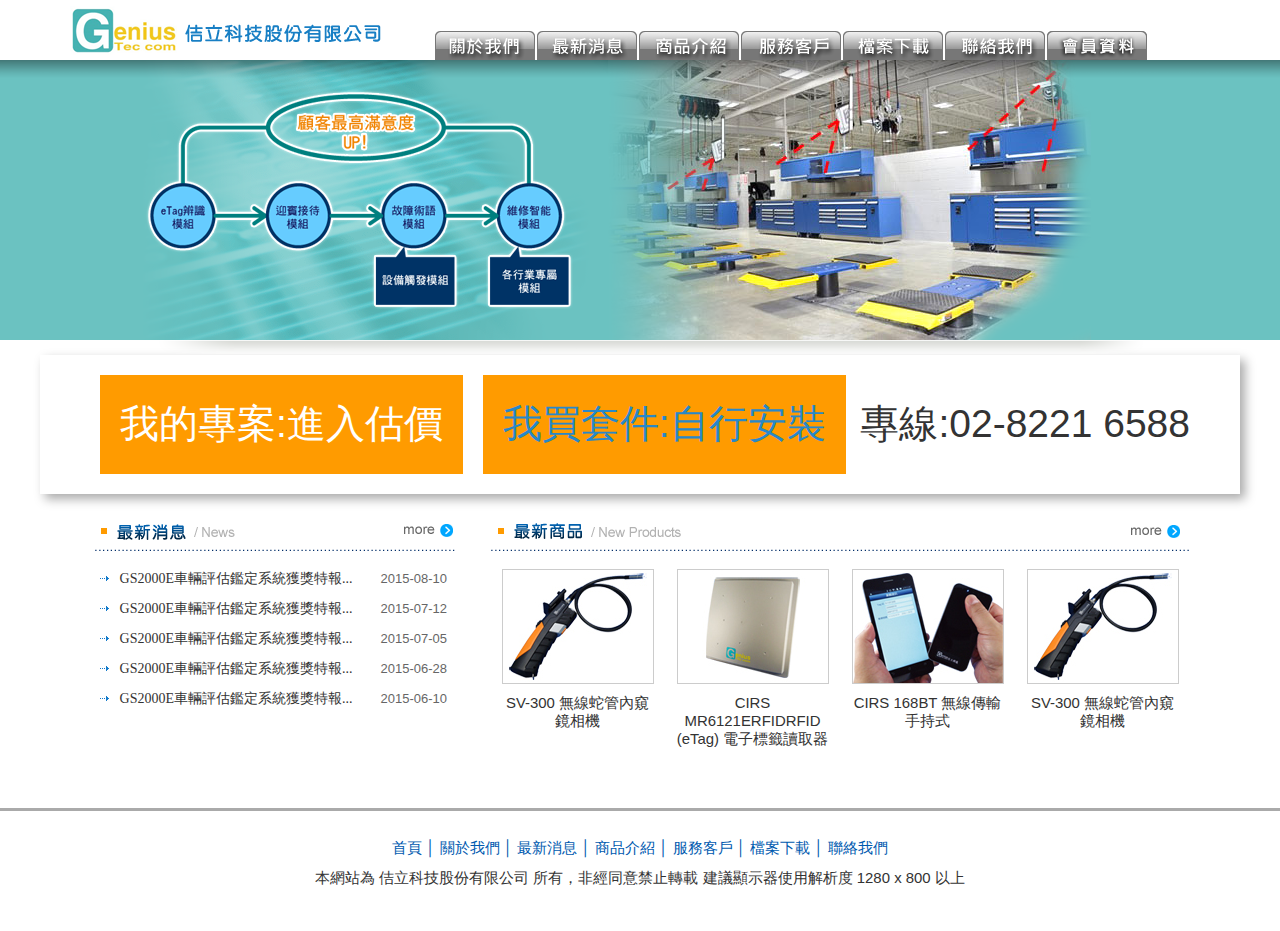
<file: index.html>
<!DOCTYPE html
  PUBLIC "-//W3C//DTD XHTML 1.0 Transitional//EN" "http://www.w3.org/TR/xhtml1/DTD/xhtml1-transitional.dtd">
<html xmlns="http://www.w3.org/1999/xhtml">

<head>
  <meta http-equiv="Content-Type" content="text/html; charset=utf-8" />
  <meta name="viewport" content="width=1280, minimum-scale=0.25, maximum-scale=5, user-scalable=1">
  <meta name="keywords" content="">
  <meta name="description" content="">
  <title>佶立科技股份有限公司_首頁</title>
  <link href="css/style.css" rel="stylesheet" type="text/css" />
  <link href="css/reset.css" rel="stylesheet" type="text/css" />
  <script type="text/javascript" src="js/jquery-1.11.2.min.js"></script>
  <script type="text/javascript">
    <!--
    function MM_preloadImages() { //v3.0
      var d = document;
      if (d.images) {
        if (!d.MM_p) d.MM_p = new Array();
        var i, j = d.MM_p.length,
          a = MM_preloadImages.arguments;
        for (i = 0; i < a.length; i++)
          if (a[i].indexOf("#") != 0) {
            d.MM_p[j] = new Image;
            d.MM_p[j++].src = a[i];
          }
      }
    }

    function MM_swapImgRestore() { //v3.0
      var i, x, a = document.MM_sr;
      for (i = 0; a && i < a.length && (x = a[i]) && x.oSrc; i++) x.src = x.oSrc;
    }

    function MM_findObj(n, d) { //v4.01
      var p, i, x;
      if (!d) d = document;
      if ((p = n.indexOf("?")) > 0 && parent.frames.length) {
        d = parent.frames[n.substring(p + 1)].document;
        n = n.substring(0, p);
      }
      if (!(x = d[n]) && d.all) x = d.all[n];
      for (i = 0; !x && i < d.forms.length; i++) x = d.forms[i][n];
      for (i = 0; !x && d.layers && i < d.layers.length; i++) x = MM_findObj(n, d.layers[i].document);
      if (!x && d.getElementById) x = d.getElementById(n);
      return x;
    }

    function MM_swapImage() { //v3.0
      var i, j = 0,
        x, a = MM_swapImage.arguments;
      document.MM_sr = new Array;
      for (i = 0; i < (a.length - 2); i += 3)
        if ((x = MM_findObj(a[i])) != null) {
          document.MM_sr[j++] = x;
          if (!x.oSrc) x.oSrc = x.src;
          x.src = a[i + 2];
        }
    }
    //
    -->
  </script>
</head>

<body
  onload="MM_preloadImages('img/tmb_01a.png','img/tmb_02a.png','img/tmb_03a.png','img/tmb_04a.png','img/tmb_06a.png','img/tmb_05a.png')">

  <div id="gotop"><img src="img/i_top.png" alt="TOP" /></div>

  <div id="in_container">
    <div id="in_header">

      <table width="980" border="0" align="center" cellpadding="0" cellspacing="0">
        <tbody>
          <tr>
            <td valign="top">
              <table width="100%" border="0" cellspacing="0" cellpadding="0">
                <tr>
                  <td height="60">
                    <table width="100%" border="0" cellspacing="0" cellpadding="0">
                      <tbody>
                        <tr>
                          <td height="60" align="center"><a href="index.html"><img src="img/logo.png"
                                alt="佶立科技logo" /></a></td>
                          <td align="left" valign="bottom">
                            <table width="100%" border="0" cellspacing="0" cellpadding="0">
                              <tr>
                                <td height="30" align="center" valign="middle" class="nav">
                                  <a href="about.htm"><img src="img/tmb_01.png" alt="關於我們" name="tmb01" id="tmb01"
                                      onmouseover="MM_swapImage('tmb01','','img/tmb_01a.png',1)"
                                      onmouseout="MM_swapImgRestore()" />
                                  </a>
                                  <a href="news.htm"><img src="img/tmb_02.png" alt="最新消息" name="tmb02" id="tmb02"
                                      onmouseover="MM_swapImage('tmb02','','img/tmb_02a.png',1)"
                                      onmouseout="MM_swapImgRestore()" />
                                  </a>
                                  <a href="products.htm"><img
                                      src="img/tmb_03.png" alt="商品介紹" name="tmb03" id="tmb03"
                                      onmouseover="MM_swapImage('tmb03','','img/tmb_03a.png',1)"
                                      onmouseout="MM_swapImgRestore()" />
                                  </a>
                                  <a href="faq.htm"><img src="img/tmb_04.png"
                                      alt="服務客戶" name="tmb04" id="tmb04"
                                      onmouseover="MM_swapImage('tmb04','','img/tmb_04a.png',1)"
                                      onmouseout="MM_swapImgRestore()" /></a>
                                  <a href="file.htm"><img
                                      src="img/tmb_05.png" alt="檔案下載" name="tmb05" id="tmb05"
                                      onmouseover="MM_swapImage('tmb05','','img/tmb_05a.png',1)"
                                      onmouseout="MM_swapImgRestore()" />
                                  </a>
                                  <a href="contact.htm"><img
                                      src="img/tmb_06.png" alt="聯絡我們" name="tmb06" id="tmb06"
                                      onmouseover="MM_swapImage('tmb06','','img/tmb_06a.png',1)"
                                      onmouseout="MM_swapImgRestore()" />
                                  </a>
                                  <a href="member.htm"><img
                                      src="img/tmb_07.png" alt="會員資料" name="tmb07" id="tmb07"
                                      onmouseover="MM_swapImage('tmb07','','img/tmb_07a.png',1)"
                                      onmouseout="MM_swapImgRestore()" />
                                  </a>
                                </td>
                              </tr>
                            </table>
                          </td>
                        </tr>
                      </tbody>
                    </table>
                  </td>
                </tr>
                <tr>
                  <td valign="top"><img src="img/in_banner.png" /></td>
                </tr>
                <tr>
                  <td><img src="img/shadow.png" /></td>
                </tr>
              </table>
            </td>
          </tr>
        </tbody>
      </table>

    </div>
    <div id="main">
      <div class="Entrance">
        <ul>
          <li><a href="project.htm">我的專案:進入估價</a></li>
          <li><a href="package.htm">我買套件:自行安裝</a></li>
        </ul>
        <p>專線:02-8221 6588</p>
      </div>
      <table width="100%" border="0" cellspacing="0" cellpadding="0">
        <tr>
          <td width="50">&nbsp;</td>
          <td width="370" align="left" valign="top">
            <table width="100%" border="0" cellspacing="0" cellpadding="0">
              <tr>
                <td><img src="img/in_h1.png" alt="最新消息" /><a href="news.htm"><img src="img/in_h1_m.png" /></a></td>
              </tr>
              <tr>
                <td style="padding:10px 0 20px 0;">
                  <table width="100%" border="0" cellspacing="0" cellpadding="0">
                    <tr>
                      <td width="8%" height="30" align="center"><img src="img/i_01.png" /></td>
                      <td align="left" class="in_news_title"><a href="news_d.htm">GS2000E車輛評估鑑定系統獲獎特報...</a></td>
                      <td width="25%" align="center" class="in_news_date">2015-08-10</td>
                    </tr>
                    <tr>
                      <td height="30" align="center"><img src="img/i_01.png" /></td>
                      <td align="left" class="in_news_title"><a href="news_d.htm">GS2000E車輛評估鑑定系統獲獎特報...</a></td>
                      <td align="center" class="in_news_date">2015-07-12</td>
                    </tr>
                    <tr>
                      <td height="30" align="center"><img src="img/i_01.png" /></td>
                      <td align="left" class="in_news_title"><a href="news_d.htm">GS2000E車輛評估鑑定系統獲獎特報...</a></td>
                      <td align="center" class="in_news_date">2015-07-05</td>
                    </tr>
                    <tr>
                      <td height="30" align="center"><img src="img/i_01.png" /></td>
                      <td align="left" class="in_news_title"><a href="news_d.htm">GS2000E車輛評估鑑定系統獲獎特報...</a></td>
                      <td align="center" class="in_news_date">2015-06-28</td>
                    </tr>
                    <tr>
                      <td height="30" align="center"><img src="img/i_01.png" /></td>
                      <td align="left" class="in_news_title"><a href="news_d.htm">GS2000E車輛評估鑑定系統獲獎特報...</a></td>
                      <td align="center" class="in_news_date">2015-06-10</td>
                    </tr>
                  </table>
                </td>
              </tr>
            </table>
          </td>
          <td>&nbsp;</td>
          <td width="700" align="left" valign="top">
            <table width="100%" border="0" cellspacing="0" cellpadding="0">
              <tr>
                <td><img src="img/in_h2.png" alt="最新商品" /><a href="products.htm"><img src="img/in_h2_m.png" /></a></td>
              </tr>
              <tr>
                <td align="center" style="padding:15px 0 30px 0;">
                  <table width="700" border="0" align="center" cellpadding="0" cellspacing="0">
                    <tr>
                      <td width="175" align="center" valign="top">
                        <table width="150" border="0" cellspacing="0" cellpadding="0">
                          <tr>
                            <td><a href="products_d.htm"><img src="img/pp_01s.jpg" class="pro_box" /></a></td>
                          </tr>
                          <tr>
                            <td align="center" class="pro_name"><a href="products_d.htm">SV-300 無線蛇管內窺鏡相機</a></td>
                          </tr>
                        </table>
                      </td>
                      <td width="175" align="center" valign="top">
                        <table width="150" border="0" cellspacing="0" cellpadding="0">
                          <tr>
                            <td><a href="products_d.htm"><img src="img/pp_02s.jpg" class="pro_box" /></a></td>
                          </tr>
                          <tr>
                            <td align="center" class="pro_name"><a href="products_d.htm">CIRS MR6121ERFIDRFID
                                (eTag) 電子標籤讀取器</a></td>
                          </tr>
                        </table>
                      </td>
                      <td width="175" align="center" valign="top">
                        <table width="151" border="0" cellspacing="0" cellpadding="0">
                          <tr>
                            <td width="151"><a href="products_d.htm"><img src="img/pp_03s.jpg" class="pro_box" /></a>
                            </td>
                          </tr>
                          <tr>
                            <td align="center" class="pro_name"><a href="products_d.htm">CIRS 168BT 無線傳輸手持式</a></td>
                          </tr>
                        </table>
                      </td>
                      <td width="175" align="center" valign="top">
                        <table width="150" border="0" cellspacing="0" cellpadding="0">
                          <tr>
                            <td><a href="products_d.htm"><img src="img/pp_01s.jpg" class="pro_box" /></a></td>
                          </tr>
                          <tr>
                            <td align="center" class="pro_name"><a href="products_d.htm">SV-300 無線蛇管內窺鏡相機</a></td>
                          </tr>
                        </table>
                      </td>
                    </tr>
                  </table>
                </td>
              </tr>
            </table>
          </td>
          <td width="50">&nbsp;</td>
        </tr>
      </table>
    </div>

    <div id="footer_all">
      <div id="footer">
        <table width="100%" border="0" align="center" cellpadding="0" cellspacing="0">
          <tr>
            <td height="20">&nbsp;</td>
          </tr>
          <tr>
            <td height="30" align="center" class="wb"><a href="index.html">首頁</a> │ <a href="about.htm">關於我們</a> │ <a
                href="news.htm">最新消息</a> │ <a href="products.htm">商品介紹</a> │ <a href="faq.htm">服務客戶</a> │ <a
                href="file.htm">檔案下載</a> │ <a href="contact.htm">聯絡我們</a></td>
          </tr>
          <tr>
            <td height="30" align="center">本網站為 佶立科技股份有限公司 所有，非經同意禁止轉載 建議顯示器使用解析度 1280 x 800 以上</td>
          </tr>
        </table>
      </div>
    </div>

  </div>


</body>

</html>
</file>
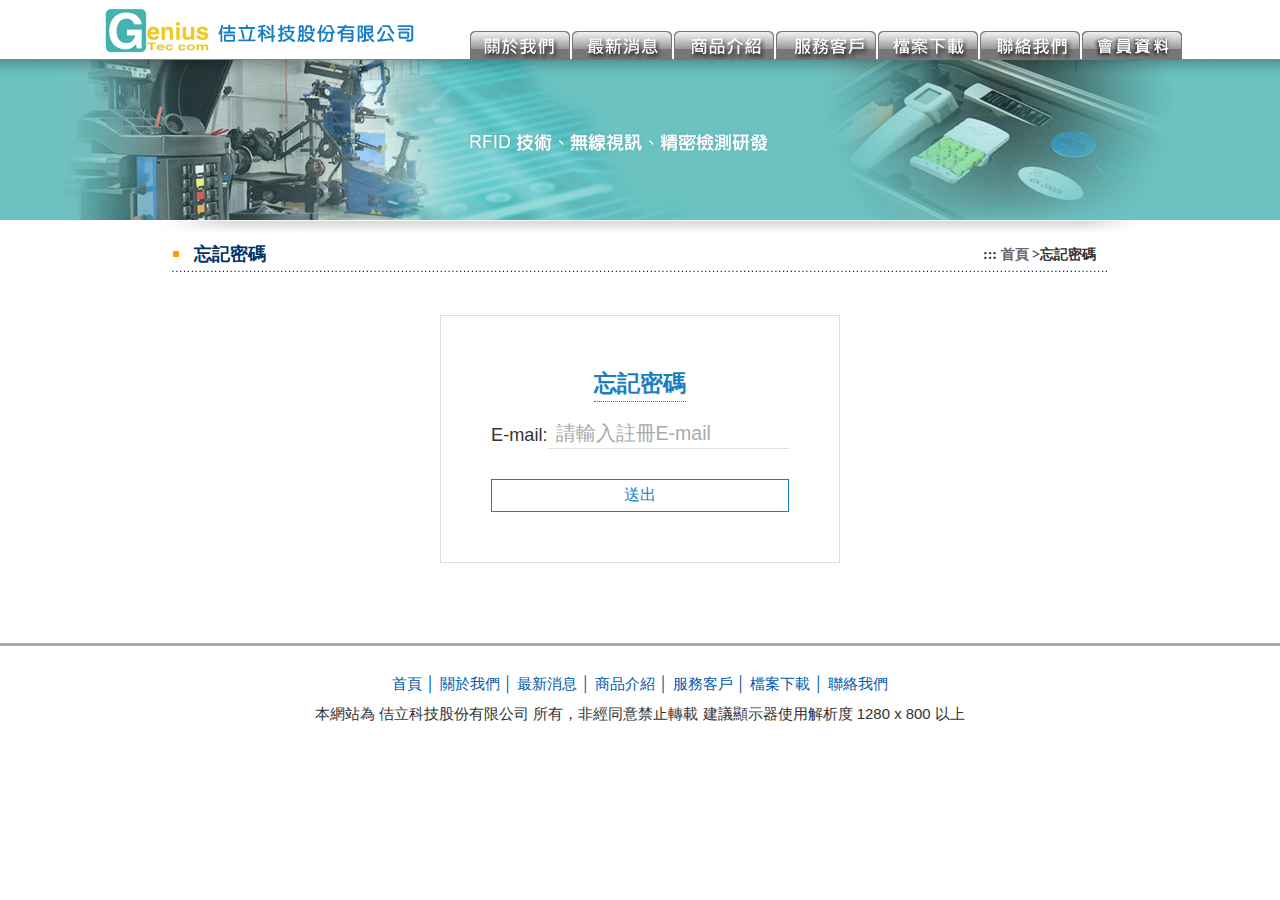
<file: forget.htm>
<!DOCTYPE html
  PUBLIC "-//W3C//DTD XHTML 1.0 Transitional//EN" "http://www.w3.org/TR/xhtml1/DTD/xhtml1-transitional.dtd">
<html xmlns="http://www.w3.org/1999/xhtml">

<head>
  <meta http-equiv="Content-Type" content="text/html; charset=utf-8" />
  <meta name="viewport" content="width=1280, minimum-scale=0.25, maximum-scale=5, user-scalable=1">
  <meta name="keywords" content="">
  <meta name="description" content="">
  <title>佶立科技股份有限公司_首頁</title>
  <link href="css/style.css" rel="stylesheet" type="text/css" />
  <link href="css/reset.css" rel="stylesheet" type="text/css" />
  <script type="text/javascript" src="js/jquery-1.11.2.min.js"></script>
  <script type="text/javascript">
    <!--
    function MM_preloadImages() { //v3.0
      var d = document;
      if (d.images) {
        if (!d.MM_p) d.MM_p = new Array();
        var i, j = d.MM_p.length,
          a = MM_preloadImages.arguments;
        for (i = 0; i < a.length; i++)
          if (a[i].indexOf("#") != 0) {
            d.MM_p[j] = new Image;
            d.MM_p[j++].src = a[i];
          }
      }
    }

    function MM_swapImgRestore() { //v3.0
      var i, x, a = document.MM_sr;
      for (i = 0; a && i < a.length && (x = a[i]) && x.oSrc; i++) x.src = x.oSrc;
    }

    function MM_findObj(n, d) { //v4.01
      var p, i, x;
      if (!d) d = document;
      if ((p = n.indexOf("?")) > 0 && parent.frames.length) {
        d = parent.frames[n.substring(p + 1)].document;
        n = n.substring(0, p);
      }
      if (!(x = d[n]) && d.all) x = d.all[n];
      for (i = 0; !x && i < d.forms.length; i++) x = d.forms[i][n];
      for (i = 0; !x && d.layers && i < d.layers.length; i++) x = MM_findObj(n, d.layers[i].document);
      if (!x && d.getElementById) x = d.getElementById(n);
      return x;
    }

    function MM_swapImage() { //v3.0
      var i, j = 0,
        x, a = MM_swapImage.arguments;
      document.MM_sr = new Array;
      for (i = 0; i < (a.length - 2); i += 3)
        if ((x = MM_findObj(a[i])) != null) {
          document.MM_sr[j++] = x;
          if (!x.oSrc) x.oSrc = x.src;
          x.src = a[i + 2];
        }
    }
    //
    -->
  </script>

  <!--動態效果卷至頂端-->
  <script type="text/javascript">
    $(function () {
      $("#gotop").click(function () {
        jQuery("html,body").animate({
          scrollTop: 0
        }, 1000);
      });
      $(window).scroll(function () {
        if ($(this).scrollTop() > 200) {
          $('#gotop').fadeIn("fast");
        } else {
          $('#gotop').stop().fadeOut("fast");
        }
      });
    });
  </script>

</head>

<body
  onload="MM_preloadImages('img/tmb_01a.png','img/tmb_02a.png','img/tmb_03a.png','img/tmb_04a.png','img/tmb_06a.png')">

  <div id="gotop"><img src="img/i_top.png" alt="TOP" /></div>

  <div id="container">
    <div id="header">

      <table width="980" border="0" align="center" cellpadding="0" cellspacing="0">
        <tbody>
          <tr>
            <td valign="top">
              <table width="100%" border="0" cellspacing="0" cellpadding="0">
                <tr>
                  <td height="60" align="center">
                    <table width="95%" border="0" cellspacing="0" cellpadding="0">
                      <tbody>
                        <tr>
                          <td width="400" height="60" align="center"><a href="index.html"><img src="img/logo.png"
                                alt="佶立科技logo" /></a></td>
                          <td align="left" valign="bottom">
                            <table width="100%" border="0" cellspacing="0" cellpadding="0">
                              <tr>
                                <td height="30" align="center" valign="bottom" class="nav">
                                  <a href="about.htm"><img src="img/tmb_01.png" alt="關於我們" name="tmb01" id="tmb01"
                                    onmouseover="MM_swapImage('tmb01','','img/tmb_01a.png',1)"
                                    onmouseout="MM_swapImgRestore()" />
                                </a>
                                <a href="news.htm"><img src="img/tmb_02.png" alt="最新消息" name="tmb02" id="tmb02"
                                    onmouseover="MM_swapImage('tmb02','','img/tmb_02a.png',1)"
                                    onmouseout="MM_swapImgRestore()" />
                                </a>
                                <a href="products.htm"><img
                                    src="img/tmb_03.png" alt="商品介紹" name="tmb03" id="tmb03"
                                    onmouseover="MM_swapImage('tmb03','','img/tmb_03a.png',1)"
                                    onmouseout="MM_swapImgRestore()" />
                                </a>
                                <a href="faq.htm"><img src="img/tmb_04.png"
                                    alt="服務客戶" name="tmb04" id="tmb04"
                                    onmouseover="MM_swapImage('tmb04','','img/tmb_04a.png',1)"
                                    onmouseout="MM_swapImgRestore()" /></a>
                                <a href="file.htm"><img
                                    src="img/tmb_05.png" alt="檔案下載" name="tmb05" id="tmb05"
                                    onmouseover="MM_swapImage('tmb05','','img/tmb_05a.png',1)"
                                    onmouseout="MM_swapImgRestore()" />
                                </a>
                                <a href="contact.htm"><img
                                    src="img/tmb_06.png" alt="聯絡我們" name="tmb06" id="tmb06"
                                    onmouseover="MM_swapImage('tmb06','','img/tmb_06a.png',1)"
                                    onmouseout="MM_swapImgRestore()" />
                                </a>
                                <a href="member.htm"><img
                                      src="img/tmb_07.png" alt="會員資料" name="tmb07" id="tmb07"
                                      onmouseover="MM_swapImage('tmb07','','img/tmb_07a.png',1)"
                                      onmouseout="MM_swapImgRestore()" />
                                  </a>
                                  </td>
                              </tr>
                            </table>
                          </td>
                        </tr>
                      </tbody>
                    </table>
                  </td>
                </tr>
                <tr>
                  <td align="center" valign="top"><img src="img/banner_02.png" /></td>
                </tr>
                <tr>
                  <td><img src="img/shadow.png" /></td>
                </tr>
              </table>
            </td>
          </tr>
        </tbody>
      </table>

    </div>

    <div id="main">
      <table width="100%" border="0" cellspacing="0" cellpadding="0">
        <tr>
          <td width="125">&nbsp;</td>
          <td align="center" valign="top">
            <table width="950" border="0" align="center" cellpadding="0" cellspacing="0">
              <tr>
                <td height="40" class="title" background="img/title_bg2.png">
                  <table width="100%" border="0" align="center" cellpadding="0" cellspacing="0"
                    style="padding-bottom:2px;">
                    <tr>
                      <td width="3%" height="30" align="center">&nbsp;</td>
                      <td width="23%" class="title">忘記密碼</td>
                      <td width="72%" align="right" class="tile">::: <a href="index.html">首頁</a> >忘記密碼</td>
                      <td width="2%" align="left">&nbsp;</td>
                    </tr>
                  </table>
                </td>
              </tr>
              <tr>
                <td align="center" style="padding:10px 0 30px 0;">
                    <div class="member__Login">
                        <p class="small_title">忘記密碼</p>
                        <ul class="member__inputList">
                            <li> 
                                <label>E-mail:</label> <input type="text" placeholder="請輸入註冊E-mail">
                            </li>
                           
                        </ul>
                        <button class="clearBtn" onclick="location.href='member.htm'">送出</button>
                       
                    </div>
                </td>
              </tr>
            </table>
          </td>
          <td width="125">&nbsp;</td>
        </tr>
      </table>
    </div>

    <div id="footer_all">
      <div id="footer">
        <table width="100%" border="0" align="center" cellpadding="0" cellspacing="0">
          <tr>
            <td height="20">&nbsp;</td>
          </tr>
          <tr>
            <td height="30" align="center" class="wb"><a href="index.html">首頁</a> │ <a href="about.htm">關於我們</a> │ <a
                href="news.htm">最新消息</a> │ <a href="products.htm">商品介紹</a> │ <a href="faq.htm">服務客戶</a> │ <a
                href="file.htm">檔案下載</a> │ <a href="contact.htm">聯絡我們</a></td>
          </tr>
          <tr>
            <td height="30" align="center">本網站為 佶立科技股份有限公司 所有，非經同意禁止轉載 建議顯示器使用解析度 1280 x 800 以上</td>
          </tr>
        </table>
      </div>
    </div>

  </div>


</body>

</html>
</file>
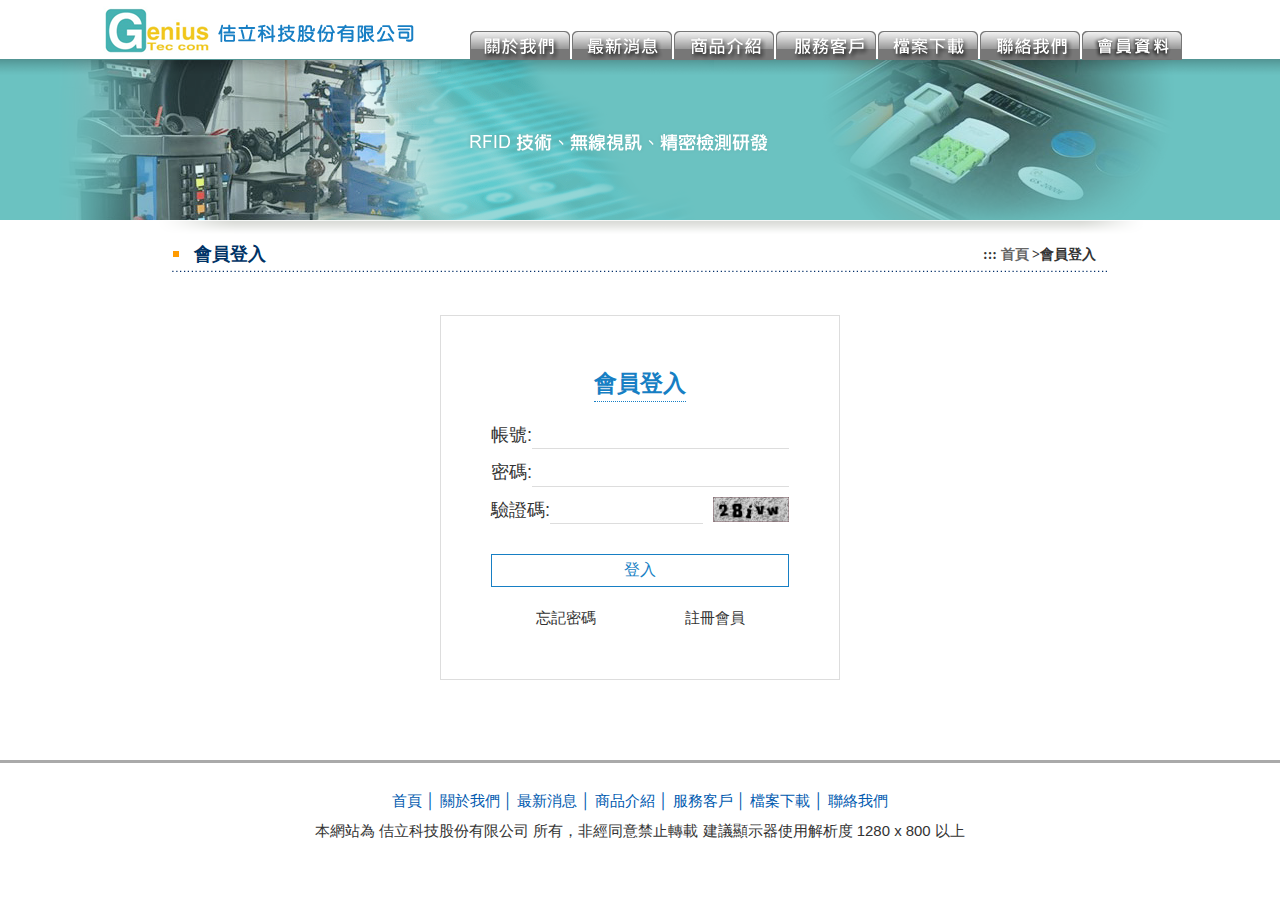
<file: member.htm>
<!DOCTYPE html
  PUBLIC "-//W3C//DTD XHTML 1.0 Transitional//EN" "http://www.w3.org/TR/xhtml1/DTD/xhtml1-transitional.dtd">
<html xmlns="http://www.w3.org/1999/xhtml">

<head>
  <meta http-equiv="Content-Type" content="text/html; charset=utf-8" />
  <meta name="viewport" content="width=1280, minimum-scale=0.25, maximum-scale=5, user-scalable=1">
  <meta name="keywords" content="">
  <meta name="description" content="">
  <title>佶立科技股份有限公司_首頁</title>
  <link href="css/style.css" rel="stylesheet" type="text/css" />
  <link href="css/reset.css" rel="stylesheet" type="text/css" />
  <script type="text/javascript" src="js/jquery-1.11.2.min.js"></script>
  <script type="text/javascript">
    <!--
    function MM_preloadImages() { //v3.0
      var d = document;
      if (d.images) {
        if (!d.MM_p) d.MM_p = new Array();
        var i, j = d.MM_p.length,
          a = MM_preloadImages.arguments;
        for (i = 0; i < a.length; i++)
          if (a[i].indexOf("#") != 0) {
            d.MM_p[j] = new Image;
            d.MM_p[j++].src = a[i];
          }
      }
    }

    function MM_swapImgRestore() { //v3.0
      var i, x, a = document.MM_sr;
      for (i = 0; a && i < a.length && (x = a[i]) && x.oSrc; i++) x.src = x.oSrc;
    }

    function MM_findObj(n, d) { //v4.01
      var p, i, x;
      if (!d) d = document;
      if ((p = n.indexOf("?")) > 0 && parent.frames.length) {
        d = parent.frames[n.substring(p + 1)].document;
        n = n.substring(0, p);
      }
      if (!(x = d[n]) && d.all) x = d.all[n];
      for (i = 0; !x && i < d.forms.length; i++) x = d.forms[i][n];
      for (i = 0; !x && d.layers && i < d.layers.length; i++) x = MM_findObj(n, d.layers[i].document);
      if (!x && d.getElementById) x = d.getElementById(n);
      return x;
    }

    function MM_swapImage() { //v3.0
      var i, j = 0,
        x, a = MM_swapImage.arguments;
      document.MM_sr = new Array;
      for (i = 0; i < (a.length - 2); i += 3)
        if ((x = MM_findObj(a[i])) != null) {
          document.MM_sr[j++] = x;
          if (!x.oSrc) x.oSrc = x.src;
          x.src = a[i + 2];
        }
    }
    //
    -->
  </script>

  <!--動態效果卷至頂端-->
  <script type="text/javascript">
    $(function () {
      $("#gotop").click(function () {
        jQuery("html,body").animate({
          scrollTop: 0
        }, 1000);
      });
      $(window).scroll(function () {
        if ($(this).scrollTop() > 200) {
          $('#gotop').fadeIn("fast");
        } else {
          $('#gotop').stop().fadeOut("fast");
        }
      });
    });
  </script>

</head>

<body
  onload="MM_preloadImages('img/tmb_01a.png','img/tmb_02a.png','img/tmb_03a.png','img/tmb_04a.png','img/tmb_06a.png')">

  <div id="gotop"><img src="img/i_top.png" alt="TOP" /></div>

  <div id="container">
    <div id="header">

      <table width="980" border="0" align="center" cellpadding="0" cellspacing="0">
        <tbody>
          <tr>
            <td valign="top">
              <table width="100%" border="0" cellspacing="0" cellpadding="0">
                <tr>
                  <td height="60" align="center">
                    <table width="95%" border="0" cellspacing="0" cellpadding="0">
                      <tbody>
                        <tr>
                          <td width="400" height="60" align="center"><a href="index.html"><img src="img/logo.png"
                                alt="佶立科技logo" /></a></td>
                          <td align="left" valign="bottom">
                            <table width="100%" border="0" cellspacing="0" cellpadding="0">
                              <tr>
                                <td height="30" align="center" valign="bottom" class="nav">
                                  <a href="about.htm"><img src="img/tmb_01.png" alt="關於我們" name="tmb01" id="tmb01"
                                    onmouseover="MM_swapImage('tmb01','','img/tmb_01a.png',1)"
                                    onmouseout="MM_swapImgRestore()" />
                                </a>
                                <a href="news.htm"><img src="img/tmb_02.png" alt="最新消息" name="tmb02" id="tmb02"
                                    onmouseover="MM_swapImage('tmb02','','img/tmb_02a.png',1)"
                                    onmouseout="MM_swapImgRestore()" />
                                </a>
                                <a href="products.htm"><img
                                    src="img/tmb_03.png" alt="商品介紹" name="tmb03" id="tmb03"
                                    onmouseover="MM_swapImage('tmb03','','img/tmb_03a.png',1)"
                                    onmouseout="MM_swapImgRestore()" />
                                </a>
                                <a href="faq.htm"><img src="img/tmb_04.png"
                                    alt="服務客戶" name="tmb04" id="tmb04"
                                    onmouseover="MM_swapImage('tmb04','','img/tmb_04a.png',1)"
                                    onmouseout="MM_swapImgRestore()" /></a>
                                <a href="file.htm"><img
                                    src="img/tmb_05.png" alt="檔案下載" name="tmb05" id="tmb05"
                                    onmouseover="MM_swapImage('tmb05','','img/tmb_05a.png',1)"
                                    onmouseout="MM_swapImgRestore()" />
                                </a>
                                <a href="contact.htm"><img
                                    src="img/tmb_06.png" alt="聯絡我們" name="tmb06" id="tmb06"
                                    onmouseover="MM_swapImage('tmb06','','img/tmb_06a.png',1)"
                                    onmouseout="MM_swapImgRestore()" />
                                </a>
                                <a href="member.htm"><img
                                      src="img/tmb_07.png" alt="會員資料" name="tmb07" id="tmb07"
                                      onmouseover="MM_swapImage('tmb07','','img/tmb_07a.png',1)"
                                      onmouseout="MM_swapImgRestore()" />
                                  </a>
                                  </td>
                              </tr>
                            </table>
                          </td>
                        </tr>
                      </tbody>
                    </table>
                  </td>
                </tr>
                <tr>
                  <td align="center" valign="top"><img src="img/banner_02.png" /></td>
                </tr>
                <tr>
                  <td><img src="img/shadow.png" /></td>
                </tr>
              </table>
            </td>
          </tr>
        </tbody>
      </table>

    </div>

    <div id="main">
      <table width="100%" border="0" cellspacing="0" cellpadding="0">
        <tr>
          <td width="125">&nbsp;</td>
          <td align="center" valign="top">
            <table width="950" border="0" align="center" cellpadding="0" cellspacing="0">
              <tr>
                <td height="40" class="title" background="img/title_bg2.png">
                  <table width="100%" border="0" align="center" cellpadding="0" cellspacing="0"
                    style="padding-bottom:2px;">
                    <tr>
                      <td width="3%" height="30" align="center">&nbsp;</td>
                      <td width="23%" class="title">會員登入</td>
                      <td width="72%" align="right" class="tile">::: <a href="index.html">首頁</a> >會員登入</td>
                      <td width="2%" align="left">&nbsp;</td>
                    </tr>
                  </table>
                </td>
              </tr>
              <tr>
                <td align="center" style="padding:10px 0 30px 0;">
                  <div class="member__Login">
                    <p class="small_title">會員登入</p>
                    <ul class="member__inputList">
                        <li> 
                            <label>帳號:</label> <input type="text">
                        </li>
                        <li>
                            <label>密碼:</label> <input type="text">
                        </li>
                        <li>
                            <label>驗證碼:</label> <input type="text"> <img src="img/captcha.png" alt="">
                        </li>
                    </ul>
                    <button class="clearBtn " onclick="location.href='orderCheck.htm'">登入</button>
                    <ul class="member__btns">
                      <li><a href="forget.htm">忘記密碼</a></li>
                      <li><a href="register.htm">註冊會員</a></li>
                    </ul>
                </div>
                 
                </td>
              </tr>
            </table>
          </td>
          <td width="125">&nbsp;</td>
        </tr>
      </table>
    </div>

    <div id="footer_all">
      <div id="footer">
        <table width="100%" border="0" align="center" cellpadding="0" cellspacing="0">
          <tr>
            <td height="20">&nbsp;</td>
          </tr>
          <tr>
            <td height="30" align="center" class="wb"><a href="index.html">首頁</a> │ <a href="about.htm">關於我們</a> │ <a
                href="news.htm">最新消息</a> │ <a href="products.htm">商品介紹</a> │ <a href="faq.htm">服務客戶</a> │ <a
                href="file.htm">檔案下載</a> │ <a href="contact.htm">聯絡我們</a></td>
          </tr>
          <tr>
            <td height="30" align="center">本網站為 佶立科技股份有限公司 所有，非經同意禁止轉載 建議顯示器使用解析度 1280 x 800 以上</td>
          </tr>
        </table>
      </div>
    </div>

  </div>


</body>

</html>
</file>
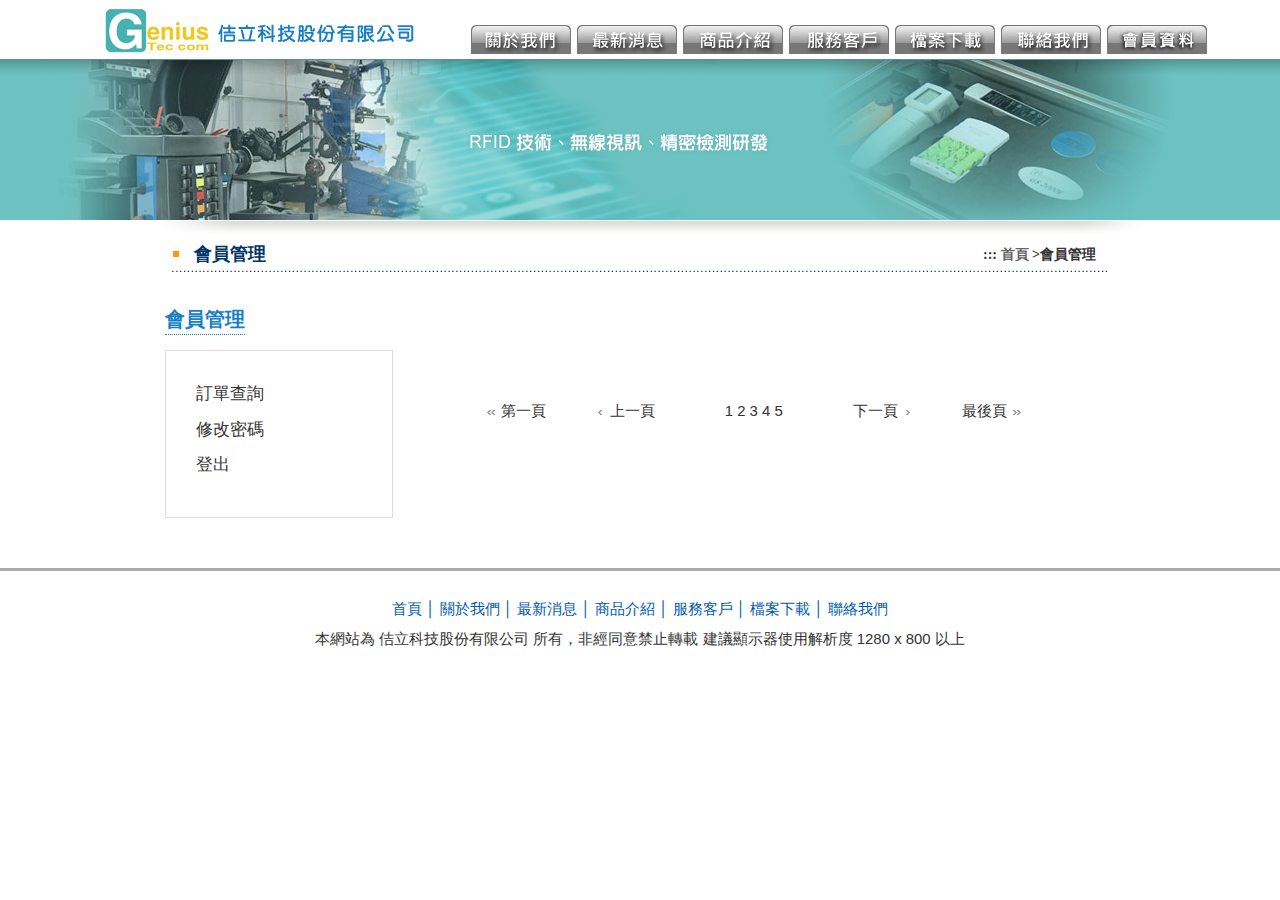
<file: memberCenter.htm>
<!DOCTYPE html
  PUBLIC "-//W3C//DTD XHTML 1.0 Transitional//EN" "http://www.w3.org/TR/xhtml1/DTD/xhtml1-transitional.dtd">
<html xmlns="http://www.w3.org/1999/xhtml">

<head>
  <meta http-equiv="Content-Type" content="text/html; charset=utf-8" />
  <meta name="viewport" content="width=1280, minimum-scale=0.25, maximum-scale=5, user-scalable=1">
  <meta name="keywords" content="">
  <meta name="description" content="">
  <title>佶立科技股份有限公司_首頁</title>
  <link href="css/style.css" rel="stylesheet" type="text/css" />
  <link href="css/reset.css" rel="stylesheet" type="text/css" />
  <script type="text/javascript" src="js/jquery-1.11.2.min.js"></script>
  <script type="text/javascript">
    <!--
    function MM_preloadImages() { //v3.0
      var d = document;
      if (d.images) {
        if (!d.MM_p) d.MM_p = new Array();
        var i, j = d.MM_p.length,
          a = MM_preloadImages.arguments;
        for (i = 0; i < a.length; i++)
          if (a[i].indexOf("#") != 0) {
            d.MM_p[j] = new Image;
            d.MM_p[j++].src = a[i];
          }
      }
    }

    function MM_swapImgRestore() { //v3.0
      var i, x, a = document.MM_sr;
      for (i = 0; a && i < a.length && (x = a[i]) && x.oSrc; i++) x.src = x.oSrc;
    }

    function MM_findObj(n, d) { //v4.01
      var p, i, x;
      if (!d) d = document;
      if ((p = n.indexOf("?")) > 0 && parent.frames.length) {
        d = parent.frames[n.substring(p + 1)].document;
        n = n.substring(0, p);
      }
      if (!(x = d[n]) && d.all) x = d.all[n];
      for (i = 0; !x && i < d.forms.length; i++) x = d.forms[i][n];
      for (i = 0; !x && d.layers && i < d.layers.length; i++) x = MM_findObj(n, d.layers[i].document);
      if (!x && d.getElementById) x = d.getElementById(n);
      return x;
    }

    function MM_swapImage() { //v3.0
      var i, j = 0,
        x, a = MM_swapImage.arguments;
      document.MM_sr = new Array;
      for (i = 0; i < (a.length - 2); i += 3)
        if ((x = MM_findObj(a[i])) != null) {
          document.MM_sr[j++] = x;
          if (!x.oSrc) x.oSrc = x.src;
          x.src = a[i + 2];
        }
    }
    //
    -->
  </script>

  <!--動態效果卷至頂端-->
  <script type="text/javascript">
    $(function () {
      $("#gotop").click(function () {
        jQuery("html,body").animate({
          scrollTop: 0
        }, 1000);
      });
      $(window).scroll(function () {
        if ($(this).scrollTop() > 200) {
          $('#gotop').fadeIn("fast");
        } else {
          $('#gotop').stop().fadeOut("fast");
        }
      });
    });
  </script>

</head>

<body
  onload="MM_preloadImages('img/tmb_01a.png','img/tmb_02a.png','img/tmb_03a.png','img/tmb_04a.png','img/tmb_06a.png')">

  <div id="gotop"><img src="img/i_top.png" alt="TOP" /></div>

  <div id="container">
    <div id="header">

      <table width="980" border="0" align="center" cellpadding="0" cellspacing="0">
        <tbody>
          <tr>
            <td valign="top">
              <table width="100%" border="0" cellspacing="0" cellpadding="0">
                <tr>
                  <td height="60" align="center">
                    <table width="95%" border="0" cellspacing="0" cellpadding="0">
                      <tbody>
                        <tr>
                          <td width="400" height="60" align="center"><a href="index.html"><img src="img/logo.png"
                                alt="佶立科技logo" /></a></td>
                          <td align="left" valign="bottom">
                            <table width="100%" border="0" cellspacing="0" cellpadding="0">
                              <tr>
                                <td height="30" align="center" valign="bottom">
                                  <a href="about.htm"><img src="img/tmb_01.png" alt="關於我們" name="tmb01" id="tmb01"
                                    onmouseover="MM_swapImage('tmb01','','img/tmb_01a.png',1)"
                                    onmouseout="MM_swapImgRestore()" />
                                </a>
                                <a href="news.htm"><img src="img/tmb_02.png" alt="最新消息" name="tmb02" id="tmb02"
                                    onmouseover="MM_swapImage('tmb02','','img/tmb_02a.png',1)"
                                    onmouseout="MM_swapImgRestore()" />
                                </a>
                                <a href="products.htm"><img
                                    src="img/tmb_03.png" alt="商品介紹" name="tmb03" id="tmb03"
                                    onmouseover="MM_swapImage('tmb03','','img/tmb_03a.png',1)"
                                    onmouseout="MM_swapImgRestore()" />
                                </a>
                                <a href="faq.htm"><img src="img/tmb_04.png"
                                    alt="服務客戶" name="tmb04" id="tmb04"
                                    onmouseover="MM_swapImage('tmb04','','img/tmb_04a.png',1)"
                                    onmouseout="MM_swapImgRestore()" /></a>
                                <a href="file.htm"><img
                                    src="img/tmb_05.png" alt="檔案下載" name="tmb05" id="tmb05"
                                    onmouseover="MM_swapImage('tmb05','','img/tmb_05a.png',1)"
                                    onmouseout="MM_swapImgRestore()" />
                                </a>
                                <a href="contact.htm"><img
                                    src="img/tmb_06.png" alt="聯絡我們" name="tmb06" id="tmb06"
                                    onmouseover="MM_swapImage('tmb06','','img/tmb_06a.png',1)"
                                    onmouseout="MM_swapImgRestore()" />
                                </a>
                                <a href="member.htm"><img
                                      src="img/tmb_07.png" alt="會員資料" name="tmb07" id="tmb07"
                                      onmouseover="MM_swapImage('tmb07','','img/tmb_07a.png',1)"
                                      onmouseout="MM_swapImgRestore()" />
                                  </a>
                                  </td>
                              </tr>
                            </table>
                          </td>
                        </tr>
                      </tbody>
                    </table>
                  </td>
                </tr>
                <tr>
                  <td align="center" valign="top"><img src="img/banner_02.png" /></td>
                </tr>
                <tr>
                  <td><img src="img/shadow.png" /></td>
                </tr>
              </table>
            </td>
          </tr>
        </tbody>
      </table>

    </div>

    <div id="main">
      <table width="100%" border="0" cellspacing="0" cellpadding="0">
        <tr>
          <td width="125">&nbsp;</td>
          <td align="center" valign="top">
            <table width="950" border="0" align="center" cellpadding="0" cellspacing="0">
              <tr>
                <td height="40" class="title" background="img/title_bg2.png">
                  <table width="100%" border="0" align="center" cellpadding="0" cellspacing="0"
                    style="padding-bottom:2px;">
                    <tr>
                      <td width="3%" height="30" align="center">&nbsp;</td>
                      <td width="23%" class="title">會員管理</td>
                      <td width="72%" align="right" class="tile">::: <a href="index.html">首頁</a> >會員管理</td>
                      <td width="2%" align="left">&nbsp;</td>
                    </tr>
                  </table>
                </td>
              </tr>
              <tr>
                <td align="center" style="padding:10px 0 30px 0;">
                    <div class="member__center">
                        <div class="member__SideNav">
                        <p class="small_title">會員管理</p>
                          <ul>
                            <li><a href="orderCheck.htm">訂單查詢</a></li>
                            <li><a href="password.htm">修改密碼</a></li>
                            <li><a href="index.html">登出</a></li>
                          </ul>
                        </div>
                        <div class="member__content">
                            <table width="80%" border="0" align="center" cellpadding="0" cellspacing="0" style="margin:0 auto;">
                                <tbody><tr>
                                  <td width="20%" height="50" align="left"><a href="#"><img src="img/but_first.png" align="absmiddle">第一頁</a></td>
                                  <td width="20%" align="left"><a href="#"><img src="img/but_pre.png" align="absmiddle">上一頁</a></td>
                                  <td align="center"><a href="#">1</a> <a href="#">2</a> <a href="#">3</a> <a href="#">4</a> <a href="#">5</a></td>
                                  <td width="20%" align="right"><a href="#">下一頁<img src="img/but_next.png" align="absmiddle"></a></td>
                                  <td width="20%" align="right"><a href="#">最後頁<img src="img/but_last.png" align="absmiddle"></a></td>
                                </tr>
                              </tbody></table>
                        </div>
                      </div>
                </td>
              </tr>
            </table>
          </td>
          <td width="125">&nbsp;</td>
        </tr>
      </table>
    </div>

    <div id="footer_all">
      <div id="footer">
        <table width="100%" border="0" align="center" cellpadding="0" cellspacing="0">
          <tr>
            <td height="20">&nbsp;</td>
          </tr>
          <tr>
            <td height="30" align="center" class="wb"><a href="index.html">首頁</a> │ <a href="about.htm">關於我們</a> │ <a
                href="news.htm">最新消息</a> │ <a href="products.htm">商品介紹</a> │ <a href="faq.htm">服務客戶</a> │ <a
                href="file.htm">檔案下載</a> │ <a href="contact.htm">聯絡我們</a></td>
          </tr>
          <tr>
            <td height="30" align="center">本網站為 佶立科技股份有限公司 所有，非經同意禁止轉載 建議顯示器使用解析度 1280 x 800 以上</td>
          </tr>
        </table>
      </div>
    </div>

  </div>


</body>

</html>
</file>
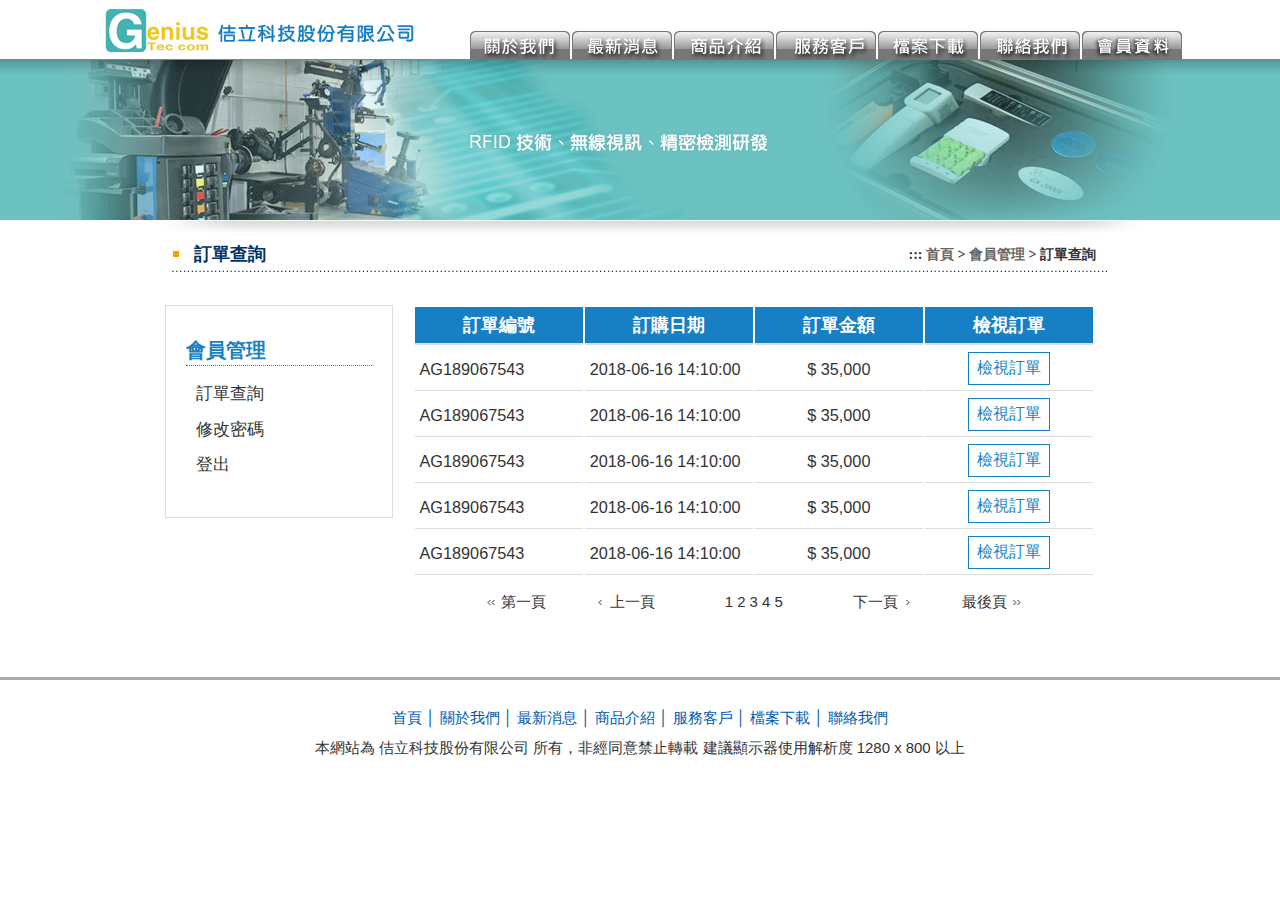
<file: OrderCheck.htm>
<!DOCTYPE html
  PUBLIC "-//W3C//DTD XHTML 1.0 Transitional//EN" "http://www.w3.org/TR/xhtml1/DTD/xhtml1-transitional.dtd">
<html xmlns="http://www.w3.org/1999/xhtml">

<head>
  <meta http-equiv="Content-Type" content="text/html; charset=utf-8" />
  <meta name="viewport" content="width=1280, minimum-scale=0.25, maximum-scale=5, user-scalable=1">
  <meta name="keywords" content="">
  <meta name="description" content="">
  <title>佶立科技股份有限公司_首頁</title>
  <link href="css/style.css" rel="stylesheet" type="text/css" />
  <link href="css/reset.css" rel="stylesheet" type="text/css" />
  <script type="text/javascript" src="js/jquery-1.11.2.min.js"></script>
  <script type="text/javascript">
    <!--
    function MM_preloadImages() { //v3.0
      var d = document;
      if (d.images) {
        if (!d.MM_p) d.MM_p = new Array();
        var i, j = d.MM_p.length,
          a = MM_preloadImages.arguments;
        for (i = 0; i < a.length; i++)
          if (a[i].indexOf("#") != 0) {
            d.MM_p[j] = new Image;
            d.MM_p[j++].src = a[i];
          }
      }
    }

    function MM_swapImgRestore() { //v3.0
      var i, x, a = document.MM_sr;
      for (i = 0; a && i < a.length && (x = a[i]) && x.oSrc; i++) x.src = x.oSrc;
    }

    function MM_findObj(n, d) { //v4.01
      var p, i, x;
      if (!d) d = document;
      if ((p = n.indexOf("?")) > 0 && parent.frames.length) {
        d = parent.frames[n.substring(p + 1)].document;
        n = n.substring(0, p);
      }
      if (!(x = d[n]) && d.all) x = d.all[n];
      for (i = 0; !x && i < d.forms.length; i++) x = d.forms[i][n];
      for (i = 0; !x && d.layers && i < d.layers.length; i++) x = MM_findObj(n, d.layers[i].document);
      if (!x && d.getElementById) x = d.getElementById(n);
      return x;
    }

    function MM_swapImage() { //v3.0
      var i, j = 0,
        x, a = MM_swapImage.arguments;
      document.MM_sr = new Array;
      for (i = 0; i < (a.length - 2); i += 3)
        if ((x = MM_findObj(a[i])) != null) {
          document.MM_sr[j++] = x;
          if (!x.oSrc) x.oSrc = x.src;
          x.src = a[i + 2];
        }
    }
    //
    -->
  </script>

  <!--動態效果卷至頂端-->
  <script type="text/javascript">
    $(function () {
      $("#gotop").click(function () {
        jQuery("html,body").animate({
          scrollTop: 0
        }, 1000);
      });
      $(window).scroll(function () {
        if ($(this).scrollTop() > 200) {
          $('#gotop').fadeIn("fast");
        } else {
          $('#gotop').stop().fadeOut("fast");
        }
      });
    });
  </script>

</head>

<body
  onload="MM_preloadImages('img/tmb_01a.png','img/tmb_02a.png','img/tmb_03a.png','img/tmb_04a.png','img/tmb_06a.png')">

  <div id="gotop"><img src="img/i_top.png" alt="TOP" /></div>

  <div id="container">
    <div id="header">

      <table width="980" border="0" align="center" cellpadding="0" cellspacing="0">
        <tbody>
          <tr>
            <td valign="top">
              <table width="100%" border="0" cellspacing="0" cellpadding="0">
                <tr>
                  <td height="60" align="center">
                    <table width="95%" border="0" cellspacing="0" cellpadding="0">
                      <tbody>
                        <tr>
                          <td width="400" height="60" align="center"><a href="index.html"><img src="img/logo.png"
                                alt="佶立科技logo" /></a></td>
                          <td align="left" valign="bottom">
                            <table width="100%" border="0" cellspacing="0" cellpadding="0">
                              <tr>
                                <td height="30" align="center" valign="bottom" class="nav">
                                  <a href="about.htm"><img src="img/tmb_01.png" alt="關於我們" name="tmb01" id="tmb01"
                                    onmouseover="MM_swapImage('tmb01','','img/tmb_01a.png',1)"
                                    onmouseout="MM_swapImgRestore()" />
                                </a>
                                <a href="news.htm"><img src="img/tmb_02.png" alt="最新消息" name="tmb02" id="tmb02"
                                    onmouseover="MM_swapImage('tmb02','','img/tmb_02a.png',1)"
                                    onmouseout="MM_swapImgRestore()" />
                                </a>
                                <a href="products.htm"><img
                                    src="img/tmb_03.png" alt="商品介紹" name="tmb03" id="tmb03"
                                    onmouseover="MM_swapImage('tmb03','','img/tmb_03a.png',1)"
                                    onmouseout="MM_swapImgRestore()" />
                                </a>
                                <a href="faq.htm"><img src="img/tmb_04.png"
                                    alt="服務客戶" name="tmb04" id="tmb04"
                                    onmouseover="MM_swapImage('tmb04','','img/tmb_04a.png',1)"
                                    onmouseout="MM_swapImgRestore()" /></a>
                                <a href="file.htm"><img
                                    src="img/tmb_05.png" alt="檔案下載" name="tmb05" id="tmb05"
                                    onmouseover="MM_swapImage('tmb05','','img/tmb_05a.png',1)"
                                    onmouseout="MM_swapImgRestore()" />
                                </a>
                                <a href="contact.htm"><img
                                    src="img/tmb_06.png" alt="聯絡我們" name="tmb06" id="tmb06"
                                    onmouseover="MM_swapImage('tmb06','','img/tmb_06a.png',1)"
                                    onmouseout="MM_swapImgRestore()" />
                                </a>
                                <a href="member.htm"><img
                                      src="img/tmb_07.png" alt="會員資料" name="tmb07" id="tmb07"
                                      onmouseover="MM_swapImage('tmb07','','img/tmb_07a.png',1)"
                                      onmouseout="MM_swapImgRestore()" />
                                  </a>
                                  </td>
                              </tr>
                            </table>
                          </td>
                        </tr>
                      </tbody>
                    </table>
                  </td>
                </tr>
                <tr>
                  <td align="center" valign="top"><img src="img/banner_02.png" /></td>
                </tr>
                <tr>
                  <td><img src="img/shadow.png" /></td>
                </tr>
              </table>
            </td>
          </tr>
        </tbody>
      </table>

    </div>

    <div id="main">
      <table width="100%" border="0" cellspacing="0" cellpadding="0">
        <tr>
          <td width="125">&nbsp;</td>
          <td align="center" valign="top">
            <table width="950" border="0" align="center" cellpadding="0" cellspacing="0">
              <tr>
                <td height="40" class="title" background="img/title_bg2.png">
                  <table width="100%" border="0" align="center" cellpadding="0" cellspacing="0"
                    style="padding-bottom:2px;">
                    <tr>
                      <td width="3%" height="30" align="center">&nbsp;</td>
                      <td width="23%" class="title">訂單查詢</td>
                      <td width="72%" align="right" class="tile">::: <a href="index.html">首頁</a> > <a href="orderCheck.htm">會員管理</a> > 訂單查詢</td>
                      <td width="2%" align="left">&nbsp;</td>
                    </tr>
                  </table>
                </td>
              </tr>
              <tr>
                <td align="center" style="padding:10px 0 30px 0;">
                    <div class="member__center">
                        <div class="member__SideNav">
                       
                          <ul>
                            <p class="small_title">會員管理</p>
                            <li><a href="orderCheck.htm">訂單查詢</a></li>
                            <li><a href="password.htm">修改密碼</a></li>
                            <li><a href="index.html">登出</a></li>
                          </ul>
                        </div>
                        <div class="member__content">
                          <table class="project--table">
                            <tbody><tr>
                              <th width="25%">訂單編號</th>
                              <th width="25%">訂購日期</th>
                              <th width="25%">訂單金額</th>
                              <th width="25%">檢視訂單</th>
                            </tr>
                            <tr>
                              <td>AG189067543</td>
                              <td>
                                2018-06-16 14:10:00
                              </td>
                              <td align="center">$ 35,000</td>
                              <td align="center"><button class="clearBtn" onclick="location.href='orderCheckInfo.htm'">
                                檢視訂單
                              </button></td>
                            </tr>
                            <tr>
                              <td>AG189067543</td>
                              <td>
                                2018-06-16 14:10:00
                              </td>
                              <td align="center">$ 35,000</td>
                              <td align="center"><button class="clearBtn" onclick="location.href='orderCheckInfo.htm'">
                                檢視訂單
                              </button></td>
                            </tr>
                            <tr>
                              <td>AG189067543</td>
                              <td>
                                2018-06-16 14:10:00
                              </td>
                              <td align="center">$ 35,000</td>
                              <td align="center"><button class="clearBtn" onclick="location.href='orderCheckInfo.htm'">
                                檢視訂單
                              </button></td>
                            </tr>
                            <tr>
                              <td>AG189067543</td>
                              <td>
                                2018-06-16 14:10:00
                              </td>
                              <td align="center">$ 35,000</td>
                              <td align="center"><button class="clearBtn" onclick="location.href='orderCheckInfo.htm'">
                                檢視訂單
                              </button></td>
                            </tr>
        
                            <tr>
                              <td>AG189067543</td>
                              <td>
                                2018-06-16 14:10:00
                              </td>
                              <td align="center">$ 35,000</td>
                              <td align="center">
                                <button class="clearBtn" onclick="location.href='orderCheckInfo.htm'">
                                檢視訂單
                              </button>
                            </td>
                            </tr>
                          </tbody></table>
                            <table width="80%" border="0" align="center" cellpadding="0" cellspacing="0" style="margin:0 auto;">
                                <tbody><tr>
                                  <td width="20%" height="50" align="left"><a href="#"><img src="img/but_first.png" align="absmiddle">第一頁</a></td>
                                  <td width="20%" align="left"><a href="#"><img src="img/but_pre.png" align="absmiddle">上一頁</a></td>
                                  <td align="center"><a href="#">1</a> <a href="#">2</a> <a href="#">3</a> <a href="#">4</a> <a href="#">5</a></td>
                                  <td width="20%" align="right"><a href="#">下一頁<img src="img/but_next.png" align="absmiddle"></a></td>
                                  <td width="20%" align="right"><a href="#">最後頁<img src="img/but_last.png" align="absmiddle"></a></td>
                                </tr>
                              </tbody></table>
                        </div>
                      </div>
                </td>
              </tr>
            </table>
          </td>
          <td width="125">&nbsp;</td>
        </tr>
      </table>
    </div>

    <div id="footer_all">
      <div id="footer">
        <table width="100%" border="0" align="center" cellpadding="0" cellspacing="0">
          <tr>
            <td height="20">&nbsp;</td>
          </tr>
          <tr>
            <td height="30" align="center" class="wb"><a href="index.html">首頁</a> │ <a href="about.htm">關於我們</a> │ <a
                href="news.htm">最新消息</a> │ <a href="products.htm">商品介紹</a> │ <a href="faq.htm">服務客戶</a> │ <a
                href="file.htm">檔案下載</a> │ <a href="contact.htm">聯絡我們</a></td>
          </tr>
          <tr>
            <td height="30" align="center">本網站為 佶立科技股份有限公司 所有，非經同意禁止轉載 建議顯示器使用解析度 1280 x 800 以上</td>
          </tr>
        </table>
      </div>
    </div>

  </div>


</body>

</html>
</file>
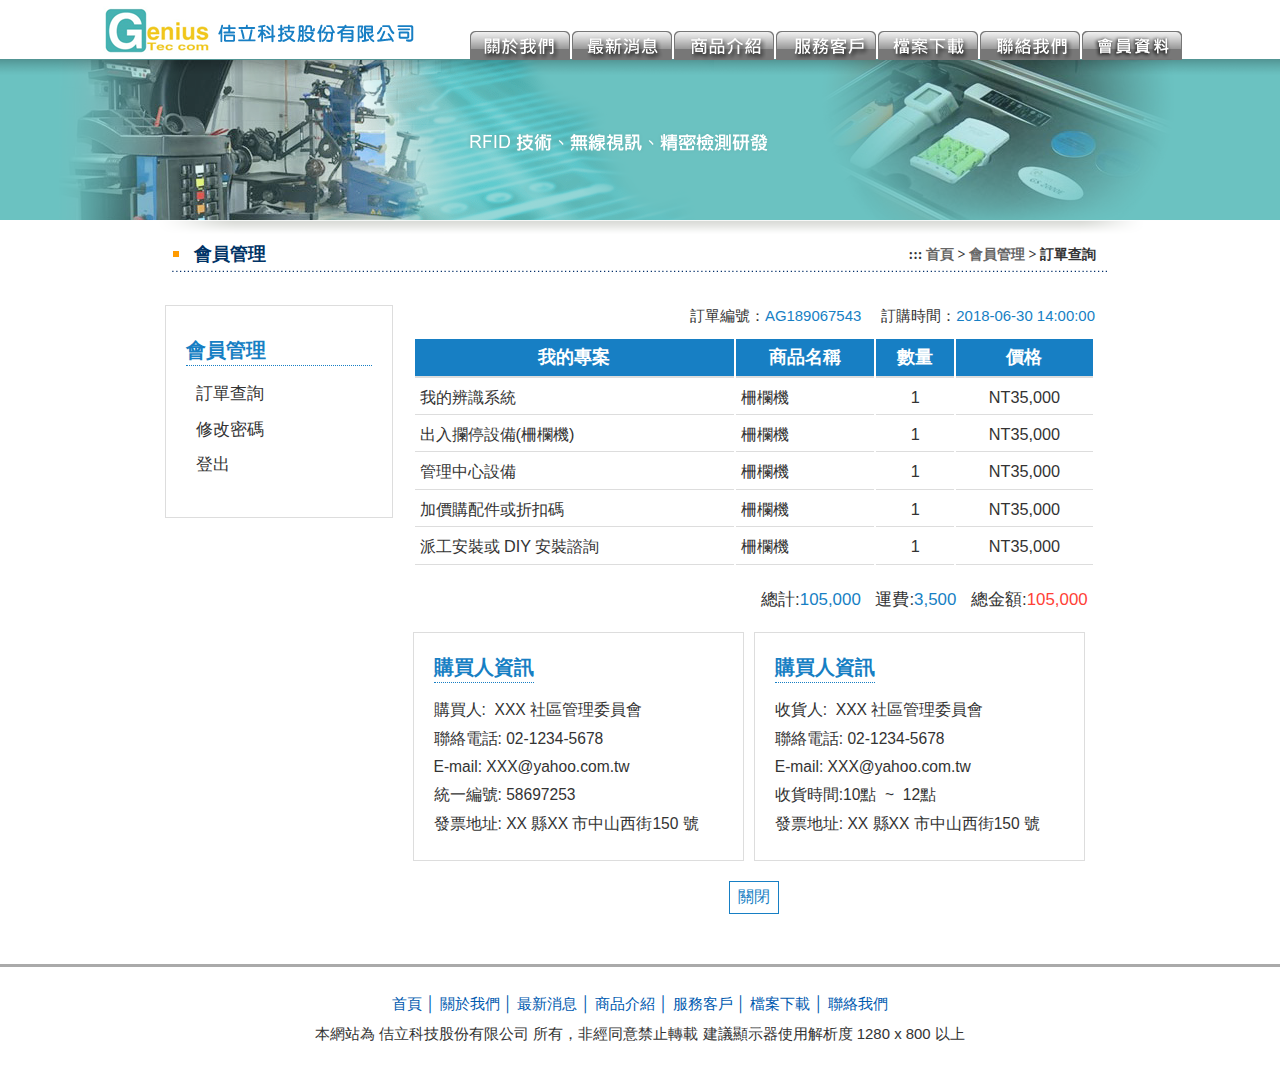
<file: OrderCheckInfo.htm>
<!DOCTYPE html
  PUBLIC "-//W3C//DTD XHTML 1.0 Transitional//EN" "http://www.w3.org/TR/xhtml1/DTD/xhtml1-transitional.dtd">
<html xmlns="http://www.w3.org/1999/xhtml">

<head>
  <meta http-equiv="Content-Type" content="text/html; charset=utf-8" />
  <meta name="viewport" content="width=1280, minimum-scale=0.25, maximum-scale=5, user-scalable=1">
  <meta name="keywords" content="">
  <meta name="description" content="">
  <title>佶立科技股份有限公司_首頁</title>
  <link href="css/style.css" rel="stylesheet" type="text/css" />
  <link href="css/reset.css" rel="stylesheet" type="text/css" />
  <script type="text/javascript" src="js/jquery-1.11.2.min.js"></script>
  <script type="text/javascript">
    <!--
    function MM_preloadImages() { //v3.0
      var d = document;
      if (d.images) {
        if (!d.MM_p) d.MM_p = new Array();
        var i, j = d.MM_p.length,
          a = MM_preloadImages.arguments;
        for (i = 0; i < a.length; i++)
          if (a[i].indexOf("#") != 0) {
            d.MM_p[j] = new Image;
            d.MM_p[j++].src = a[i];
          }
      }
    }

    function MM_swapImgRestore() { //v3.0
      var i, x, a = document.MM_sr;
      for (i = 0; a && i < a.length && (x = a[i]) && x.oSrc; i++) x.src = x.oSrc;
    }

    function MM_findObj(n, d) { //v4.01
      var p, i, x;
      if (!d) d = document;
      if ((p = n.indexOf("?")) > 0 && parent.frames.length) {
        d = parent.frames[n.substring(p + 1)].document;
        n = n.substring(0, p);
      }
      if (!(x = d[n]) && d.all) x = d.all[n];
      for (i = 0; !x && i < d.forms.length; i++) x = d.forms[i][n];
      for (i = 0; !x && d.layers && i < d.layers.length; i++) x = MM_findObj(n, d.layers[i].document);
      if (!x && d.getElementById) x = d.getElementById(n);
      return x;
    }

    function MM_swapImage() { //v3.0
      var i, j = 0,
        x, a = MM_swapImage.arguments;
      document.MM_sr = new Array;
      for (i = 0; i < (a.length - 2); i += 3)
        if ((x = MM_findObj(a[i])) != null) {
          document.MM_sr[j++] = x;
          if (!x.oSrc) x.oSrc = x.src;
          x.src = a[i + 2];
        }
    }
    //
    -->
  </script>

  <!--動態效果卷至頂端-->
  <script type="text/javascript">
    $(function () {
      $("#gotop").click(function () {
        jQuery("html,body").animate({
          scrollTop: 0
        }, 1000);
      });
      $(window).scroll(function () {
        if ($(this).scrollTop() > 200) {
          $('#gotop').fadeIn("fast");
        } else {
          $('#gotop').stop().fadeOut("fast");
        }
      });
    });
  </script>

</head>

<body
  onload="MM_preloadImages('img/tmb_01a.png','img/tmb_02a.png','img/tmb_03a.png','img/tmb_04a.png','img/tmb_06a.png')">

  <div id="gotop"><img src="img/i_top.png" alt="TOP" /></div>

  <div id="container">
    <div id="header">

      <table width="980" border="0" align="center" cellpadding="0" cellspacing="0">
        <tbody>
          <tr>
            <td valign="top">
              <table width="100%" border="0" cellspacing="0" cellpadding="0">
                <tr>
                  <td height="60" align="center">
                    <table width="95%" border="0" cellspacing="0" cellpadding="0">
                      <tbody>
                        <tr>
                          <td width="400" height="60" align="center"><a href="index.html"><img src="img/logo.png"
                                alt="佶立科技logo" /></a></td>
                          <td align="left" valign="bottom">
                            <table width="100%" border="0" cellspacing="0" cellpadding="0">
                              <tr>
                                <td height="30" align="center" valign="bottom" class="nav">
                                  <a href="about.htm"><img src="img/tmb_01.png" alt="關於我們" name="tmb01" id="tmb01"
                                    onmouseover="MM_swapImage('tmb01','','img/tmb_01a.png',1)"
                                    onmouseout="MM_swapImgRestore()" />
                                </a>
                                <a href="news.htm"><img src="img/tmb_02.png" alt="最新消息" name="tmb02" id="tmb02"
                                    onmouseover="MM_swapImage('tmb02','','img/tmb_02a.png',1)"
                                    onmouseout="MM_swapImgRestore()" />
                                </a>
                                <a href="products.htm"><img
                                    src="img/tmb_03.png" alt="商品介紹" name="tmb03" id="tmb03"
                                    onmouseover="MM_swapImage('tmb03','','img/tmb_03a.png',1)"
                                    onmouseout="MM_swapImgRestore()" />
                                </a>
                                <a href="faq.htm"><img src="img/tmb_04.png"
                                    alt="服務客戶" name="tmb04" id="tmb04"
                                    onmouseover="MM_swapImage('tmb04','','img/tmb_04a.png',1)"
                                    onmouseout="MM_swapImgRestore()" /></a>
                                <a href="file.htm"><img
                                    src="img/tmb_05.png" alt="檔案下載" name="tmb05" id="tmb05"
                                    onmouseover="MM_swapImage('tmb05','','img/tmb_05a.png',1)"
                                    onmouseout="MM_swapImgRestore()" />
                                </a>
                                <a href="contact.htm"><img
                                    src="img/tmb_06.png" alt="聯絡我們" name="tmb06" id="tmb06"
                                    onmouseover="MM_swapImage('tmb06','','img/tmb_06a.png',1)"
                                    onmouseout="MM_swapImgRestore()" />
                                </a>
                                <a href="member.htm"><img
                                      src="img/tmb_07.png" alt="會員資料" name="tmb07" id="tmb07"
                                      onmouseover="MM_swapImage('tmb07','','img/tmb_07a.png',1)"
                                      onmouseout="MM_swapImgRestore()" />
                                  </a>
                                  </td>
                              </tr>
                            </table>
                          </td>
                        </tr>
                      </tbody>
                    </table>
                  </td>
                </tr>
                <tr>
                  <td align="center" valign="top"><img src="img/banner_02.png" /></td>
                </tr>
                <tr>
                  <td><img src="img/shadow.png" /></td>
                </tr>
              </table>
            </td>
          </tr>
        </tbody>
      </table>

    </div>

    <div id="main">
      <table width="100%" border="0" cellspacing="0" cellpadding="0">
        <tr>
          <td width="125">&nbsp;</td>
          <td align="center" valign="top">
            <table width="950" border="0" align="center" cellpadding="0" cellspacing="0">
              <tr>
                <td height="40" class="title" background="img/title_bg2.png">
                  <table width="100%" border="0" align="center" cellpadding="0" cellspacing="0"
                    style="padding-bottom:2px;">
                    <tr>
                      <td width="3%" height="30" align="center">&nbsp;</td>
                      <td width="23%" class="title">會員管理</td>
                      <td width="72%" align="right" class="tile">::: <a href="index.html">首頁</a> > <a href="orderCheck.htm">會員管理</a> > 訂單查詢</td>
                      <td width="2%" align="left">&nbsp;</td>
                    </tr>
                  </table>
                </td>
              </tr>
              <tr>
                <td align="center" style="padding:10px 0 30px 0;">
                    <div class="member__center">
                        <div class="member__SideNav">
                       
                          <ul>
                            <p class="small_title">會員管理</p>
                            <li><a href="orderCheck.htm">訂單查詢</a></li>
                            <li><a href="password.htm">修改密碼</a></li>
                            <li><a href="index.html">登出</a></li>
                          </ul>
                        </div>
                        <div class="member__content">
                            <ul class="orderInfo">
                                <li>訂單編號：<span class="text-theme">AG189067543</span></li>
                                <li>訂購時間：<span class="text-theme">2018-06-30 14:00:00</span></li>
                              </ul>
                              <table class="project--table">
                                <tbody><tr>
                                  <th>我的專案</th>
                                  <th>商品名稱</th>
                                  <th>數量</th>
                                  <th>價格</th>
                                </tr>
                                <tr>
                                  <td>我的辨識系統</td>
                                  <td>
                                    柵欄機
                                  </td>
                                  <td align="center">1</td>
                                  <td align="center"> NT35,000</td>
                                </tr>
                                <tr>
                                  <td>出入攔停設備(柵欄機)</td>
                                  <td>
                                    柵欄機
                                  </td>
                                  <td align="center">1</td>
                                  <td align="center">NT35,000</td>
                                </tr>
                                <tr>
                                  <td>管理中心設備</td>
                                  <td>
                                    柵欄機
                                  </td>
                                  <td align="center">1</td>
                                  <td align="center">NT35,000</td>
                                </tr>
                                <tr>
                                  <td>加價購配件或折扣碼</td>
                                  <td>
                                    柵欄機
                                  </td>
                                  <td align="center">1</td>
                                  <td align="center">NT35,000</td>
                                </tr>
            
                                <tr>
                                  <td>派工安裝或 DIY 安裝諮詢</td>
                                  <td>
                                    柵欄機
                                  </td>
                                  <td align="center">1</td>
                                  <td align="center">NT35,000</td>
                                </tr>
                              </tbody></table>
                              <div class="cartInfo">
                                <div class="cartInfo__box" style="justify-content: center;">
                                </div>
                                <div class="cartInfo__box">
                                  <ul class="cartInfo__textList">
                                    <li>總計:<span class="text-theme">105,000</span></li>
                                    <li>運費:<span class="text-theme">3,500</span></li>
                                    <li>總金額:<span class="text-red">105,000</span></li>
                                  </ul>
                                </div>
                              </div>
                              <div class="buyerInfo">
                                  <ul class="buyerInfo__list">
                                    <li class="buyerInfo__box">
                                      <ul class="buyerInfo__TextList">
                                        <p class="small_title">購買人資訊</p>
                                        <li>購買人:&nbsp; XXX 社區管理委員會</li>
                                        <li>聯絡電話:&nbsp;02-1234-5678</li>
                                        <li>E-mail:&nbsp;XXX@yahoo.com.tw</li>
                                        <li>統一編號:&nbsp;58697253</li>
                                        <li class="add">
                                            <span>發票地址:&nbsp;</span> XX 縣XX 市中⼭⻄街150 號
                                            
                                          </li>
                                        </ul>
                                    </li>
                                    <li class="buyerInfo__box">
                                      <ul class="buyerInfo__TextList">
                                        <p class="small_title">購買人資訊 </p>
                                        
                                        <li>收貨人:&nbsp; XXX 社區管理委員會</li>
                                        <li>聯絡電話:&nbsp;02-1234-5678</li>
                                        <li>E-mail:&nbsp;XXX@yahoo.com.tw</li>
                                        <li>收貨時間:10點 &nbsp;~ &nbsp;12點</li>
                                        <li class="add">
                                            <span>發票地址:&nbsp;</span> XX 縣XX 市中⼭⻄街150 號
                                            
                                          </li>
                                      </ul>
                                     
                                    </li>
                                  </ul>
                              </div>
                              <button class="clearBtn" onclick="location.href='orderCheck.htm'">
                                關閉
                              </button>
                        </div>
                      </div>
                </td>
              </tr>
            </table>
          </td>
          <td width="125">&nbsp;</td>
        </tr>
      </table>
    </div>

    <div id="footer_all">
      <div id="footer">
        <table width="100%" border="0" align="center" cellpadding="0" cellspacing="0">
          <tr>
            <td height="20">&nbsp;</td>
          </tr>
          <tr>
            <td height="30" align="center" class="wb"><a href="index.html">首頁</a> │ <a href="about.htm">關於我們</a> │ <a
                href="news.htm">最新消息</a> │ <a href="products.htm">商品介紹</a> │ <a href="faq.htm">服務客戶</a> │ <a
                href="file.htm">檔案下載</a> │ <a href="contact.htm">聯絡我們</a></td>
          </tr>
          <tr>
            <td height="30" align="center">本網站為 佶立科技股份有限公司 所有，非經同意禁止轉載 建議顯示器使用解析度 1280 x 800 以上</td>
          </tr>
        </table>
      </div>
    </div>

  </div>


</body>

</html>
</file>
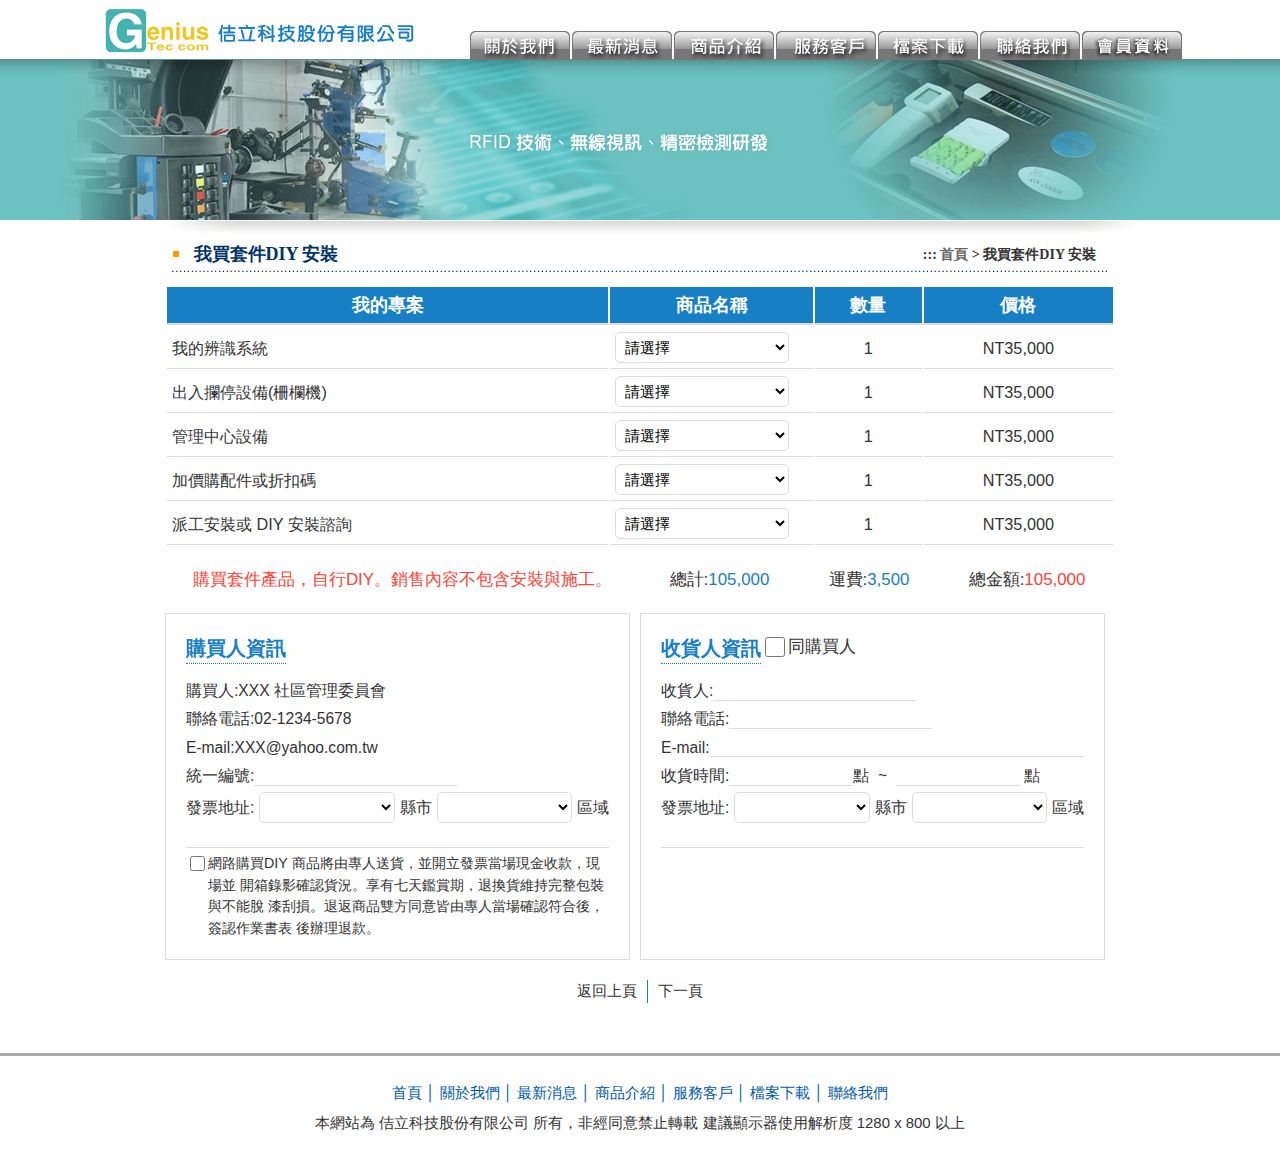
<file: package.htm>
<!DOCTYPE html
  PUBLIC "-//W3C//DTD XHTML 1.0 Transitional//EN" "http://www.w3.org/TR/xhtml1/DTD/xhtml1-transitional.dtd">
<html xmlns="http://www.w3.org/1999/xhtml">

<head>
  <meta http-equiv="Content-Type" content="text/html; charset=utf-8" />
  <meta name="viewport" content="width=1280, minimum-scale=0.25, maximum-scale=5, user-scalable=1">
  <meta name="keywords" content="">
  <meta name="description" content="">
  <title>佶立科技股份有限公司_首頁</title>
  <link href="css/style.css" rel="stylesheet" type="text/css" />
  <link href="css/reset.css" rel="stylesheet" type="text/css" />
  <script type="text/javascript" src="js/jquery-1.11.2.min.js"></script>
  <script type="text/javascript">
    <!--
    function MM_preloadImages() { //v3.0
      var d = document;
      if (d.images) {
        if (!d.MM_p) d.MM_p = new Array();
        var i, j = d.MM_p.length,
          a = MM_preloadImages.arguments;
        for (i = 0; i < a.length; i++)
          if (a[i].indexOf("#") != 0) {
            d.MM_p[j] = new Image;
            d.MM_p[j++].src = a[i];
          }
      }
    }

    function MM_swapImgRestore() { //v3.0
      var i, x, a = document.MM_sr;
      for (i = 0; a && i < a.length && (x = a[i]) && x.oSrc; i++) x.src = x.oSrc;
    }

    function MM_findObj(n, d) { //v4.01
      var p, i, x;
      if (!d) d = document;
      if ((p = n.indexOf("?")) > 0 && parent.frames.length) {
        d = parent.frames[n.substring(p + 1)].document;
        n = n.substring(0, p);
      }
      if (!(x = d[n]) && d.all) x = d.all[n];
      for (i = 0; !x && i < d.forms.length; i++) x = d.forms[i][n];
      for (i = 0; !x && d.layers && i < d.layers.length; i++) x = MM_findObj(n, d.layers[i].document);
      if (!x && d.getElementById) x = d.getElementById(n);
      return x;
    }

    function MM_swapImage() { //v3.0
      var i, j = 0,
        x, a = MM_swapImage.arguments;
      document.MM_sr = new Array;
      for (i = 0; i < (a.length - 2); i += 3)
        if ((x = MM_findObj(a[i])) != null) {
          document.MM_sr[j++] = x;
          if (!x.oSrc) x.oSrc = x.src;
          x.src = a[i + 2];
        }
    }
    //
    -->
  </script>

  <!--動態效果卷至頂端-->
  <script type="text/javascript">
    $(function () {
      $("#gotop").click(function () {
        jQuery("html,body").animate({
          scrollTop: 0
        }, 1000);
      });
      $(window).scroll(function () {
        if ($(this).scrollTop() > 200) {
          $('#gotop').fadeIn("fast");
        } else {
          $('#gotop').stop().fadeOut("fast");
        }
      });
    });
  </script>

</head>

<body
  onload="MM_preloadImages('img/tmb_01a.png','img/tmb_02a.png','img/tmb_03a.png','img/tmb_04a.png','img/tmb_06a.png')">

  <div id="gotop"><img src="img/i_top.png" alt="TOP" /></div>

  <div id="container">
    <div id="header">

      <table width="980" border="0" align="center" cellpadding="0" cellspacing="0">
        <tbody>
          <tr>
            <td valign="top">
              <table width="100%" border="0" cellspacing="0" cellpadding="0">
                <tr>
                  <td height="60" align="center">
                    <table width="95%" border="0" cellspacing="0" cellpadding="0">
                      <tbody>
                        <tr>
                          <td width="400" height="60" align="center"><a href="index.html"><img src="img/logo.png"
                                alt="佶立科技logo" /></a></td>
                          <td align="left" valign="bottom">
                            <table width="100%" border="0" cellspacing="0" cellpadding="0">
                              <tr>
                                <td height="30" align="center" valign="bottom" class="nav">
                                  <a href="about.htm"><img src="img/tmb_01.png" alt="關於我們" name="tmb01" id="tmb01"
                                    onmouseover="MM_swapImage('tmb01','','img/tmb_01a.png',1)"
                                    onmouseout="MM_swapImgRestore()" />
                                </a>
                                <a href="news.htm"><img src="img/tmb_02.png" alt="最新消息" name="tmb02" id="tmb02"
                                    onmouseover="MM_swapImage('tmb02','','img/tmb_02a.png',1)"
                                    onmouseout="MM_swapImgRestore()" />
                                </a>
                                <a href="products.htm"><img
                                    src="img/tmb_03.png" alt="商品介紹" name="tmb03" id="tmb03"
                                    onmouseover="MM_swapImage('tmb03','','img/tmb_03a.png',1)"
                                    onmouseout="MM_swapImgRestore()" />
                                </a>
                                <a href="faq.htm"><img src="img/tmb_04.png"
                                    alt="服務客戶" name="tmb04" id="tmb04"
                                    onmouseover="MM_swapImage('tmb04','','img/tmb_04a.png',1)"
                                    onmouseout="MM_swapImgRestore()" /></a>
                                <a href="file.htm"><img
                                    src="img/tmb_05.png" alt="檔案下載" name="tmb05" id="tmb05"
                                    onmouseover="MM_swapImage('tmb05','','img/tmb_05a.png',1)"
                                    onmouseout="MM_swapImgRestore()" />
                                </a>
                                <a href="contact.htm"><img
                                    src="img/tmb_06.png" alt="聯絡我們" name="tmb06" id="tmb06"
                                    onmouseover="MM_swapImage('tmb06','','img/tmb_06a.png',1)"
                                    onmouseout="MM_swapImgRestore()" />
                                </a>
                                <a href="member.htm"><img
                                      src="img/tmb_07.png" alt="會員資料" name="tmb07" id="tmb07"
                                      onmouseover="MM_swapImage('tmb07','','img/tmb_07a.png',1)"
                                      onmouseout="MM_swapImgRestore()" />
                                  </a>
                                  </td>
                              </tr>
                            </table>
                          </td>
                        </tr>
                      </tbody>
                    </table>
                  </td>
                </tr>
                <tr>
                  <td align="center" valign="top"><img src="img/banner_02.png" /></td>
                </tr>
                <tr>
                  <td><img src="img/shadow.png" /></td>
                </tr>
              </table>
            </td>
          </tr>
        </tbody>
      </table>

    </div>

    <div id="main">
      <table width="100%" border="0" cellspacing="0" cellpadding="0">
        <tr>
          <td width="125">&nbsp;</td>
          <td align="center" valign="top">
            <table width="950" border="0" align="center" cellpadding="0" cellspacing="0">
              <tr>
                <td height="40" class="title" background="img/title_bg2.png">
                  <table width="100%" border="0" align="center" cellpadding="0" cellspacing="0"
                    style="padding-bottom:2px;">
                    <tr>
                      <td width="3%" height="30" align="center">&nbsp;</td>
                      <td width="23%" class="title">我買套件DIY 安裝</td>
                      <td width="72%" align="right" class="tile">::: <a href="index.html">首頁</a> > 我買套件DIY 安裝</td>
                      <td width="2%" align="left">&nbsp;</td>
                    </tr>
                  </table>
                </td>
              </tr>
              <tr>
                <td align="center" style="padding:10px 0 30px 0;">
                  <table class="project--table">
                    <tr>
                      <th>我的專案</th>
                      <th>商品名稱</th>
                      <th>數量</th>
                      <th>價格</th>
                    </tr>
                    <tr>
                      <td>我的辨識系統</td>
                      <td>
                        
                        <select name="" id="">
                          <option value="">請選擇</option>
                          <option value=""></option>
                        </select>
                       
                      </td>
                      <td align="center">1</td>
                      <td  align="center"> NT35,000</td>
                    </tr>
                    <tr>
                      <td>出入攔停設備(柵欄機)</td>
                      <td>
                        <select name="" id="">
                          <option value="">請選擇</option>
                          <option value=""></option>
                        </select>
                      </td>
                      <td  align="center">1</td>
                      <td  align="center">NT35,000</td>
                    </tr>
                    <tr>
                      <td>管理中心設備</td>
                      <td>
                        <select name="" id="">
                          <option value="">請選擇</option>
                          <option value=""></option>
                        </select>
                       
                      </td>
                      <td  align="center">1</td>
                      <td  align="center">NT35,000</td>
                    </tr>
                    <tr>
                      <td>加價購配件或折扣碼</td>
                      <td>
                        <select name="" id="">
                          <option value="">請選擇</option>
                          <option value=""></option>
                        </select>
                      </td>
                      <td  align="center">1</td>
                      <td  align="center">NT35,000</td>
                    </tr>

                    <tr>
                      <td>派工安裝或 DIY 安裝諮詢</td>
                      <td>
                        <select name="" id="">
                          <option value="">請選擇</option>
                          <option value=""></option>
                        </select>
                        
                      </td>
                      <td  align="center">1</td>
                      <td  align="center">NT35,000</td>
                    </tr>

                  </table>
                  <div class="cartInfo">
                    <div class="cartInfo__box" style="justify-content: center;">
                      <p class="text-red">購買套件產品，自行DIY。銷售內容不包含安裝與施工。</p>
                    </div>
                    <div class="cartInfo__box">
                      <ul class="cartInfo__textList">
                        <li>總計:<span class="text-theme">105,000</span></li>
                        <li>運費:<span class="text-theme">3,500</span></li>
                        <li>總金額:<span class="text-red">105,000</span></li>
                      </ul>
                    </div>
                  </div>
                  <div class="buyerInfo">
                    <ul class="buyerInfo__list">
                      <li class="buyerInfo__box">
                        <ul class="buyerInfo__TextList">
                          <p class="small_title">購買人資訊</p>
                          <li>購買人:XXX 社區管理委員會</li>
                          <li>聯絡電話:02-1234-5678</li>
                          <li>E-mail:XXX@yahoo.com.tw</li>
                          <li>統一編號: <input type="text"></li>
                          <li class="add">
                            <span>發票地址: </span> 
                            <select name="" id="">
                              <option value=""></option>
                            </select>
                            <span>縣市</span>
                            <select name="" id="">
                              <option value=""></option>
                            </select><span>區域</span>
                            </li>
                            <li><input type="text"></li>
                        </ul>
                        <div class="checkbox">
                          <span class="checkbox--input"><input type="checkbox" id="c1" name="cc" /></span>
                          <label for="c1"><span></span>網路購買DIY 商品將由專人送貨，並開立發票當場現金收款，現場並
                            開箱錄影確認貨況。享有七天鑑賞期，退換貨維持完整包裝與不能脫
                            漆刮損。退返商品雙方同意皆由專人當場確認符合後，簽認作業書表
                            後辦理退款。</label>
                        </div>
                      </li>
                      <li class="buyerInfo__box">
                        <ul class="buyerInfo__TextList">
                          <p class="small_title">收貨人資訊 </p>
                          <div class="checkbox">
                            <span class="checkbox--input"><input type="checkbox" id="c2" name="cc" /></span>
                            <label for="c2"><span></span>同購買人</label>
                          </div>
                          <li>收貨人:<input type="text"></li>
                          <li>聯絡電話:<input type="text"></li>
                          <li class="long_input">E-mail:<input type="text"></li>
                          <li class="shippingTime">收貨時間:<input type="text">點 &nbsp;~ &nbsp;<input type="text">&nbsp;點</li>
                          <li class="add">
                            <span>發票地址: </span> 
                            <select name="" id="">
                              <option value=""></option>
                            </select>
                            <span>縣市</span>
                            <select name="" id="">
                              <option value=""></option>
                            </select><span>區域</span>
                           </li>
                           <li> <input type="text"></li>
                        </ul>
                      </li>
                    </ul>
                </div>
                  <ul class="back__list">
                    <li><a href="index.html">返回上頁</a></li>
                    <li><a href="package_info.htm">下一頁</a></li>
                  </ul>
                </td>
              </tr>
            </table>
          </td>
          <td width="125">&nbsp;</td>
        </tr>
      </table>
    </div>

    <div id="footer_all">
      <div id="footer">
        <table width="100%" border="0" align="center" cellpadding="0" cellspacing="0">
          <tr>
            <td height="20">&nbsp;</td>
          </tr>
          <tr>
            <td height="30" align="center" class="wb"><a href="index.html">首頁</a> │ <a href="about.htm">關於我們</a> │ <a
                href="news.htm">最新消息</a> │ <a href="products.htm">商品介紹</a> │ <a href="faq.htm">服務客戶</a> │ <a
                href="file.htm">檔案下載</a> │ <a href="contact.htm">聯絡我們</a></td>
          </tr>
          <tr>
            <td height="30" align="center">本網站為 佶立科技股份有限公司 所有，非經同意禁止轉載 建議顯示器使用解析度 1280 x 800 以上</td>
          </tr>
        </table>
      </div>
    </div>

  </div>


</body>

</html>
</file>
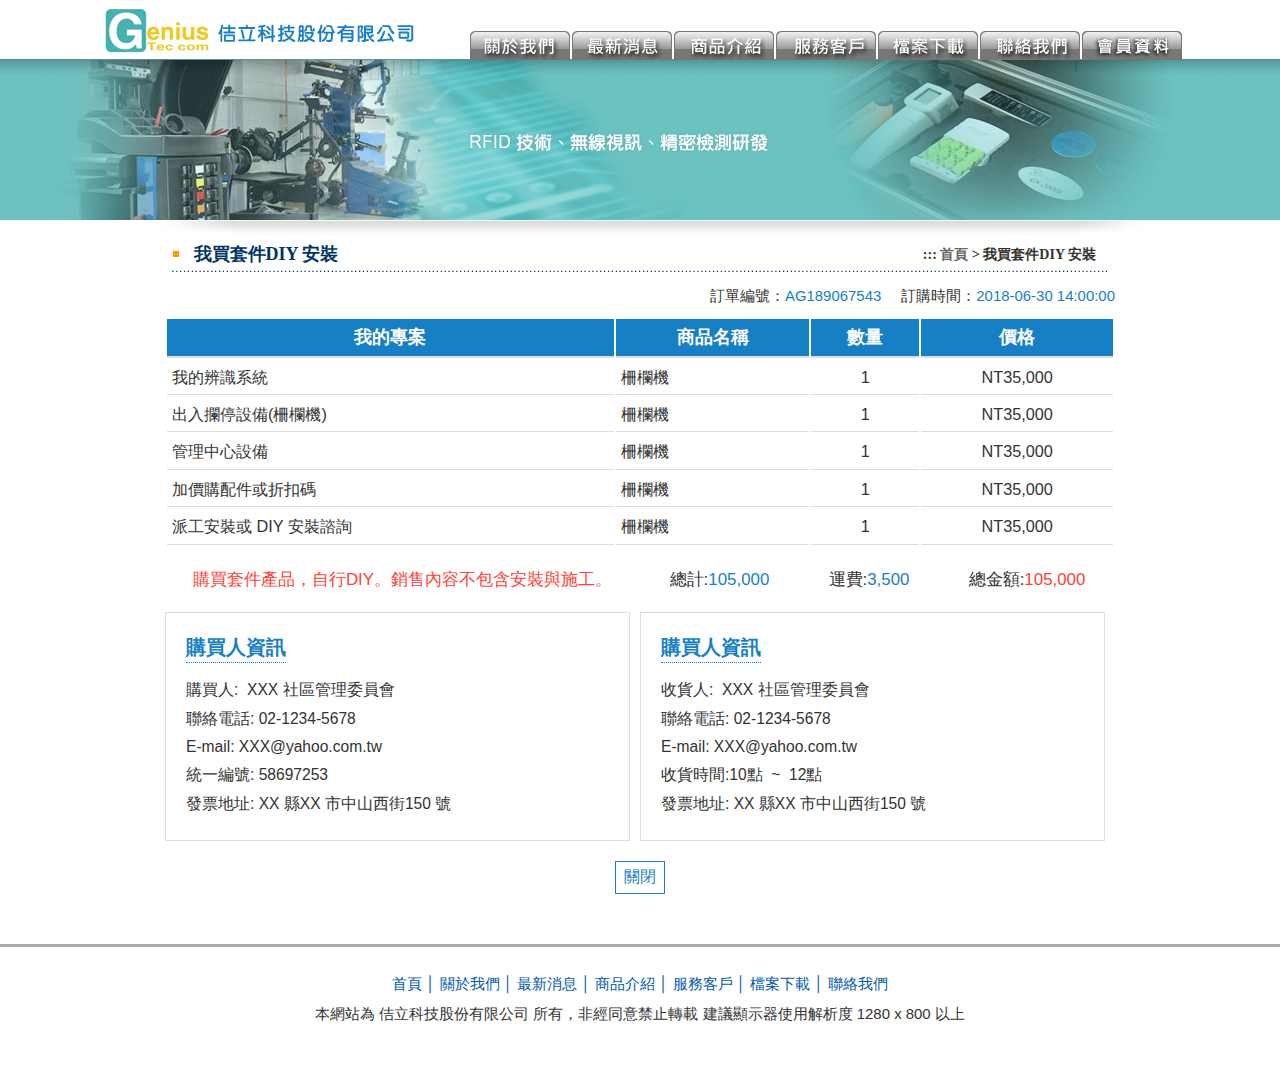
<file: package_info.htm>
<!DOCTYPE html
  PUBLIC "-//W3C//DTD XHTML 1.0 Transitional//EN" "http://www.w3.org/TR/xhtml1/DTD/xhtml1-transitional.dtd">
<html xmlns="http://www.w3.org/1999/xhtml">

<head>
  <meta http-equiv="Content-Type" content="text/html; charset=utf-8" />
  <meta name="viewport" content="width=1280, minimum-scale=0.25, maximum-scale=5, user-scalable=1">
  <meta name="keywords" content="">
  <meta name="description" content="">
  <title>佶立科技股份有限公司_首頁</title>
  <link href="css/style.css" rel="stylesheet" type="text/css" />
  <link href="css/reset.css" rel="stylesheet" type="text/css" />
  <script type="text/javascript" src="js/jquery-1.11.2.min.js"></script>
  <script type="text/javascript">
    <!--
    function MM_preloadImages() { //v3.0
      var d = document;
      if (d.images) {
        if (!d.MM_p) d.MM_p = new Array();
        var i, j = d.MM_p.length,
          a = MM_preloadImages.arguments;
        for (i = 0; i < a.length; i++)
          if (a[i].indexOf("#") != 0) {
            d.MM_p[j] = new Image;
            d.MM_p[j++].src = a[i];
          }
      }
    }

    function MM_swapImgRestore() { //v3.0
      var i, x, a = document.MM_sr;
      for (i = 0; a && i < a.length && (x = a[i]) && x.oSrc; i++) x.src = x.oSrc;
    }

    function MM_findObj(n, d) { //v4.01
      var p, i, x;
      if (!d) d = document;
      if ((p = n.indexOf("?")) > 0 && parent.frames.length) {
        d = parent.frames[n.substring(p + 1)].document;
        n = n.substring(0, p);
      }
      if (!(x = d[n]) && d.all) x = d.all[n];
      for (i = 0; !x && i < d.forms.length; i++) x = d.forms[i][n];
      for (i = 0; !x && d.layers && i < d.layers.length; i++) x = MM_findObj(n, d.layers[i].document);
      if (!x && d.getElementById) x = d.getElementById(n);
      return x;
    }

    function MM_swapImage() { //v3.0
      var i, j = 0,
        x, a = MM_swapImage.arguments;
      document.MM_sr = new Array;
      for (i = 0; i < (a.length - 2); i += 3)
        if ((x = MM_findObj(a[i])) != null) {
          document.MM_sr[j++] = x;
          if (!x.oSrc) x.oSrc = x.src;
          x.src = a[i + 2];
        }
    }
    //
    -->
  </script>

  <!--動態效果卷至頂端-->
  <script type="text/javascript">
    $(function () {
      $("#gotop").click(function () {
        jQuery("html,body").animate({
          scrollTop: 0
        }, 1000);
      });
      $(window).scroll(function () {
        if ($(this).scrollTop() > 200) {
          $('#gotop').fadeIn("fast");
        } else {
          $('#gotop').stop().fadeOut("fast");
        }
      });
    });
  </script>

</head>

<body
  onload="MM_preloadImages('img/tmb_01a.png','img/tmb_02a.png','img/tmb_03a.png','img/tmb_04a.png','img/tmb_06a.png')">

  <div id="gotop"><img src="img/i_top.png" alt="TOP" /></div>

  <div id="container">
    <div id="header">

      <table width="980" border="0" align="center" cellpadding="0" cellspacing="0">
        <tbody>
          <tr>
            <td valign="top">
              <table width="100%" border="0" cellspacing="0" cellpadding="0">
                <tr>
                  <td height="60" align="center">
                    <table width="95%" border="0" cellspacing="0" cellpadding="0">
                      <tbody>
                        <tr>
                          <td width="400" height="60" align="center"><a href="index.html"><img src="img/logo.png"
                                alt="佶立科技logo" /></a></td>
                          <td align="left" valign="bottom">
                            <table width="100%" border="0" cellspacing="0" cellpadding="0">
                              <tr>
                                <td height="30" align="center" valign="bottom" class="nav">
                                  <a href="about.htm"><img src="img/tmb_01.png" alt="關於我們" name="tmb01" id="tmb01"
                                    onmouseover="MM_swapImage('tmb01','','img/tmb_01a.png',1)"
                                    onmouseout="MM_swapImgRestore()" />
                                </a>
                                <a href="news.htm"><img src="img/tmb_02.png" alt="最新消息" name="tmb02" id="tmb02"
                                    onmouseover="MM_swapImage('tmb02','','img/tmb_02a.png',1)"
                                    onmouseout="MM_swapImgRestore()" />
                                </a>
                                <a href="products.htm"><img
                                    src="img/tmb_03.png" alt="商品介紹" name="tmb03" id="tmb03"
                                    onmouseover="MM_swapImage('tmb03','','img/tmb_03a.png',1)"
                                    onmouseout="MM_swapImgRestore()" />
                                </a>
                                <a href="faq.htm"><img src="img/tmb_04.png"
                                    alt="服務客戶" name="tmb04" id="tmb04"
                                    onmouseover="MM_swapImage('tmb04','','img/tmb_04a.png',1)"
                                    onmouseout="MM_swapImgRestore()" /></a>
                                <a href="file.htm"><img
                                    src="img/tmb_05.png" alt="檔案下載" name="tmb05" id="tmb05"
                                    onmouseover="MM_swapImage('tmb05','','img/tmb_05a.png',1)"
                                    onmouseout="MM_swapImgRestore()" />
                                </a>
                                <a href="contact.htm"><img
                                    src="img/tmb_06.png" alt="聯絡我們" name="tmb06" id="tmb06"
                                    onmouseover="MM_swapImage('tmb06','','img/tmb_06a.png',1)"
                                    onmouseout="MM_swapImgRestore()" />
                                </a>
                                <a href="member.htm"><img
                                      src="img/tmb_07.png" alt="會員資料" name="tmb07" id="tmb07"
                                      onmouseover="MM_swapImage('tmb07','','img/tmb_07a.png',1)"
                                      onmouseout="MM_swapImgRestore()" />
                                  </a>
                                  </td>
                              </tr>
                            </table>
                          </td>
                        </tr>
                      </tbody>
                    </table>
                  </td>
                </tr>
                <tr>
                  <td align="center" valign="top"><img src="img/banner_02.png" /></td>
                </tr>
                <tr>
                  <td><img src="img/shadow.png" /></td>
                </tr>
              </table>
            </td>
          </tr>
        </tbody>
      </table>

    </div>

    <div id="main">
      <table width="100%" border="0" cellspacing="0" cellpadding="0">
        <tr>
          <td width="125">&nbsp;</td>
          <td align="center" valign="top">
            <table width="950" border="0" align="center" cellpadding="0" cellspacing="0">
              <tr>
                <td height="40" class="title" background="img/title_bg2.png">
                  <table width="100%" border="0" align="center" cellpadding="0" cellspacing="0"
                    style="padding-bottom:2px;">
                    <tr>
                      <td width="3%" height="30" align="center">&nbsp;</td>
                      <td width="23%" class="title">我買套件DIY 安裝</td>
                      <td width="72%" align="right" class="tile">::: <a href="index.html">首頁</a> > 我買套件DIY 安裝</td>
                      <td width="2%" align="left">&nbsp;</td>
                    </tr>
                  </table>
                </td>
              </tr>
              <tr>
                <td align="center" style="padding:10px 0 30px 0;">
                    <ul class="orderInfo">
                        <li>訂單編號：<span class="text-theme">AG189067543</span></li>
                        <li>訂購時間：<span class="text-theme">2018-06-30 14:00:00</span></li>
                    </ul>
                  <table class="project--table">
                    <tr>
                      <th>我的專案</th>
                      <th>商品名稱</th>
                      <th>數量</th>
                      <th>價格</th>
                    </tr>
                    <tr>
                      <td>我的辨識系統</td>
                      <td>
                        柵欄機
                      </td>
                      <td align="center">1</td>
                      <td  align="center"> NT35,000</td>
                    </tr>
                    <tr>
                      <td>出入攔停設備(柵欄機)</td>
                      <td>
                        柵欄機
                      </td>
                      <td  align="center">1</td>
                      <td  align="center">NT35,000</td>
                    </tr>
                    <tr>
                      <td>管理中心設備</td>
                      <td>
                        柵欄機
                      </td>
                      <td  align="center">1</td>
                      <td  align="center">NT35,000</td>
                    </tr>
                    <tr>
                      <td>加價購配件或折扣碼</td>
                      <td>
                        柵欄機
                      </td>
                      <td  align="center">1</td>
                      <td  align="center">NT35,000</td>
                    </tr>

                    <tr>
                      <td>派工安裝或 DIY 安裝諮詢</td>
                      <td>
                        柵欄機
                      </td>
                      <td  align="center">1</td>
                      <td  align="center">NT35,000</td>
                    </tr>

                  </table>
                  <div class="cartInfo">
                    <div class="cartInfo__box" style="justify-content: center;">
                        <p class="text-red">購買套件產品，自行DIY。銷售內容不包含安裝與施工。</p>
                    </div>
                    <div class="cartInfo__box">
                      <ul class="cartInfo__textList">
                        <li>總計:<span class="text-theme">105,000</span></li>
                        <li>運費:<span class="text-theme">3,500</span></li>
                        <li>總金額:<span class="text-red">105,000</span></li>
                      </ul>
                    </div>
                  </div>
                  <div class="buyerInfo">
                      <ul class="buyerInfo__list">
                        <li class="buyerInfo__box">
                          <ul class="buyerInfo__TextList">
                            <p class="small_title">購買人資訊</p>
                            <li>購買人:&nbsp XXX 社區管理委員會</li>
                            <li>聯絡電話:&nbsp02-1234-5678</li>
                            <li>E-mail:&nbspXXX@yahoo.com.tw</li>
                            <li>統一編號:&nbsp58697253</li>
                            <li class="add">
                                <span>發票地址:&nbsp;</span> XX 縣XX 市中⼭⻄街150 號
                                
                              </li>
                            </ul>
                        </li>
                        <li class="buyerInfo__box">
                          <ul class="buyerInfo__TextList">
                            <p class="small_title">購買人資訊 </p>
                            
                            <li>收貨人:&nbsp XXX 社區管理委員會</li>
                            <li>聯絡電話:&nbsp02-1234-5678</li>
                            <li>E-mail:&nbspXXX@yahoo.com.tw</li>
                            <li>收貨時間:10點 &nbsp;~ &nbsp;12點</li>
                            <li class="add">
                                <span>發票地址:&nbsp;</span> XX 縣XX 市中⼭⻄街150 號
                                
                              </li>
                          </ul>
                         
                        </li>
                      </ul>
                  </div>
                  <button class="clearBtn" onclick="location.href='index.html'">
                    關閉
                  </button>
                </td>
              </tr>
            </table>
          </td>
          <td width="125">&nbsp;</td>
        </tr>
      </table>
    </div>

    <div id="footer_all">
      <div id="footer">
        <table width="100%" border="0" align="center" cellpadding="0" cellspacing="0">
          <tr>
            <td height="20">&nbsp;</td>
          </tr>
          <tr>
            <td height="30" align="center" class="wb"><a href="index.html">首頁</a> │ <a href="about.htm">關於我們</a> │ <a
                href="news.htm">最新消息</a> │ <a href="products.htm">商品介紹</a> │ <a href="faq.htm">服務客戶</a> │ <a
                href="file.htm">檔案下載</a> │ <a href="contact.htm">聯絡我們</a></td>
          </tr>
          <tr>
            <td height="30" align="center">本網站為 佶立科技股份有限公司 所有，非經同意禁止轉載 建議顯示器使用解析度 1280 x 800 以上</td>
          </tr>
        </table>
      </div>
    </div>

  </div>


</body>

</html>
</file>
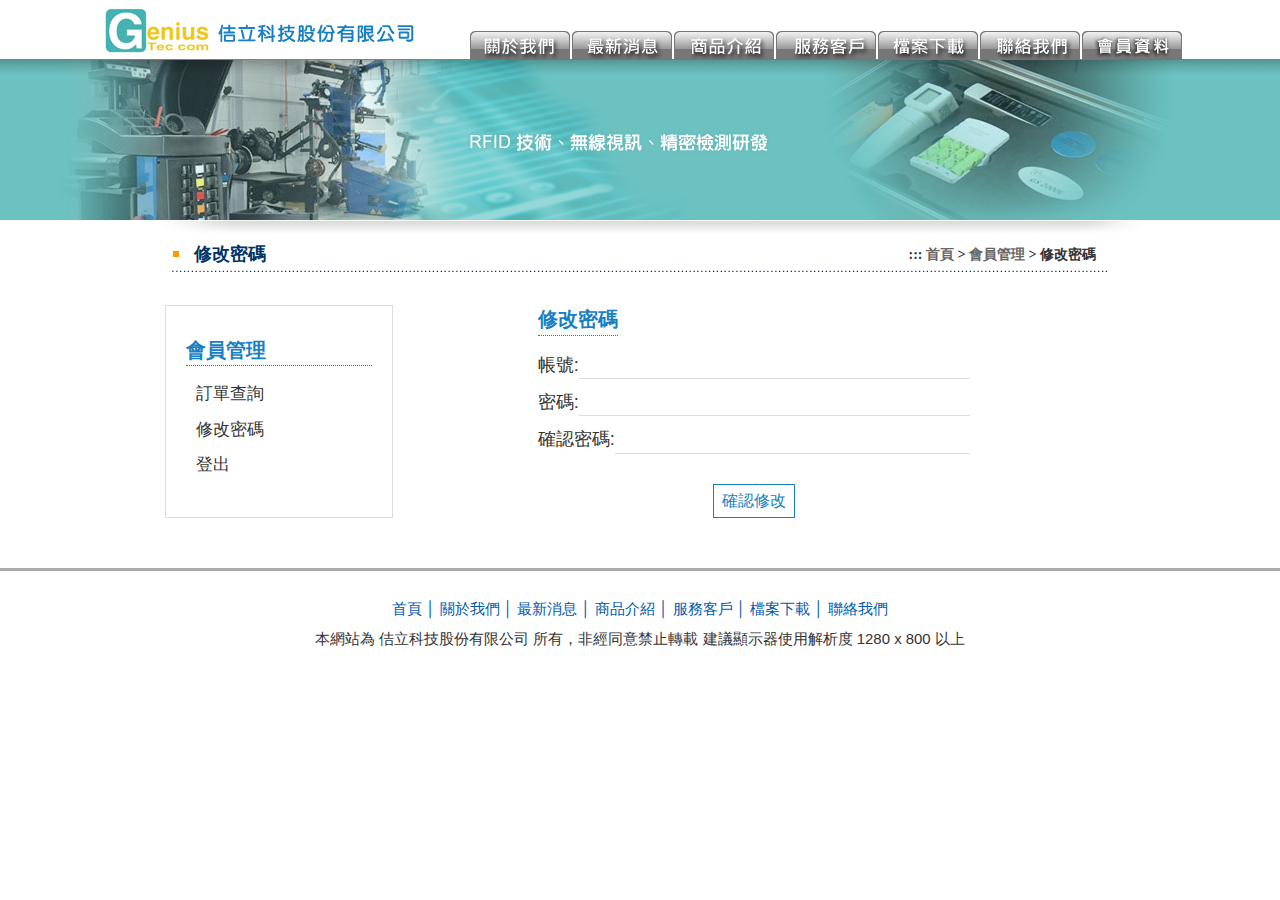
<file: password.htm>
<!DOCTYPE html
  PUBLIC "-//W3C//DTD XHTML 1.0 Transitional//EN" "http://www.w3.org/TR/xhtml1/DTD/xhtml1-transitional.dtd">
<html xmlns="http://www.w3.org/1999/xhtml">

<head>
  <meta http-equiv="Content-Type" content="text/html; charset=utf-8" />
  <meta name="viewport" content="width=1280, minimum-scale=0.25, maximum-scale=5, user-scalable=1">
  <meta name="keywords" content="">
  <meta name="description" content="">
  <title>佶立科技股份有限公司_首頁</title>
  <link href="css/style.css" rel="stylesheet" type="text/css" />
  <link href="css/reset.css" rel="stylesheet" type="text/css" />
  <script type="text/javascript" src="js/jquery-1.11.2.min.js"></script>
  <script type="text/javascript">
    <!--
    function MM_preloadImages() { //v3.0
      var d = document;
      if (d.images) {
        if (!d.MM_p) d.MM_p = new Array();
        var i, j = d.MM_p.length,
          a = MM_preloadImages.arguments;
        for (i = 0; i < a.length; i++)
          if (a[i].indexOf("#") != 0) {
            d.MM_p[j] = new Image;
            d.MM_p[j++].src = a[i];
          }
      }
    }

    function MM_swapImgRestore() { //v3.0
      var i, x, a = document.MM_sr;
      for (i = 0; a && i < a.length && (x = a[i]) && x.oSrc; i++) x.src = x.oSrc;
    }

    function MM_findObj(n, d) { //v4.01
      var p, i, x;
      if (!d) d = document;
      if ((p = n.indexOf("?")) > 0 && parent.frames.length) {
        d = parent.frames[n.substring(p + 1)].document;
        n = n.substring(0, p);
      }
      if (!(x = d[n]) && d.all) x = d.all[n];
      for (i = 0; !x && i < d.forms.length; i++) x = d.forms[i][n];
      for (i = 0; !x && d.layers && i < d.layers.length; i++) x = MM_findObj(n, d.layers[i].document);
      if (!x && d.getElementById) x = d.getElementById(n);
      return x;
    }

    function MM_swapImage() { //v3.0
      var i, j = 0,
        x, a = MM_swapImage.arguments;
      document.MM_sr = new Array;
      for (i = 0; i < (a.length - 2); i += 3)
        if ((x = MM_findObj(a[i])) != null) {
          document.MM_sr[j++] = x;
          if (!x.oSrc) x.oSrc = x.src;
          x.src = a[i + 2];
        }
    }
    //
    -->
  </script>

  <!--動態效果卷至頂端-->
  <script type="text/javascript">
    $(function () {
      $("#gotop").click(function () {
        jQuery("html,body").animate({
          scrollTop: 0
        }, 1000);
      });
      $(window).scroll(function () {
        if ($(this).scrollTop() > 200) {
          $('#gotop').fadeIn("fast");
        } else {
          $('#gotop').stop().fadeOut("fast");
        }
      });
    });
  </script>

</head>

<body
  onload="MM_preloadImages('img/tmb_01a.png','img/tmb_02a.png','img/tmb_03a.png','img/tmb_04a.png','img/tmb_06a.png')">

  <div id="gotop"><img src="img/i_top.png" alt="TOP" /></div>

  <div id="container">
    <div id="header">

      <table width="980" border="0" align="center" cellpadding="0" cellspacing="0">
        <tbody>
          <tr>
            <td valign="top">
              <table width="100%" border="0" cellspacing="0" cellpadding="0">
                <tr>
                  <td height="60" align="center">
                    <table width="95%" border="0" cellspacing="0" cellpadding="0">
                      <tbody>
                        <tr>
                          <td width="400" height="60" align="center"><a href="index.html"><img src="img/logo.png"
                                alt="佶立科技logo" /></a></td>
                          <td align="left" valign="bottom">
                            <table width="100%" border="0" cellspacing="0" cellpadding="0">
                              <tr>
                                <td height="30" align="center" valign="bottom" class="nav">
                                  <a href="about.htm"><img src="img/tmb_01.png" alt="關於我們" name="tmb01" id="tmb01"
                                    onmouseover="MM_swapImage('tmb01','','img/tmb_01a.png',1)"
                                    onmouseout="MM_swapImgRestore()" />
                                </a>
                                <a href="news.htm"><img src="img/tmb_02.png" alt="最新消息" name="tmb02" id="tmb02"
                                    onmouseover="MM_swapImage('tmb02','','img/tmb_02a.png',1)"
                                    onmouseout="MM_swapImgRestore()" />
                                </a>
                                <a href="products.htm"><img
                                    src="img/tmb_03.png" alt="商品介紹" name="tmb03" id="tmb03"
                                    onmouseover="MM_swapImage('tmb03','','img/tmb_03a.png',1)"
                                    onmouseout="MM_swapImgRestore()" />
                                </a>
                                <a href="faq.htm"><img src="img/tmb_04.png"
                                    alt="服務客戶" name="tmb04" id="tmb04"
                                    onmouseover="MM_swapImage('tmb04','','img/tmb_04a.png',1)"
                                    onmouseout="MM_swapImgRestore()" /></a>
                                <a href="file.htm"><img
                                    src="img/tmb_05.png" alt="檔案下載" name="tmb05" id="tmb05"
                                    onmouseover="MM_swapImage('tmb05','','img/tmb_05a.png',1)"
                                    onmouseout="MM_swapImgRestore()" />
                                </a>
                                <a href="contact.htm"><img
                                    src="img/tmb_06.png" alt="聯絡我們" name="tmb06" id="tmb06"
                                    onmouseover="MM_swapImage('tmb06','','img/tmb_06a.png',1)"
                                    onmouseout="MM_swapImgRestore()" />
                                </a>
                                <a href="member.htm"><img
                                      src="img/tmb_07.png" alt="會員資料" name="tmb07" id="tmb07"
                                      onmouseover="MM_swapImage('tmb07','','img/tmb_07a.png',1)"
                                      onmouseout="MM_swapImgRestore()" />
                                  </a>
                                  </td>
                              </tr>
                            </table>
                          </td>
                        </tr>
                      </tbody>
                    </table>
                  </td>
                </tr>
                <tr>
                  <td align="center" valign="top"><img src="img/banner_02.png" /></td>
                </tr>
                <tr>
                  <td><img src="img/shadow.png" /></td>
                </tr>
              </table>
            </td>
          </tr>
        </tbody>
      </table>

    </div>

    <div id="main">
      <table width="100%" border="0" cellspacing="0" cellpadding="0">
        <tr>
          <td width="125">&nbsp;</td>
          <td align="center" valign="top">
            <table width="950" border="0" align="center" cellpadding="0" cellspacing="0">
              <tr>
                <td height="40" class="title" background="img/title_bg2.png">
                  <table width="100%" border="0" align="center" cellpadding="0" cellspacing="0"
                    style="padding-bottom:2px;">
                    <tr>
                      <td width="3%" height="30" align="center">&nbsp;</td>
                      <td width="23%" class="title">修改密碼</td>
                      <td width="72%" align="right" class="tile">::: <a href="index.html">首頁</a> > <a href="orderCheck.htm">會員管理</a> > 修改密碼</td>
                      <td width="2%" align="left">&nbsp;</td>
                    </tr>
                  </table>
                </td>
              </tr>
              <tr>
                <td align="center" style="padding:10px 0 30px 0;">
                    <div class="member__center">
                        <div class="member__SideNav">
                       
                          <ul>
                            <p class="small_title">會員管理</p>
                            <li><a href="orderCheck.htm">訂單查詢</a></li>
                            <li><a href="password.htm">修改密碼</a></li>
                            <li><a href="index.html">登出</a></li>
                          </ul>
                        </div>
                        <div class="member__content">
                            <div class="member__password">
                                <p class="small_title">修改密碼</p>
                                <ul class="member__inputList">
                                    <li> 
                                        <label>帳號:</label> <input type="text">
                                    </li>
                                    <li>
                                        <label>密碼:</label> <input type="text">
                                    </li>
                                    <li>
                                        <label>確認密碼:</label> <input type="text">
                                    </li>
                                </ul>
                                <button class="clearBtn" onclick="location.href='orderCheck.htm'">
                                    確認修改
                                  </button>
                            </div>
                        </div>
                      </div>
                </td>
              </tr>
            </table>
          </td>
          <td width="125">&nbsp;</td>
        </tr>
      </table>
    </div>

    <div id="footer_all">
      <div id="footer">
        <table width="100%" border="0" align="center" cellpadding="0" cellspacing="0">
          <tr>
            <td height="20">&nbsp;</td>
          </tr>
          <tr>
            <td height="30" align="center" class="wb"><a href="index.html">首頁</a> │ <a href="about.htm">關於我們</a> │ <a
                href="news.htm">最新消息</a> │ <a href="products.htm">商品介紹</a> │ <a href="faq.htm">服務客戶</a> │ <a
                href="file.htm">檔案下載</a> │ <a href="contact.htm">聯絡我們</a></td>
          </tr>
          <tr>
            <td height="30" align="center">本網站為 佶立科技股份有限公司 所有，非經同意禁止轉載 建議顯示器使用解析度 1280 x 800 以上</td>
          </tr>
        </table>
      </div>
    </div>

  </div>


</body>

</html>
</file>
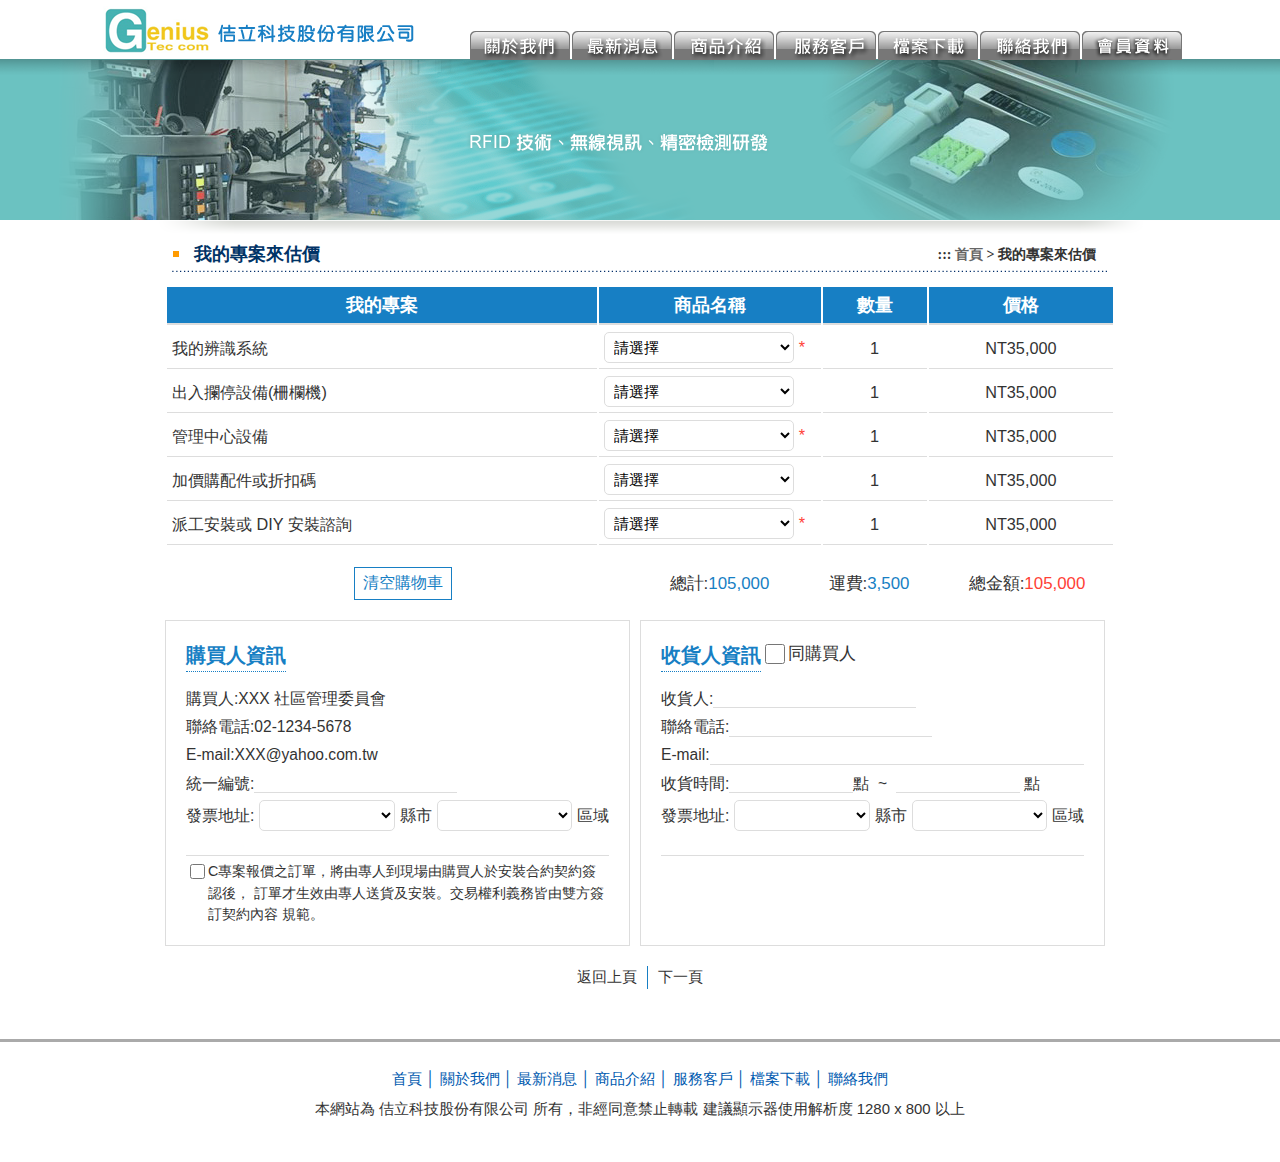
<file: project.htm>
<!DOCTYPE html
  PUBLIC "-//W3C//DTD XHTML 1.0 Transitional//EN" "http://www.w3.org/TR/xhtml1/DTD/xhtml1-transitional.dtd">
<html xmlns="http://www.w3.org/1999/xhtml">

<head>
  <meta http-equiv="Content-Type" content="text/html; charset=utf-8" />
  <meta name="viewport" content="width=1280, minimum-scale=0.25, maximum-scale=5, user-scalable=1">
  <meta name="keywords" content="">
  <meta name="description" content="">
  <title>佶立科技股份有限公司_首頁</title>
  <link href="css/style.css" rel="stylesheet" type="text/css" />
  <link href="css/reset.css" rel="stylesheet" type="text/css" />
  <script type="text/javascript" src="js/jquery-1.11.2.min.js"></script>
  <script type="text/javascript">
    <!--
    function MM_preloadImages() { //v3.0
      var d = document;
      if (d.images) {
        if (!d.MM_p) d.MM_p = new Array();
        var i, j = d.MM_p.length,
          a = MM_preloadImages.arguments;
        for (i = 0; i < a.length; i++)
          if (a[i].indexOf("#") != 0) {
            d.MM_p[j] = new Image;
            d.MM_p[j++].src = a[i];
          }
      }
    }

    function MM_swapImgRestore() { //v3.0
      var i, x, a = document.MM_sr;
      for (i = 0; a && i < a.length && (x = a[i]) && x.oSrc; i++) x.src = x.oSrc;
    }

    function MM_findObj(n, d) { //v4.01
      var p, i, x;
      if (!d) d = document;
      if ((p = n.indexOf("?")) > 0 && parent.frames.length) {
        d = parent.frames[n.substring(p + 1)].document;
        n = n.substring(0, p);
      }
      if (!(x = d[n]) && d.all) x = d.all[n];
      for (i = 0; !x && i < d.forms.length; i++) x = d.forms[i][n];
      for (i = 0; !x && d.layers && i < d.layers.length; i++) x = MM_findObj(n, d.layers[i].document);
      if (!x && d.getElementById) x = d.getElementById(n);
      return x;
    }

    function MM_swapImage() { //v3.0
      var i, j = 0,
        x, a = MM_swapImage.arguments;
      document.MM_sr = new Array;
      for (i = 0; i < (a.length - 2); i += 3)
        if ((x = MM_findObj(a[i])) != null) {
          document.MM_sr[j++] = x;
          if (!x.oSrc) x.oSrc = x.src;
          x.src = a[i + 2];
        }
    }
    //
    -->
  </script>

  <!--動態效果卷至頂端-->
  <script type="text/javascript">
    $(function () {
      $("#gotop").click(function () {
        jQuery("html,body").animate({
          scrollTop: 0
        }, 1000);
      });
      $(window).scroll(function () {
        if ($(this).scrollTop() > 200) {
          $('#gotop').fadeIn("fast");
        } else {
          $('#gotop').stop().fadeOut("fast");
        }
      });
    });
  </script>

</head>

<body
  onload="MM_preloadImages('img/tmb_01a.png','img/tmb_02a.png','img/tmb_03a.png','img/tmb_04a.png','img/tmb_06a.png')">

  <div id="gotop"><img src="img/i_top.png" alt="TOP" /></div>

  <div id="container">
    <div id="header">

      <table width="980" border="0" align="center" cellpadding="0" cellspacing="0">
        <tbody>
          <tr>
            <td valign="top">
              <table width="100%" border="0" cellspacing="0" cellpadding="0">
                <tr>
                  <td height="60" align="center">
                    <table width="95%" border="0" cellspacing="0" cellpadding="0">
                      <tbody>
                        <tr>
                          <td width="400" height="60" align="center"><a href="index.html"><img src="img/logo.png"
                                alt="佶立科技logo" /></a></td>
                          <td align="left" valign="bottom">
                            <table width="100%" border="0" cellspacing="0" cellpadding="0">
                              <tr>
                                <td height="30" align="center" valign="bottom" class="nav">
                                  <a href="about.htm"><img src="img/tmb_01.png" alt="關於我們" name="tmb01" id="tmb01"
                                    onmouseover="MM_swapImage('tmb01','','img/tmb_01a.png',1)"
                                    onmouseout="MM_swapImgRestore()" />
                                </a>
                                <a href="news.htm"><img src="img/tmb_02.png" alt="最新消息" name="tmb02" id="tmb02"
                                    onmouseover="MM_swapImage('tmb02','','img/tmb_02a.png',1)"
                                    onmouseout="MM_swapImgRestore()" />
                                </a>
                                <a href="products.htm"><img
                                    src="img/tmb_03.png" alt="商品介紹" name="tmb03" id="tmb03"
                                    onmouseover="MM_swapImage('tmb03','','img/tmb_03a.png',1)"
                                    onmouseout="MM_swapImgRestore()" />
                                </a>
                                <a href="faq.htm"><img src="img/tmb_04.png"
                                    alt="服務客戶" name="tmb04" id="tmb04"
                                    onmouseover="MM_swapImage('tmb04','','img/tmb_04a.png',1)"
                                    onmouseout="MM_swapImgRestore()" /></a>
                                <a href="file.htm"><img
                                    src="img/tmb_05.png" alt="檔案下載" name="tmb05" id="tmb05"
                                    onmouseover="MM_swapImage('tmb05','','img/tmb_05a.png',1)"
                                    onmouseout="MM_swapImgRestore()" />
                                </a>
                                <a href="contact.htm"><img
                                    src="img/tmb_06.png" alt="聯絡我們" name="tmb06" id="tmb06"
                                    onmouseover="MM_swapImage('tmb06','','img/tmb_06a.png',1)"
                                    onmouseout="MM_swapImgRestore()" />
                                </a>
                                <a href="member.htm"><img
                                      src="img/tmb_07.png" alt="會員資料" name="tmb07" id="tmb07"
                                      onmouseover="MM_swapImage('tmb07','','img/tmb_07a.png',1)"
                                      onmouseout="MM_swapImgRestore()" />
                                  </a>
                                  </td>
                              </tr>
                            </table>
                          </td>
                        </tr>
                      </tbody>
                    </table>
                  </td>
                </tr>
                <tr>
                  <td align="center" valign="top"><img src="img/banner_02.png" /></td>
                </tr>
                <tr>
                  <td><img src="img/shadow.png" /></td>
                </tr>
              </table>
            </td>
          </tr>
        </tbody>
      </table>

    </div>

    <div id="main">
      <table width="100%" border="0" cellspacing="0" cellpadding="0">
        <tr>
          <td width="125">&nbsp;</td>
          <td align="center" valign="top">
            <table width="950" border="0" align="center" cellpadding="0" cellspacing="0">
              <tr>
                <td height="40" class="title" background="img/title_bg2.png">
                  <table width="100%" border="0" align="center" cellpadding="0" cellspacing="0"
                    style="padding-bottom:2px;">
                    <tr>
                      <td width="3%" height="30" align="center">&nbsp;</td>
                      <td width="23%" class="title">我的專案來估價</td>
                      <td width="72%" align="right" class="tile">::: <a href="index.html">首頁</a> > 我的專案來估價</td>
                      <td width="2%" align="left">&nbsp;</td>
                    </tr>
                  </table>
                </td>
              </tr>
              <tr>
                <td align="center" style="padding:10px 0 30px 0;">
                  <table class="project--table">
                    <tr>
                      <th>我的專案</th>
                      <th>商品名稱</th>
                      <th>數量</th>
                      <th>價格</th>
                    </tr>
                    <tr>
                      <td>我的辨識系統</td>
                      <td>
                        
                        <select name="" id="">
                          <option value="">請選擇</option>
                          <option value=""></option>
                        </select>
                        <u class="text-red">*</u>
                      </td>
                      <td align="center">1</td>
                      <td  align="center"> NT35,000</td>
                    </tr>
                    <tr>
                      <td>出入攔停設備(柵欄機)</td>
                      <td>
                        <select name="" id="">
                          <option value="">請選擇</option>
                          <option value=""></option>
                        </select>
                      </td>
                      <td  align="center">1</td>
                      <td  align="center">NT35,000</td>
                    </tr>
                    <tr>
                      <td>管理中心設備</td>
                      <td>
                        <select name="" id="">
                          <option value="">請選擇</option>
                          <option value=""></option>
                        </select>
                        <u class="text-red">*</u>
                      </td>
                      <td  align="center">1</td>
                      <td  align="center">NT35,000</td>
                    </tr>
                    <tr>
                      <td>加價購配件或折扣碼</td>
                      <td>
                        <select name="" id="">
                          <option value="">請選擇</option>
                          <option value=""></option>
                        </select>
                      </td>
                      <td  align="center">1</td>
                      <td  align="center">NT35,000</td>
                    </tr>

                    <tr>
                      <td>派工安裝或 DIY 安裝諮詢</td>
                      <td>
                        <select name="" id="">
                          <option value="">請選擇</option>
                          <option value=""></option>
                        </select>
                        <u class="text-red">*</u>
                      </td>
                      <td  align="center">1</td>
                      <td  align="center">NT35,000</td>
                    </tr>

                  </table>
                  <div class="cartInfo">
                    <div class="cartInfo__box" style="justify-content: center;">
                      <button class="clearBtn">
                        清空購物車
                      </button>
                    </div>
                    <div class="cartInfo__box">
                      <ul class="cartInfo__textList">
                        <li>總計:<span class="text-theme">105,000</span></li>
                        <li>運費:<span class="text-theme">3,500</span></li>
                        <li>總金額:<span class="text-red">105,000</span></li>
                      </ul>
                    </div>
                  </div>
                  <div class="buyerInfo">
                      <ul class="buyerInfo__list">
                        <li class="buyerInfo__box">
                          <ul class="buyerInfo__TextList">
                            <p class="small_title">購買人資訊</p>
                            <li>購買人:XXX 社區管理委員會</li>
                            <li>聯絡電話:02-1234-5678</li>
                            <li>E-mail:XXX@yahoo.com.tw</li>
                            <li>統一編號: <input type="text"></li>
                            <li class="add">
                              <span>發票地址: </span> 
                              <select name="" id="">
                                <option value=""></option>
                              </select>
                              <span>縣市</span>
                              <select name="" id="">
                                <option value=""></option>
                              </select><span>區域</span>
                              </li>
                              <li><input type="text"></li>
                          </ul>
                          <div class="checkbox">
                            <span class="checkbox--input"><input type="checkbox" id="c1" name="cc" /></span>
                            <label for="c1"><span></span>C專案報價之訂單，將由專人到現場由購買人於安裝合約契約簽認後， 訂單才生效由專人送貨及安裝。交易權利義務皆由雙方簽訂契約內容
                              規範。</label>
                          </div>
                        </li>
                        <li class="buyerInfo__box">
                          <ul class="buyerInfo__TextList">
                            <p class="small_title">收貨人資訊 </p>
                            <div class="checkbox">
                              <span class="checkbox--input"><input type="checkbox" id="c2" name="cc" /></span>
                              <label for="c2"><span></span>同購買人</label>
                            </div>
                            <li>收貨人:<input type="text"></li>
                            <li>聯絡電話:<input type="text"></li>
                            <li class="long_input">E-mail:<input type="text"></li>
                            <li class="shippingTime">收貨時間:<input type="text">點 &nbsp;~ &nbsp;<input type="text">&nbsp;點</li>
                            <li class="add">
                              <span>發票地址: </span> 
                              <select name="" id="">
                                <option value=""></option>
                              </select>
                              <span>縣市</span>
                              <select name="" id="">
                                <option value=""></option>
                              </select><span>區域</span>
                             </li>
                             <li> <input type="text"></li>
                          </ul>
                        </li>
                      </ul>
                  </div>
                  <ul class="back__list">
                    <li><a href="index.html">返回上頁</a></li>
                    <li><a href="project_info.htm">下一頁</a></li>
                  </ul>
                </td>
              </tr>
            </table>
          </td>
          <td width="125">&nbsp;</td>
        </tr>
      </table>
    </div>

    <div id="footer_all">
      <div id="footer">
        <table width="100%" border="0" align="center" cellpadding="0" cellspacing="0">
          <tr>
            <td height="20">&nbsp;</td>
          </tr>
          <tr>
            <td height="30" align="center" class="wb"><a href="index.html">首頁</a> │ <a href="about.htm">關於我們</a> │ <a
                href="news.htm">最新消息</a> │ <a href="products.htm">商品介紹</a> │ <a href="faq.htm">服務客戶</a> │ <a
                href="file.htm">檔案下載</a> │ <a href="contact.htm">聯絡我們</a></td>
          </tr>
          <tr>
            <td height="30" align="center">本網站為 佶立科技股份有限公司 所有，非經同意禁止轉載 建議顯示器使用解析度 1280 x 800 以上</td>
          </tr>
        </table>
      </div>
    </div>

  </div>


</body>

</html>
</file>
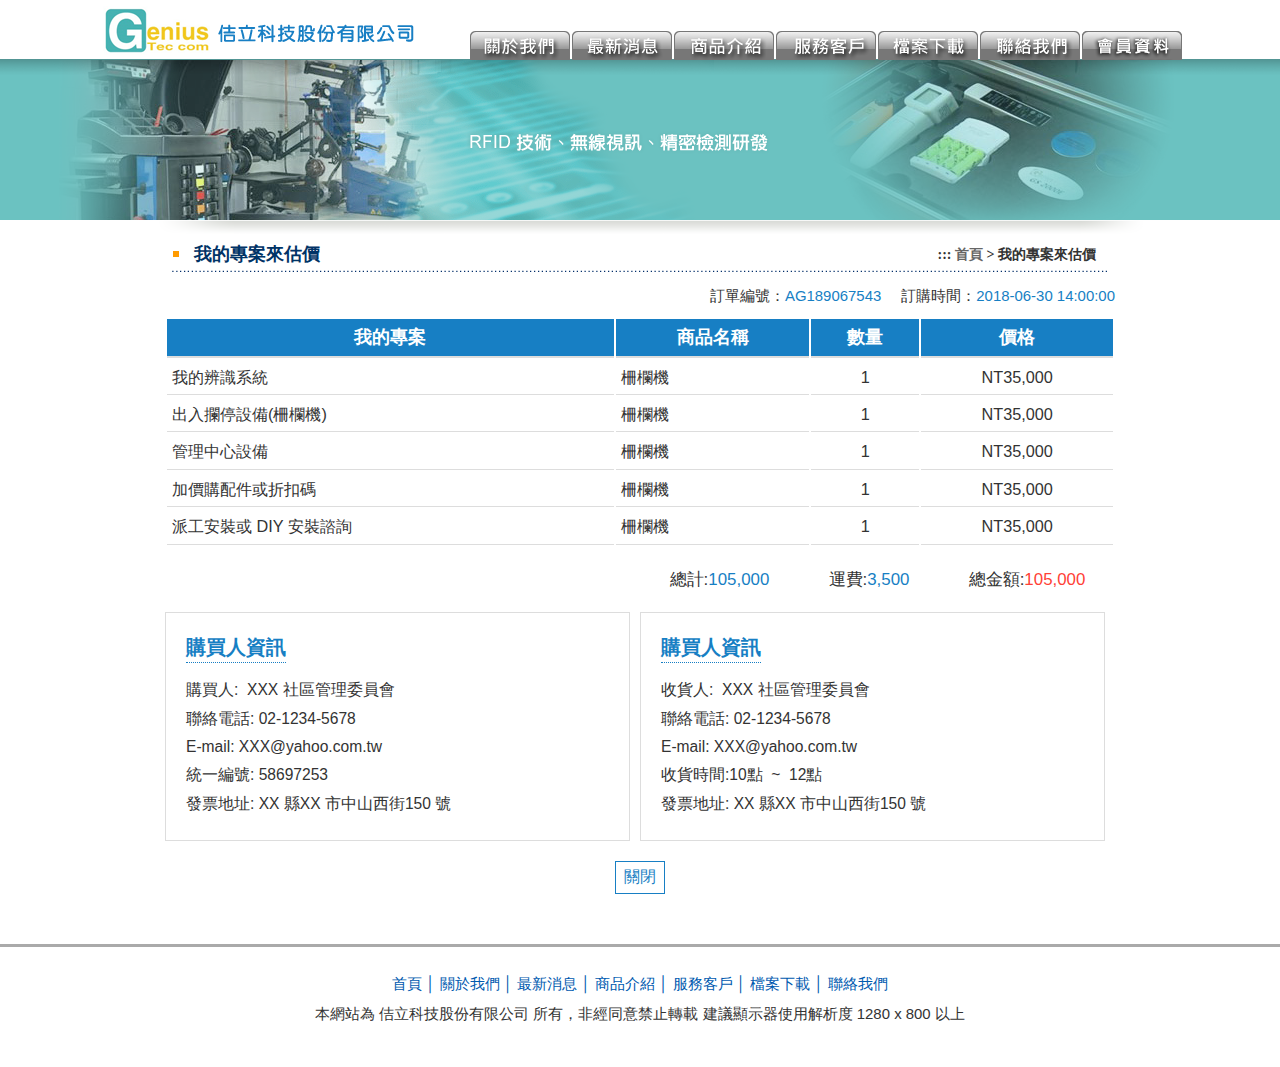
<file: project_info.htm>
<!DOCTYPE html
  PUBLIC "-//W3C//DTD XHTML 1.0 Transitional//EN" "http://www.w3.org/TR/xhtml1/DTD/xhtml1-transitional.dtd">
<html xmlns="http://www.w3.org/1999/xhtml">

<head>
  <meta http-equiv="Content-Type" content="text/html; charset=utf-8" />
  <meta name="viewport" content="width=1280, minimum-scale=0.25, maximum-scale=5, user-scalable=1">
  <meta name="keywords" content="">
  <meta name="description" content="">
  <title>佶立科技股份有限公司_首頁</title>
  <link href="css/style.css" rel="stylesheet" type="text/css" />
  <link href="css/reset.css" rel="stylesheet" type="text/css" />
  <script type="text/javascript" src="js/jquery-1.11.2.min.js"></script>
  <script type="text/javascript">
    <!--
    function MM_preloadImages() { //v3.0
      var d = document;
      if (d.images) {
        if (!d.MM_p) d.MM_p = new Array();
        var i, j = d.MM_p.length,
          a = MM_preloadImages.arguments;
        for (i = 0; i < a.length; i++)
          if (a[i].indexOf("#") != 0) {
            d.MM_p[j] = new Image;
            d.MM_p[j++].src = a[i];
          }
      }
    }

    function MM_swapImgRestore() { //v3.0
      var i, x, a = document.MM_sr;
      for (i = 0; a && i < a.length && (x = a[i]) && x.oSrc; i++) x.src = x.oSrc;
    }

    function MM_findObj(n, d) { //v4.01
      var p, i, x;
      if (!d) d = document;
      if ((p = n.indexOf("?")) > 0 && parent.frames.length) {
        d = parent.frames[n.substring(p + 1)].document;
        n = n.substring(0, p);
      }
      if (!(x = d[n]) && d.all) x = d.all[n];
      for (i = 0; !x && i < d.forms.length; i++) x = d.forms[i][n];
      for (i = 0; !x && d.layers && i < d.layers.length; i++) x = MM_findObj(n, d.layers[i].document);
      if (!x && d.getElementById) x = d.getElementById(n);
      return x;
    }

    function MM_swapImage() { //v3.0
      var i, j = 0,
        x, a = MM_swapImage.arguments;
      document.MM_sr = new Array;
      for (i = 0; i < (a.length - 2); i += 3)
        if ((x = MM_findObj(a[i])) != null) {
          document.MM_sr[j++] = x;
          if (!x.oSrc) x.oSrc = x.src;
          x.src = a[i + 2];
        }
    }
    //
    -->
  </script>

  <!--動態效果卷至頂端-->
  <script type="text/javascript">
    $(function () {
      $("#gotop").click(function () {
        jQuery("html,body").animate({
          scrollTop: 0
        }, 1000);
      });
      $(window).scroll(function () {
        if ($(this).scrollTop() > 200) {
          $('#gotop').fadeIn("fast");
        } else {
          $('#gotop').stop().fadeOut("fast");
        }
      });
    });
  </script>

</head>

<body
  onload="MM_preloadImages('img/tmb_01a.png','img/tmb_02a.png','img/tmb_03a.png','img/tmb_04a.png','img/tmb_06a.png')">

  <div id="gotop"><img src="img/i_top.png" alt="TOP" /></div>

  <div id="container">
    <div id="header">

      <table width="980" border="0" align="center" cellpadding="0" cellspacing="0">
        <tbody>
          <tr>
            <td valign="top">
              <table width="100%" border="0" cellspacing="0" cellpadding="0">
                <tr>
                  <td height="60" align="center">
                    <table width="95%" border="0" cellspacing="0" cellpadding="0">
                      <tbody>
                        <tr>
                          <td width="400" height="60" align="center"><a href="index.html"><img src="img/logo.png"
                                alt="佶立科技logo" /></a></td>
                          <td align="left" valign="bottom">
                            <table width="100%" border="0" cellspacing="0" cellpadding="0">
                              <tr>
                                <td height="30" align="center" valign="bottom" class="nav">
                                  <a href="about.htm"><img src="img/tmb_01.png" alt="關於我們" name="tmb01" id="tmb01"
                                    onmouseover="MM_swapImage('tmb01','','img/tmb_01a.png',1)"
                                    onmouseout="MM_swapImgRestore()" />
                                </a>
                                <a href="news.htm"><img src="img/tmb_02.png" alt="最新消息" name="tmb02" id="tmb02"
                                    onmouseover="MM_swapImage('tmb02','','img/tmb_02a.png',1)"
                                    onmouseout="MM_swapImgRestore()" />
                                </a>
                                <a href="products.htm"><img
                                    src="img/tmb_03.png" alt="商品介紹" name="tmb03" id="tmb03"
                                    onmouseover="MM_swapImage('tmb03','','img/tmb_03a.png',1)"
                                    onmouseout="MM_swapImgRestore()" />
                                </a>
                                <a href="faq.htm"><img src="img/tmb_04.png"
                                    alt="服務客戶" name="tmb04" id="tmb04"
                                    onmouseover="MM_swapImage('tmb04','','img/tmb_04a.png',1)"
                                    onmouseout="MM_swapImgRestore()" /></a>
                                <a href="file.htm"><img
                                    src="img/tmb_05.png" alt="檔案下載" name="tmb05" id="tmb05"
                                    onmouseover="MM_swapImage('tmb05','','img/tmb_05a.png',1)"
                                    onmouseout="MM_swapImgRestore()" />
                                </a>
                                <a href="contact.htm"><img
                                    src="img/tmb_06.png" alt="聯絡我們" name="tmb06" id="tmb06"
                                    onmouseover="MM_swapImage('tmb06','','img/tmb_06a.png',1)"
                                    onmouseout="MM_swapImgRestore()" />
                                </a>
                                <a href="member.htm"><img
                                      src="img/tmb_07.png" alt="會員資料" name="tmb07" id="tmb07"
                                      onmouseover="MM_swapImage('tmb07','','img/tmb_07a.png',1)"
                                      onmouseout="MM_swapImgRestore()" />
                                  </a>
                                  </td>
                              </tr>
                            </table>
                          </td>
                        </tr>
                      </tbody>
                    </table>
                  </td>
                </tr>
                <tr>
                  <td align="center" valign="top"><img src="img/banner_02.png" /></td>
                </tr>
                <tr>
                  <td><img src="img/shadow.png" /></td>
                </tr>
              </table>
            </td>
          </tr>
        </tbody>
      </table>

    </div>

    <div id="main">
      <table width="100%" border="0" cellspacing="0" cellpadding="0">
        <tr>
          <td width="125">&nbsp;</td>
          <td align="center" valign="top">
            
            <table width="950" border="0" align="center" cellpadding="0" cellspacing="0">
              <tr>
                <td height="40" class="title" background="img/title_bg2.png">
                  <table width="100%" border="0" align="center" cellpadding="0" cellspacing="0"
                    style="padding-bottom:2px;">
                    <tr>
                      <td width="3%" height="30" align="center">&nbsp;</td>
                      <td width="23%" class="title">我的專案來估價</td>
                      <td width="72%" align="right" class="tile">::: <a href="index.html">首頁</a> > 我的專案來估價</td>
                      <td width="2%" align="left">&nbsp;</td>
                    </tr>
                  </table>
                </td>
              </tr>
              <tr>
                <td align="center" style="padding:10px 0 30px 0;">
                  <ul class="orderInfo">
                    <li>訂單編號：<span class="text-theme">AG189067543</span></li>
                    <li>訂購時間：<span class="text-theme">2018-06-30 14:00:00</span></li>
                  </ul>
                  <table class="project--table">
                    <tr>
                      <th>我的專案</th>
                      <th>商品名稱</th>
                      <th>數量</th>
                      <th>價格</th>
                    </tr>
                    <tr>
                      <td>我的辨識系統</td>
                      <td>
                        柵欄機
                      </td>
                      <td align="center">1</td>
                      <td  align="center"> NT35,000</td>
                    </tr>
                    <tr>
                      <td>出入攔停設備(柵欄機)</td>
                      <td>
                        柵欄機
                      </td>
                      <td  align="center">1</td>
                      <td  align="center">NT35,000</td>
                    </tr>
                    <tr>
                      <td>管理中心設備</td>
                      <td>
                        柵欄機
                      </td>
                      <td  align="center">1</td>
                      <td  align="center">NT35,000</td>
                    </tr>
                    <tr>
                      <td>加價購配件或折扣碼</td>
                      <td>
                        柵欄機
                      </td>
                      <td  align="center">1</td>
                      <td  align="center">NT35,000</td>
                    </tr>

                    <tr>
                      <td>派工安裝或 DIY 安裝諮詢</td>
                      <td>
                        柵欄機
                      </td>
                      <td  align="center">1</td>
                      <td  align="center">NT35,000</td>
                    </tr>
                  </table>
                  <div class="cartInfo">
                    <div class="cartInfo__box" style="justify-content: center;">
                    </div>
                    <div class="cartInfo__box">
                      <ul class="cartInfo__textList">
                        <li>總計:<span class="text-theme">105,000</span></li>
                        <li>運費:<span class="text-theme">3,500</span></li>
                        <li>總金額:<span class="text-red">105,000</span></li>
                      </ul>
                    </div>
                  </div>
                  <div class="buyerInfo">
                      <ul class="buyerInfo__list">
                        <li class="buyerInfo__box">
                          <ul class="buyerInfo__TextList">
                            <p class="small_title">購買人資訊</p>
                            <li>購買人:&nbsp XXX 社區管理委員會</li>
                            <li>聯絡電話:&nbsp02-1234-5678</li>
                            <li>E-mail:&nbspXXX@yahoo.com.tw</li>
                            <li>統一編號:&nbsp58697253</li>
                            <li class="add">
                                <span>發票地址:&nbsp;</span> XX 縣XX 市中⼭⻄街150 號
                                
                              </li>
                            </ul>
                        </li>
                        <li class="buyerInfo__box">
                          <ul class="buyerInfo__TextList">
                            <p class="small_title">購買人資訊 </p>
                            
                            <li>收貨人:&nbsp XXX 社區管理委員會</li>
                            <li>聯絡電話:&nbsp02-1234-5678</li>
                            <li>E-mail:&nbspXXX@yahoo.com.tw</li>
                            <li>收貨時間:10點 &nbsp;~ &nbsp;12點</li>
                            <li class="add">
                                <span>發票地址:&nbsp;</span> XX 縣XX 市中⼭⻄街150 號
                                
                              </li>
                          </ul>
                         
                        </li>
                      </ul>
                  </div>
                  <button class="clearBtn" onclick="location.href='index.html'">
                    關閉
                  </button>
                </td>
              </tr>
            </table>
          </td>
          <td width="125">&nbsp;</td>
        </tr>
      </table>
    </div>

    <div id="footer_all">
      <div id="footer">
        <table width="100%" border="0" align="center" cellpadding="0" cellspacing="0">
          <tr>
            <td height="20">&nbsp;</td>
          </tr>
          <tr>
            <td height="30" align="center" class="wb"><a href="index.html">首頁</a> │ <a href="about.htm">關於我們</a> │ <a
                href="news.htm">最新消息</a> │ <a href="products.htm">商品介紹</a> │ <a href="faq.htm">服務客戶</a> │ <a
                href="file.htm">檔案下載</a> │ <a href="contact.htm">聯絡我們</a></td>
          </tr>
          <tr>
            <td height="30" align="center">本網站為 佶立科技股份有限公司 所有，非經同意禁止轉載 建議顯示器使用解析度 1280 x 800 以上</td>
          </tr>
        </table>
      </div>
    </div>

  </div>


</body>

</html>
</file>
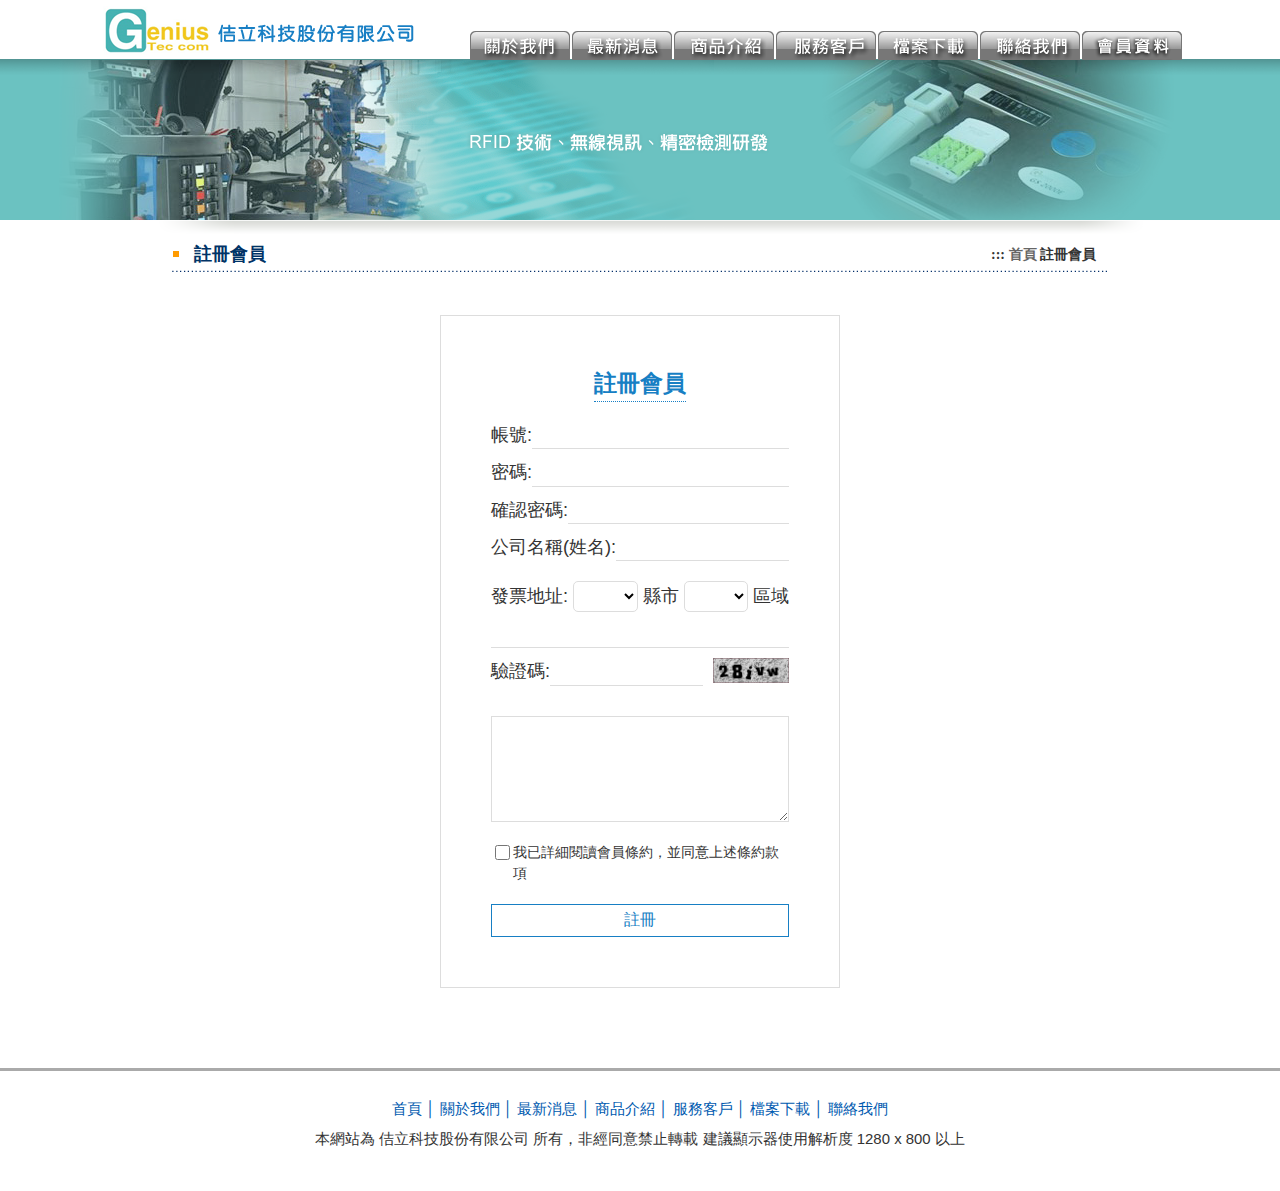
<file: register.htm>
<!DOCTYPE html
  PUBLIC "-//W3C//DTD XHTML 1.0 Transitional//EN" "http://www.w3.org/TR/xhtml1/DTD/xhtml1-transitional.dtd">
<html xmlns="http://www.w3.org/1999/xhtml">

<head>
  <meta http-equiv="Content-Type" content="text/html; charset=utf-8" />
  <meta name="viewport" content="width=1280, minimum-scale=0.25, maximum-scale=5, user-scalable=1">
  <meta name="keywords" content="">
  <meta name="description" content="">
  <title>佶立科技股份有限公司_首頁</title>
  <link href="css/style.css" rel="stylesheet" type="text/css" />
  <link href="css/reset.css" rel="stylesheet" type="text/css" />
  <script type="text/javascript" src="js/jquery-1.11.2.min.js"></script>
  <script type="text/javascript">
    <!--
    function MM_preloadImages() { //v3.0
      var d = document;
      if (d.images) {
        if (!d.MM_p) d.MM_p = new Array();
        var i, j = d.MM_p.length,
          a = MM_preloadImages.arguments;
        for (i = 0; i < a.length; i++)
          if (a[i].indexOf("#") != 0) {
            d.MM_p[j] = new Image;
            d.MM_p[j++].src = a[i];
          }
      }
    }

    function MM_swapImgRestore() { //v3.0
      var i, x, a = document.MM_sr;
      for (i = 0; a && i < a.length && (x = a[i]) && x.oSrc; i++) x.src = x.oSrc;
    }

    function MM_findObj(n, d) { //v4.01
      var p, i, x;
      if (!d) d = document;
      if ((p = n.indexOf("?")) > 0 && parent.frames.length) {
        d = parent.frames[n.substring(p + 1)].document;
        n = n.substring(0, p);
      }
      if (!(x = d[n]) && d.all) x = d.all[n];
      for (i = 0; !x && i < d.forms.length; i++) x = d.forms[i][n];
      for (i = 0; !x && d.layers && i < d.layers.length; i++) x = MM_findObj(n, d.layers[i].document);
      if (!x && d.getElementById) x = d.getElementById(n);
      return x;
    }

    function MM_swapImage() { //v3.0
      var i, j = 0,
        x, a = MM_swapImage.arguments;
      document.MM_sr = new Array;
      for (i = 0; i < (a.length - 2); i += 3)
        if ((x = MM_findObj(a[i])) != null) {
          document.MM_sr[j++] = x;
          if (!x.oSrc) x.oSrc = x.src;
          x.src = a[i + 2];
        }
    }
    //
    -->
  </script>

  <!--動態效果卷至頂端-->
  <script type="text/javascript">
    $(function () {
      $("#gotop").click(function () {
        jQuery("html,body").animate({
          scrollTop: 0
        }, 1000);
      });
      $(window).scroll(function () {
        if ($(this).scrollTop() > 200) {
          $('#gotop').fadeIn("fast");
        } else {
          $('#gotop').stop().fadeOut("fast");
        }
      });
    });
  </script>

</head>

<body
  onload="MM_preloadImages('img/tmb_01a.png','img/tmb_02a.png','img/tmb_03a.png','img/tmb_04a.png','img/tmb_06a.png')">

  <div id="gotop"><img src="img/i_top.png" alt="TOP" /></div>

  <div id="container">
    <div id="header">

      <table width="980" border="0" align="center" cellpadding="0" cellspacing="0">
        <tbody>
          <tr>
            <td valign="top">
              <table width="100%" border="0" cellspacing="0" cellpadding="0">
                <tr>
                  <td height="60" align="center">
                    <table width="95%" border="0" cellspacing="0" cellpadding="0">
                      <tbody>
                        <tr>
                          <td width="400" height="60" align="center"><a href="index.html"><img src="img/logo.png"
                                alt="佶立科技logo" /></a></td>
                          <td align="left" valign="bottom">
                            <table width="100%" border="0" cellspacing="0" cellpadding="0">
                              <tr>
                                <td height="30" align="center" valign="bottom" class="nav">
                                  <a href="about.htm"><img src="img/tmb_01.png" alt="關於我們" name="tmb01" id="tmb01"
                                    onmouseover="MM_swapImage('tmb01','','img/tmb_01a.png',1)"
                                    onmouseout="MM_swapImgRestore()" />
                                </a>
                                <a href="news.htm"><img src="img/tmb_02.png" alt="最新消息" name="tmb02" id="tmb02"
                                    onmouseover="MM_swapImage('tmb02','','img/tmb_02a.png',1)"
                                    onmouseout="MM_swapImgRestore()" />
                                </a>
                                <a href="products.htm"><img
                                    src="img/tmb_03.png" alt="商品介紹" name="tmb03" id="tmb03"
                                    onmouseover="MM_swapImage('tmb03','','img/tmb_03a.png',1)"
                                    onmouseout="MM_swapImgRestore()" />
                                </a>
                                <a href="faq.htm"><img src="img/tmb_04.png"
                                    alt="服務客戶" name="tmb04" id="tmb04"
                                    onmouseover="MM_swapImage('tmb04','','img/tmb_04a.png',1)"
                                    onmouseout="MM_swapImgRestore()" /></a>
                                <a href="file.htm"><img
                                    src="img/tmb_05.png" alt="檔案下載" name="tmb05" id="tmb05"
                                    onmouseover="MM_swapImage('tmb05','','img/tmb_05a.png',1)"
                                    onmouseout="MM_swapImgRestore()" />
                                </a>
                                <a href="contact.htm"><img
                                    src="img/tmb_06.png" alt="聯絡我們" name="tmb06" id="tmb06"
                                    onmouseover="MM_swapImage('tmb06','','img/tmb_06a.png',1)"
                                    onmouseout="MM_swapImgRestore()" />
                                </a>
                                <a href="member.htm"><img
                                      src="img/tmb_07.png" alt="會員資料" name="tmb07" id="tmb07"
                                      onmouseover="MM_swapImage('tmb07','','img/tmb_07a.png',1)"
                                      onmouseout="MM_swapImgRestore()" />
                                  </a>
                                  </td>
                              </tr>
                            </table>
                          </td>
                        </tr>
                      </tbody>
                    </table>
                  </td>
                </tr>
                <tr>
                  <td align="center" valign="top"><img src="img/banner_02.png" /></td>
                </tr>
                <tr>
                  <td><img src="img/shadow.png" /></td>
                </tr>
              </table>
            </td>
          </tr>
        </tbody>
      </table>

    </div>

    <div id="main">
      <table width="100%" border="0" cellspacing="0" cellpadding="0">
        <tr>
          <td width="125">&nbsp;</td>
          <td align="center" valign="top">
            <table width="950" border="0" align="center" cellpadding="0" cellspacing="0">
              <tr>
                <td height="40" class="title" background="img/title_bg2.png">
                  <table width="100%" border="0" align="center" cellpadding="0" cellspacing="0"
                    style="padding-bottom:2px;">
                    <tr>
                      <td width="3%" height="30" align="center">&nbsp;</td>
                      <td width="23%" class="title">註冊會員</td>
                      <td width="72%" align="right" class="tile">::: <a href="index.html">首頁</a> 註冊會員</td>
                      <td width="2%" align="left">&nbsp;</td>
                    </tr>
                  </table>
                </td>
              </tr>
              <tr>
                <td align="center" style="padding:10px 0 30px 0;">
                    <div class="member__Login">
                        <p class="small_title">註冊會員</p>
                        <ul class="member__inputList">
                            <li> 
                                <label> 帳號:</label> <input type="text">
                            </li>
                            <li>
                                <label>密碼:</label> <input type="text">
                            </li>
                            <li>
                                <label>確認密碼:</label> <input type="text">
                            </li>
                            <li>
                                <label>公司名稱(姓名):</label> <input type="text">
                            </li>
                            <li>
                                <li class="add">
                                    <span>發票地址: </span> 
                                    <select name="" id="">
                                      <option value=""></option>
                                    </select>
                                    <span>縣市</span>
                                    <select name="" id="">
                                      <option value=""></option>
                                    </select><span>區域</span>
                                 
                            </li>
                            <li>   <input type="text"></li></li>
                            <li>
                                <label>驗證碼:</label> <input type="text"> <img src="img/captcha.png" alt="">
                            </li>
                        </ul>
                        <textarea ></textarea>
                        <div class="checkbox mb-20">
                            <span class="checkbox--input"><input type="checkbox" id="c2" name="cc" /></span>
                            <label for="c2"><span></span>我已詳細閱讀會員條約，並同意上述條約款項</label>
                          </div>
                        <button class="clearBtn " onclick="location.href='RegisterCompete.htm'">註冊</button>
                        
                    </div>
                </td>
              </tr>
            </table>
          </td>
          <td width="125">&nbsp;</td>
        </tr>
      </table>
    </div>

    <div id="footer_all">
      <div id="footer">
        <table width="100%" border="0" align="center" cellpadding="0" cellspacing="0">
          <tr>
            <td height="20">&nbsp;</td>
          </tr>
          <tr>
            <td height="30" align="center" class="wb"><a href="index.html">首頁</a> │ <a href="about.htm">關於我們</a> │ <a
                href="news.htm">最新消息</a> │ <a href="products.htm">商品介紹</a> │ <a href="faq.htm">服務客戶</a> │ <a
                href="file.htm">檔案下載</a> │ <a href="contact.htm">聯絡我們</a></td>
          </tr>
          <tr>
            <td height="30" align="center">本網站為 佶立科技股份有限公司 所有，非經同意禁止轉載 建議顯示器使用解析度 1280 x 800 以上</td>
          </tr>
        </table>
      </div>
    </div>

  </div>


</body>

</html>
</file>
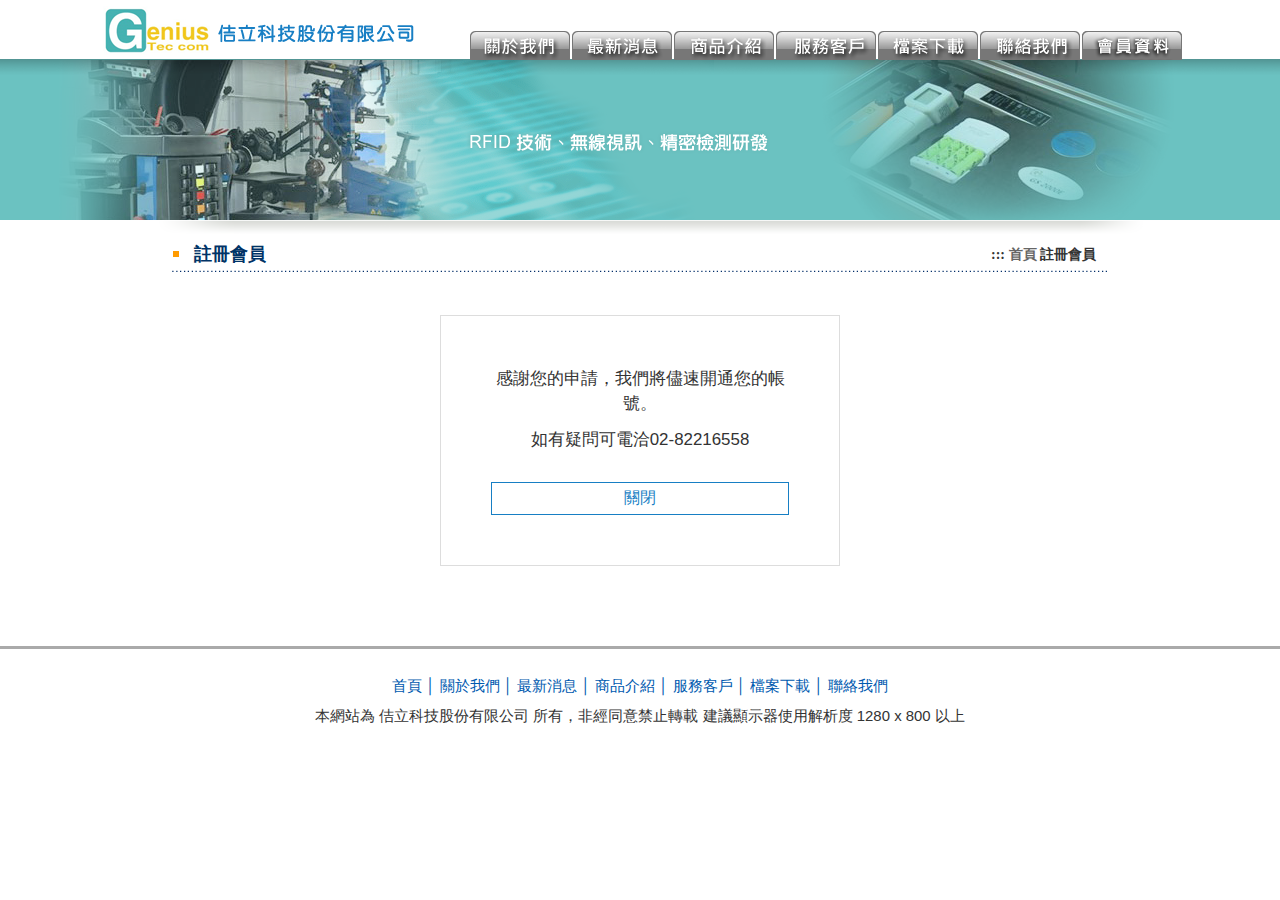
<file: RegisterCompete.htm>
<!DOCTYPE html
  PUBLIC "-//W3C//DTD XHTML 1.0 Transitional//EN" "http://www.w3.org/TR/xhtml1/DTD/xhtml1-transitional.dtd">
<html xmlns="http://www.w3.org/1999/xhtml">

<head>
  <meta http-equiv="Content-Type" content="text/html; charset=utf-8" />
  <meta name="viewport" content="width=1280, minimum-scale=0.25, maximum-scale=5, user-scalable=1">
  <meta name="keywords" content="">
  <meta name="description" content="">
  <title>佶立科技股份有限公司_首頁</title>
  <link href="css/style.css" rel="stylesheet" type="text/css" />
  <link href="css/reset.css" rel="stylesheet" type="text/css" />
  <script type="text/javascript" src="js/jquery-1.11.2.min.js"></script>
  <script type="text/javascript">
    <!--
    function MM_preloadImages() { //v3.0
      var d = document;
      if (d.images) {
        if (!d.MM_p) d.MM_p = new Array();
        var i, j = d.MM_p.length,
          a = MM_preloadImages.arguments;
        for (i = 0; i < a.length; i++)
          if (a[i].indexOf("#") != 0) {
            d.MM_p[j] = new Image;
            d.MM_p[j++].src = a[i];
          }
      }
    }

    function MM_swapImgRestore() { //v3.0
      var i, x, a = document.MM_sr;
      for (i = 0; a && i < a.length && (x = a[i]) && x.oSrc; i++) x.src = x.oSrc;
    }

    function MM_findObj(n, d) { //v4.01
      var p, i, x;
      if (!d) d = document;
      if ((p = n.indexOf("?")) > 0 && parent.frames.length) {
        d = parent.frames[n.substring(p + 1)].document;
        n = n.substring(0, p);
      }
      if (!(x = d[n]) && d.all) x = d.all[n];
      for (i = 0; !x && i < d.forms.length; i++) x = d.forms[i][n];
      for (i = 0; !x && d.layers && i < d.layers.length; i++) x = MM_findObj(n, d.layers[i].document);
      if (!x && d.getElementById) x = d.getElementById(n);
      return x;
    }

    function MM_swapImage() { //v3.0
      var i, j = 0,
        x, a = MM_swapImage.arguments;
      document.MM_sr = new Array;
      for (i = 0; i < (a.length - 2); i += 3)
        if ((x = MM_findObj(a[i])) != null) {
          document.MM_sr[j++] = x;
          if (!x.oSrc) x.oSrc = x.src;
          x.src = a[i + 2];
        }
    }
    //
    -->
  </script>

  <!--動態效果卷至頂端-->
  <script type="text/javascript">
    $(function () {
      $("#gotop").click(function () {
        jQuery("html,body").animate({
          scrollTop: 0
        }, 1000);
      });
      $(window).scroll(function () {
        if ($(this).scrollTop() > 200) {
          $('#gotop').fadeIn("fast");
        } else {
          $('#gotop').stop().fadeOut("fast");
        }
      });
    });
  </script>

</head>

<body
  onload="MM_preloadImages('img/tmb_01a.png','img/tmb_02a.png','img/tmb_03a.png','img/tmb_04a.png','img/tmb_06a.png')">

  <div id="gotop"><img src="img/i_top.png" alt="TOP" /></div>

  <div id="container">
    <div id="header">

      <table width="980" border="0" align="center" cellpadding="0" cellspacing="0">
        <tbody>
          <tr>
            <td valign="top">
              <table width="100%" border="0" cellspacing="0" cellpadding="0">
                <tr>
                  <td height="60" align="center">
                    <table width="95%" border="0" cellspacing="0" cellpadding="0">
                      <tbody>
                        <tr>
                          <td width="400" height="60" align="center"><a href="index.html"><img src="img/logo.png"
                                alt="佶立科技logo" /></a></td>
                          <td align="left" valign="bottom">
                            <table width="100%" border="0" cellspacing="0" cellpadding="0">
                              <tr>
                                <td height="30" align="center" valign="bottom" class="nav">
                                  <a href="about.htm"><img src="img/tmb_01.png" alt="關於我們" name="tmb01" id="tmb01"
                                    onmouseover="MM_swapImage('tmb01','','img/tmb_01a.png',1)"
                                    onmouseout="MM_swapImgRestore()" />
                                </a>
                                <a href="news.htm"><img src="img/tmb_02.png" alt="最新消息" name="tmb02" id="tmb02"
                                    onmouseover="MM_swapImage('tmb02','','img/tmb_02a.png',1)"
                                    onmouseout="MM_swapImgRestore()" />
                                </a>
                                <a href="products.htm"><img
                                    src="img/tmb_03.png" alt="商品介紹" name="tmb03" id="tmb03"
                                    onmouseover="MM_swapImage('tmb03','','img/tmb_03a.png',1)"
                                    onmouseout="MM_swapImgRestore()" />
                                </a>
                                <a href="faq.htm"><img src="img/tmb_04.png"
                                    alt="服務客戶" name="tmb04" id="tmb04"
                                    onmouseover="MM_swapImage('tmb04','','img/tmb_04a.png',1)"
                                    onmouseout="MM_swapImgRestore()" /></a>
                                <a href="file.htm"><img
                                    src="img/tmb_05.png" alt="檔案下載" name="tmb05" id="tmb05"
                                    onmouseover="MM_swapImage('tmb05','','img/tmb_05a.png',1)"
                                    onmouseout="MM_swapImgRestore()" />
                                </a>
                                <a href="contact.htm"><img
                                    src="img/tmb_06.png" alt="聯絡我們" name="tmb06" id="tmb06"
                                    onmouseover="MM_swapImage('tmb06','','img/tmb_06a.png',1)"
                                    onmouseout="MM_swapImgRestore()" />
                                </a>
                                <a href="member.htm"><img
                                      src="img/tmb_07.png" alt="會員資料" name="tmb07" id="tmb07"
                                      onmouseover="MM_swapImage('tmb07','','img/tmb_07a.png',1)"
                                      onmouseout="MM_swapImgRestore()" />
                                  </a>
                                  </td>
                              </tr>
                            </table>
                          </td>
                        </tr>
                      </tbody>
                    </table>
                  </td>
                </tr>
                <tr>
                  <td align="center" valign="top"><img src="img/banner_02.png" /></td>
                </tr>
                <tr>
                  <td><img src="img/shadow.png" /></td>
                </tr>
              </table>
            </td>
          </tr>
        </tbody>
      </table>

    </div>

    <div id="main">
      <table width="100%" border="0" cellspacing="0" cellpadding="0">
        <tr>
          <td width="125">&nbsp;</td>
          <td align="center" valign="top">
            <table width="950" border="0" align="center" cellpadding="0" cellspacing="0">
              <tr>
                <td height="40" class="title" background="img/title_bg2.png">
                  <table width="100%" border="0" align="center" cellpadding="0" cellspacing="0"
                    style="padding-bottom:2px;">
                    <tr>
                      <td width="3%" height="30" align="center">&nbsp;</td>
                      <td width="23%" class="title">註冊會員</td>
                      <td width="72%" align="right" class="tile">::: <a href="index.html">首頁</a> 註冊會員</td>
                      <td width="2%" align="left">&nbsp;</td>
                    </tr>
                  </table>
                </td>
              </tr>
              <tr>
                <td align="center" style="padding:10px 0 30px 0;">
                    <div class="member__Login">
                        <div class="member__AttText">
                            <p>感謝您的申請，我們將儘速開通您的帳號。</p>
                            <p>如有疑問可電洽02-82216558</p>
                        </div>
                        <button class="clearBtn " onclick="location.href='index.html'">關閉</button>
                    </div>
                </td>
              </tr>
            </table>
          </td>
          <td width="125">&nbsp;</td>
        </tr>
      </table>
    </div>

    <div id="footer_all">
      <div id="footer">
        <table width="100%" border="0" align="center" cellpadding="0" cellspacing="0">
          <tr>
            <td height="20">&nbsp;</td>
          </tr>
          <tr>
            <td height="30" align="center" class="wb"><a href="index.html">首頁</a> │ <a href="about.htm">關於我們</a> │ <a
                href="news.htm">最新消息</a> │ <a href="products.htm">商品介紹</a> │ <a href="faq.htm">服務客戶</a> │ <a
                href="file.htm">檔案下載</a> │ <a href="contact.htm">聯絡我們</a></td>
          </tr>
          <tr>
            <td height="30" align="center">本網站為 佶立科技股份有限公司 所有，非經同意禁止轉載 建議顯示器使用解析度 1280 x 800 以上</td>
          </tr>
        </table>
      </div>
    </div>

  </div>


</body>

</html>
</file>
<file: css/style.css>
@charset "UTF-8";
/* CSS Document */
/* 首頁
---------------------------------------------------- */
/* products
---------------------------------------------------- */
/* 文字*/
/* news
---------------------------------------------------- */
/* contact
---------------------------------------------------- */
/* scss default */
.white_btn, .gray_btn, .aqua_btn, .purple_btn, .green_btn, .orange_btn, .delete_btn {
  display: inline-block;
  padding: 6px 12px;
  margin-bottom: 0;
  font-size: 14px;
  text-align: center;
  vertical-align: middle;
  cursor: pointer;
  -webkit-user-select: none;
          user-select: none;
  text-transform: capitalize;
  background-image: none;
  border-radius: 4px;
}
.white_btn:hover, .gray_btn:hover, .aqua_btn:hover, .purple_btn:hover, .green_btn:hover, .orange_btn:hover, .delete_btn:hover, .white_btn:focus, .gray_btn:focus, .aqua_btn:focus, .purple_btn:focus, .green_btn:focus, .orange_btn:focus, .delete_btn:focus {
  color: #333;
  background-color: #e6e6e6;
}

.delete_btn {
  color: #fff;
  background-color: #FF4136;
  transition: all 0.3s ease-in-out;
}
.delete_btn:hover, .delete_btn:focus, .delete_btn:active, .delete_btn.active {
  border: 0px solid #fff;
  background-color: #fff;
  transition: all 0.3s ease;
  color: #FF4136;
}
@media only screen and (max-width: 991px) {
  .delete_btn {
    padding: 5px 5px !important;
  }
}

.orange_btn {
  color: #fff;
  background-color: #FF851B;
  transition: all 0.3s ease-in-out;
}
.orange_btn:hover, .orange_btn:focus, .orange_btn:active, .orange_btn.active {
  border: 0px solid #fff;
  background-color: #fff;
  transition: all 0.3s ease;
  color: #FF851B;
}
@media only screen and (max-width: 991px) {
  .orange_btn {
    padding: 5px 5px !important;
  }
}

.green_btn {
  color: #fff;
  background-color: #2ECC40;
  transition: all 0.3s ease-in-out;
}
.green_btn:hover, .green_btn:focus, .green_btn:active, .green_btn.active {
  border: 0px solid #fff;
  background-color: #fff;
  transition: all 0.3s ease;
  color: #2ECC40;
}
@media only screen and (max-width: 991px) {
  .green_btn {
    padding: 5px 5px !important;
  }
}

.purple_btn {
  color: #fff;
  background-color: #5c32af;
  transition: all 0.3s ease-in-out;
}
.purple_btn:hover, .purple_btn:focus, .purple_btn:active, .purple_btn.active {
  border: 0px solid #fff;
  background-color: #fff;
  transition: all 0.3s ease;
  color: #5c32af;
}
@media only screen and (max-width: 991px) {
  .purple_btn {
    padding: 5px 5px !important;
  }
}

.aqua_btn {
  color: #fff;
  background-color: #7FDBFF;
  transition: all 0.3s ease-in-out;
}
.aqua_btn:hover, .aqua_btn:focus, .aqua_btn:active, .aqua_btn.active {
  border: 0px solid #fff;
  background-color: #fff;
  transition: all 0.3s ease;
  color: #7FDBFF;
}
@media only screen and (max-width: 991px) {
  .aqua_btn {
    padding: 5px 5px !important;
  }
}

.gray_btn {
  color: #fff;
  background-color: #aaa;
  transition: all 0.3s ease-in-out;
}
.gray_btn:hover, .gray_btn:focus, .gray_btn:active, .gray_btn.active {
  border: 0px solid #fff;
  background-color: #fff;
  transition: all 0.3s ease;
  color: #aaa;
}
@media only screen and (max-width: 991px) {
  .gray_btn {
    padding: 5px 5px !important;
  }
}

.white_btn {
  color: #242424;
  background-color: #fff;
  transition: all 0.3s ease-in-out;
}
.white_btn:hover, .white_btn:focus, .white_btn:active, .white_btn.active {
  border: 0px solid #242424;
  background-color: #242424;
  transition: all 0.3s ease;
  color: #fff;
}
@media only screen and (max-width: 991px) {
  .white_btn {
    padding: 5px 5px !important;
  }
}

.mt-0 {
  margin-top: 0px;
}

.mt-5 {
  margin-top: 5px;
}

.mt-10 {
  margin-top: 10px;
}

.mt-15 {
  margin-top: 15px;
}

.mt-20 {
  margin-top: 20px;
}

.mt-25 {
  margin-top: 25px;
}

.mt-30 {
  margin-top: 30px;
}

.mt-35 {
  margin-top: 35px;
}

.mt-40 {
  margin-top: 40px;
}

.mt-45 {
  margin-top: 45px;
}

.mt-50 {
  margin-top: 50px;
}

.mr-0 {
  margin-right: 0px;
}

.mr-5 {
  margin-right: 5px;
}

.mr-10 {
  margin-right: 10px;
}

.mr-15 {
  margin-right: 15px;
}

.mr-20 {
  margin-right: 20px;
}

.mr-25 {
  margin-right: 25px;
}

.mr-30 {
  margin-right: 30px;
}

.mr-35 {
  margin-right: 35px;
}

.mr-40 {
  margin-right: 40px;
}

.mr-45 {
  margin-right: 45px;
}

.mr-50 {
  margin-right: 50px;
}

.mb-0 {
  margin-bottom: 0px;
}

.mb-5 {
  margin-bottom: 5px;
}

.mb-10 {
  margin-bottom: 10px;
}

.mb-15 {
  margin-bottom: 15px;
}

.mb-20 {
  margin-bottom: 20px;
}

.mb-25 {
  margin-bottom: 25px;
}

.mb-30 {
  margin-bottom: 30px;
}

.mb-35 {
  margin-bottom: 35px;
}

.mb-40 {
  margin-bottom: 40px;
}

.mb-45 {
  margin-bottom: 45px;
}

.mb-50 {
  margin-bottom: 50px;
}

.ml-0 {
  margin-left: 0px;
}

.ml-5 {
  margin-left: 5px;
}

.ml-10 {
  margin-left: 10px;
}

.ml-15 {
  margin-left: 15px;
}

.ml-20 {
  margin-left: 20px;
}

.ml-25 {
  margin-left: 25px;
}

.ml-30 {
  margin-left: 30px;
}

.ml-35 {
  margin-left: 35px;
}

.ml-40 {
  margin-left: 40px;
}

.ml-45 {
  margin-left: 45px;
}

.ml-50 {
  margin-left: 50px;
}

.m-0 {
  margin: 0px;
}

.m-5 {
  margin: 5px;
}

.m-10 {
  margin: 10px;
}

.m-15 {
  margin: 15px;
}

.m-20 {
  margin: 20px;
}

.m-25 {
  margin: 25px;
}

.m-30 {
  margin: 30px;
}

.m-35 {
  margin: 35px;
}

.m-40 {
  margin: 40px;
}

.m-45 {
  margin: 45px;
}

.m-50 {
  margin: 50px;
}

.pt-0 {
  padding-top: 0px;
}

.pt-5 {
  padding-top: 5px;
}

.pt-10 {
  padding-top: 10px;
}

.pt-15 {
  padding-top: 15px;
}

.pt-20 {
  padding-top: 20px;
}

.pt-25 {
  padding-top: 25px;
}

.pt-30 {
  padding-top: 30px;
}

.pt-35 {
  padding-top: 35px;
}

.pt-40 {
  padding-top: 40px;
}

.pt-45 {
  padding-top: 45px;
}

.pt-50 {
  padding-top: 50px;
}

.pr-0 {
  padding-right: 0px;
}

.pr-5 {
  padding-right: 5px;
}

.pr-10 {
  padding-right: 10px;
}

.pr-15 {
  padding-right: 15px;
}

.pr-20 {
  padding-right: 20px;
}

.pr-25 {
  padding-right: 25px;
}

.pr-30 {
  padding-right: 30px;
}

.pr-35 {
  padding-right: 35px;
}

.pr-40 {
  padding-right: 40px;
}

.pr-45 {
  padding-right: 45px;
}

.pr-50 {
  padding-right: 50px;
}

.pb-0 {
  padding-bottom: 0px;
}

.pb-5 {
  padding-bottom: 5px;
}

.pb-10 {
  padding-bottom: 10px;
}

.pb-15 {
  padding-bottom: 15px;
}

.pb-20 {
  padding-bottom: 20px;
}

.pb-25 {
  padding-bottom: 25px;
}

.pb-30 {
  padding-bottom: 30px;
}

.pb-35 {
  padding-bottom: 35px;
}

.pb-40 {
  padding-bottom: 40px;
}

.pb-45 {
  padding-bottom: 45px;
}

.pb-50 {
  padding-bottom: 50px;
}

.pl-0 {
  padding-left: 0px;
}

.pl-5 {
  padding-left: 5px;
}

.pl-10 {
  padding-left: 10px;
}

.pl-15 {
  padding-left: 15px;
}

.pl-20 {
  padding-left: 20px;
}

.pl-25 {
  padding-left: 25px;
}

.pl-30 {
  padding-left: 30px;
}

.pl-35 {
  padding-left: 35px;
}

.pl-40 {
  padding-left: 40px;
}

.pl-45 {
  padding-left: 45px;
}

.pl-50 {
  padding-left: 50px;
}

.p-0 {
  padding: 0px;
}

.p-5 {
  padding: 5px;
}

.p-10 {
  padding: 10px;
}

.p-15 {
  padding: 15px;
}

.p-20 {
  padding: 20px;
}

.p-25 {
  padding: 25px;
}

.p-30 {
  padding: 30px;
}

.p-35 {
  padding: 35px;
}

.p-40 {
  padding: 40px;
}

.p-45 {
  padding: 45px;
}

.p-50 {
  padding: 50px;
}

.text-red {
  color: #FF4136;
}

.text-orange {
  color: #FF851B;
}

.text-green {
  color: #2ECC40;
}

.text-purple {
  color: #5c32af;
}

.text-aqua {
  color: #7FDBFF;
}

.text-blue {
  color: #2916b6;
}

.text-gray {
  color: #aaa;
}

.text-deepgray {
  color: #434343;
}

.text-white {
  color: #fff;
}

.text-yellow {
  color: #f7b500;
}

.text-lime {
  color: #01FF70;
}

.text-teal {
  color: #39CCCC;
}

.text-theme {
  color: #177fc4;
}

/*!
 * Font Awesome Free 5.15.1 by @fontawesome - https://fontawesome.com
 * License - https://fontawesome.com/license/free (Icons: CC BY 4.0, Fonts: SIL OFL 1.1, Code: MIT License)
 */
.fa,
.fas,
.far,
.fal,
.fad,
.fab {
  -moz-osx-font-smoothing: grayscale;
  -webkit-font-smoothing: antialiased;
  display: inline-block;
  font-style: normal;
  font-variant: normal;
  text-rendering: auto;
  line-height: 1;
}

.fa-lg {
  font-size: 1.3333333333em;
  line-height: 0.75em;
  vertical-align: -0.0667em;
}

.fa-xs {
  font-size: 0.75em;
}

.fa-sm {
  font-size: 0.875em;
}

.fa-1x {
  font-size: 1em;
}

.fa-2x {
  font-size: 2em;
}

.fa-3x {
  font-size: 3em;
}

.fa-4x {
  font-size: 4em;
}

.fa-5x {
  font-size: 5em;
}

.fa-6x {
  font-size: 6em;
}

.fa-7x {
  font-size: 7em;
}

.fa-8x {
  font-size: 8em;
}

.fa-9x {
  font-size: 9em;
}

.fa-10x {
  font-size: 10em;
}

.fa-fw {
  text-align: center;
  width: 1.25em;
}

.fa-ul {
  list-style-type: none;
  margin-left: 2.5em;
  padding-left: 0;
}
.fa-ul > li {
  position: relative;
}

.fa-li {
  left: -2em;
  position: absolute;
  text-align: center;
  width: 2em;
  line-height: inherit;
}

.fa-border {
  border: solid 0.08em #eee;
  border-radius: 0.1em;
  padding: 0.2em 0.25em 0.15em;
}

.fa-pull-left {
  float: left;
}

.fa-pull-right {
  float: right;
}

.fa.fa-pull-left,
.fas.fa-pull-left,
.far.fa-pull-left,
.fal.fa-pull-left,
.fab.fa-pull-left {
  margin-right: 0.3em;
}
.fa.fa-pull-right,
.fas.fa-pull-right,
.far.fa-pull-right,
.fal.fa-pull-right,
.fab.fa-pull-right {
  margin-left: 0.3em;
}

.fa-spin {
  animation: fa-spin 2s infinite linear;
}

.fa-pulse {
  animation: fa-spin 1s infinite steps(8);
}

@keyframes fa-spin {
  0% {
    transform: rotate(0deg);
  }
  100% {
    transform: rotate(360deg);
  }
}
.fa-rotate-90 {
  -ms-filter: "progid:DXImageTransform.Microsoft.BasicImage(rotation=1)";
  transform: rotate(90deg);
}

.fa-rotate-180 {
  -ms-filter: "progid:DXImageTransform.Microsoft.BasicImage(rotation=2)";
  transform: rotate(180deg);
}

.fa-rotate-270 {
  -ms-filter: "progid:DXImageTransform.Microsoft.BasicImage(rotation=3)";
  transform: rotate(270deg);
}

.fa-flip-horizontal {
  -ms-filter: "progid:DXImageTransform.Microsoft.BasicImage(rotation=0, mirror=1)";
  transform: scale(-1, 1);
}

.fa-flip-vertical {
  -ms-filter: "progid:DXImageTransform.Microsoft.BasicImage(rotation=2, mirror=1)";
  transform: scale(1, -1);
}

.fa-flip-both, .fa-flip-horizontal.fa-flip-vertical {
  -ms-filter: "progid:DXImageTransform.Microsoft.BasicImage(rotation=2, mirror=1)";
  transform: scale(-1, -1);
}

:root .fa-rotate-90,
:root .fa-rotate-180,
:root .fa-rotate-270,
:root .fa-flip-horizontal,
:root .fa-flip-vertical,
:root .fa-flip-both {
  filter: none;
}

.fa-stack {
  display: inline-block;
  height: 2em;
  line-height: 2em;
  position: relative;
  vertical-align: middle;
  width: 2.5em;
}

.fa-stack-1x,
.fa-stack-2x {
  left: 0;
  position: absolute;
  text-align: center;
  width: 100%;
}

.fa-stack-1x {
  line-height: inherit;
}

.fa-stack-2x {
  font-size: 2em;
}

.fa-inverse {
  color: #fff;
}

/* Font Awesome uses the Unicode Private Use Area (PUA) to ensure screen
readers do not read off random characters that represent icons */
.fa-500px:before {
  content: "";
}

.fa-accessible-icon:before {
  content: "";
}

.fa-accusoft:before {
  content: "";
}

.fa-acquisitions-incorporated:before {
  content: "";
}

.fa-ad:before {
  content: "";
}

.fa-address-book:before {
  content: "";
}

.fa-address-card:before {
  content: "";
}

.fa-adjust:before {
  content: "";
}

.fa-adn:before {
  content: "";
}

.fa-adversal:before {
  content: "";
}

.fa-affiliatetheme:before {
  content: "";
}

.fa-air-freshener:before {
  content: "";
}

.fa-airbnb:before {
  content: "";
}

.fa-algolia:before {
  content: "";
}

.fa-align-center:before {
  content: "";
}

.fa-align-justify:before {
  content: "";
}

.fa-align-left:before {
  content: "";
}

.fa-align-right:before {
  content: "";
}

.fa-alipay:before {
  content: "";
}

.fa-allergies:before {
  content: "";
}

.fa-amazon:before {
  content: "";
}

.fa-amazon-pay:before {
  content: "";
}

.fa-ambulance:before {
  content: "";
}

.fa-american-sign-language-interpreting:before {
  content: "";
}

.fa-amilia:before {
  content: "";
}

.fa-anchor:before {
  content: "";
}

.fa-android:before {
  content: "";
}

.fa-angellist:before {
  content: "";
}

.fa-angle-double-down:before {
  content: "";
}

.fa-angle-double-left:before {
  content: "";
}

.fa-angle-double-right:before {
  content: "";
}

.fa-angle-double-up:before {
  content: "";
}

.fa-angle-down:before {
  content: "";
}

.fa-angle-left:before {
  content: "";
}

.fa-angle-right:before {
  content: "";
}

.fa-angle-up:before {
  content: "";
}

.fa-angry:before {
  content: "";
}

.fa-angrycreative:before {
  content: "";
}

.fa-angular:before {
  content: "";
}

.fa-ankh:before {
  content: "";
}

.fa-app-store:before {
  content: "";
}

.fa-app-store-ios:before {
  content: "";
}

.fa-apper:before {
  content: "";
}

.fa-apple:before {
  content: "";
}

.fa-apple-alt:before {
  content: "";
}

.fa-apple-pay:before {
  content: "";
}

.fa-archive:before {
  content: "";
}

.fa-archway:before {
  content: "";
}

.fa-arrow-alt-circle-down:before {
  content: "";
}

.fa-arrow-alt-circle-left:before {
  content: "";
}

.fa-arrow-alt-circle-right:before {
  content: "";
}

.fa-arrow-alt-circle-up:before {
  content: "";
}

.fa-arrow-circle-down:before {
  content: "";
}

.fa-arrow-circle-left:before {
  content: "";
}

.fa-arrow-circle-right:before {
  content: "";
}

.fa-arrow-circle-up:before {
  content: "";
}

.fa-arrow-down:before {
  content: "";
}

.fa-arrow-left:before {
  content: "";
}

.fa-arrow-right:before {
  content: "";
}

.fa-arrow-up:before {
  content: "";
}

.fa-arrows-alt:before {
  content: "";
}

.fa-arrows-alt-h:before {
  content: "";
}

.fa-arrows-alt-v:before {
  content: "";
}

.fa-artstation:before {
  content: "";
}

.fa-assistive-listening-systems:before {
  content: "";
}

.fa-asterisk:before {
  content: "";
}

.fa-asymmetrik:before {
  content: "";
}

.fa-at:before {
  content: "";
}

.fa-atlas:before {
  content: "";
}

.fa-atlassian:before {
  content: "";
}

.fa-atom:before {
  content: "";
}

.fa-audible:before {
  content: "";
}

.fa-audio-description:before {
  content: "";
}

.fa-autoprefixer:before {
  content: "";
}

.fa-avianex:before {
  content: "";
}

.fa-aviato:before {
  content: "";
}

.fa-award:before {
  content: "";
}

.fa-aws:before {
  content: "";
}

.fa-baby:before {
  content: "";
}

.fa-baby-carriage:before {
  content: "";
}

.fa-backspace:before {
  content: "";
}

.fa-backward:before {
  content: "";
}

.fa-bacon:before {
  content: "";
}

.fa-bacteria:before {
  content: "";
}

.fa-bacterium:before {
  content: "";
}

.fa-bahai:before {
  content: "";
}

.fa-balance-scale:before {
  content: "";
}

.fa-balance-scale-left:before {
  content: "";
}

.fa-balance-scale-right:before {
  content: "";
}

.fa-ban:before {
  content: "";
}

.fa-band-aid:before {
  content: "";
}

.fa-bandcamp:before {
  content: "";
}

.fa-barcode:before {
  content: "";
}

.fa-bars:before {
  content: "";
}

.fa-baseball-ball:before {
  content: "";
}

.fa-basketball-ball:before {
  content: "";
}

.fa-bath:before {
  content: "";
}

.fa-battery-empty:before {
  content: "";
}

.fa-battery-full:before {
  content: "";
}

.fa-battery-half:before {
  content: "";
}

.fa-battery-quarter:before {
  content: "";
}

.fa-battery-three-quarters:before {
  content: "";
}

.fa-battle-net:before {
  content: "";
}

.fa-bed:before {
  content: "";
}

.fa-beer:before {
  content: "";
}

.fa-behance:before {
  content: "";
}

.fa-behance-square:before {
  content: "";
}

.fa-bell:before {
  content: "";
}

.fa-bell-slash:before {
  content: "";
}

.fa-bezier-curve:before {
  content: "";
}

.fa-bible:before {
  content: "";
}

.fa-bicycle:before {
  content: "";
}

.fa-biking:before {
  content: "";
}

.fa-bimobject:before {
  content: "";
}

.fa-binoculars:before {
  content: "";
}

.fa-biohazard:before {
  content: "";
}

.fa-birthday-cake:before {
  content: "";
}

.fa-bitbucket:before {
  content: "";
}

.fa-bitcoin:before {
  content: "";
}

.fa-bity:before {
  content: "";
}

.fa-black-tie:before {
  content: "";
}

.fa-blackberry:before {
  content: "";
}

.fa-blender:before {
  content: "";
}

.fa-blender-phone:before {
  content: "";
}

.fa-blind:before {
  content: "";
}

.fa-blog:before {
  content: "";
}

.fa-blogger:before {
  content: "";
}

.fa-blogger-b:before {
  content: "";
}

.fa-bluetooth:before {
  content: "";
}

.fa-bluetooth-b:before {
  content: "";
}

.fa-bold:before {
  content: "";
}

.fa-bolt:before {
  content: "";
}

.fa-bomb:before {
  content: "";
}

.fa-bone:before {
  content: "";
}

.fa-bong:before {
  content: "";
}

.fa-book:before {
  content: "";
}

.fa-book-dead:before {
  content: "";
}

.fa-book-medical:before {
  content: "";
}

.fa-book-open:before {
  content: "";
}

.fa-book-reader:before {
  content: "";
}

.fa-bookmark:before {
  content: "";
}

.fa-bootstrap:before {
  content: "";
}

.fa-border-all:before {
  content: "";
}

.fa-border-none:before {
  content: "";
}

.fa-border-style:before {
  content: "";
}

.fa-bowling-ball:before {
  content: "";
}

.fa-box:before {
  content: "";
}

.fa-box-open:before {
  content: "";
}

.fa-box-tissue:before {
  content: "";
}

.fa-boxes:before {
  content: "";
}

.fa-braille:before {
  content: "";
}

.fa-brain:before {
  content: "";
}

.fa-bread-slice:before {
  content: "";
}

.fa-briefcase:before {
  content: "";
}

.fa-briefcase-medical:before {
  content: "";
}

.fa-broadcast-tower:before {
  content: "";
}

.fa-broom:before {
  content: "";
}

.fa-brush:before {
  content: "";
}

.fa-btc:before {
  content: "";
}

.fa-buffer:before {
  content: "";
}

.fa-bug:before {
  content: "";
}

.fa-building:before {
  content: "";
}

.fa-bullhorn:before {
  content: "";
}

.fa-bullseye:before {
  content: "";
}

.fa-burn:before {
  content: "";
}

.fa-buromobelexperte:before {
  content: "";
}

.fa-bus:before {
  content: "";
}

.fa-bus-alt:before {
  content: "";
}

.fa-business-time:before {
  content: "";
}

.fa-buy-n-large:before {
  content: "";
}

.fa-buysellads:before {
  content: "";
}

.fa-calculator:before {
  content: "";
}

.fa-calendar:before {
  content: "";
}

.fa-calendar-alt:before {
  content: "";
}

.fa-calendar-check:before {
  content: "";
}

.fa-calendar-day:before {
  content: "";
}

.fa-calendar-minus:before {
  content: "";
}

.fa-calendar-plus:before {
  content: "";
}

.fa-calendar-times:before {
  content: "";
}

.fa-calendar-week:before {
  content: "";
}

.fa-camera:before {
  content: "";
}

.fa-camera-retro:before {
  content: "";
}

.fa-campground:before {
  content: "";
}

.fa-canadian-maple-leaf:before {
  content: "";
}

.fa-candy-cane:before {
  content: "";
}

.fa-cannabis:before {
  content: "";
}

.fa-capsules:before {
  content: "";
}

.fa-car:before {
  content: "";
}

.fa-car-alt:before {
  content: "";
}

.fa-car-battery:before {
  content: "";
}

.fa-car-crash:before {
  content: "";
}

.fa-car-side:before {
  content: "";
}

.fa-caravan:before {
  content: "";
}

.fa-caret-down:before {
  content: "";
}

.fa-caret-left:before {
  content: "";
}

.fa-caret-right:before {
  content: "";
}

.fa-caret-square-down:before {
  content: "";
}

.fa-caret-square-left:before {
  content: "";
}

.fa-caret-square-right:before {
  content: "";
}

.fa-caret-square-up:before {
  content: "";
}

.fa-caret-up:before {
  content: "";
}

.fa-carrot:before {
  content: "";
}

.fa-cart-arrow-down:before {
  content: "";
}

.fa-cart-plus:before {
  content: "";
}

.fa-cash-register:before {
  content: "";
}

.fa-cat:before {
  content: "";
}

.fa-cc-amazon-pay:before {
  content: "";
}

.fa-cc-amex:before {
  content: "";
}

.fa-cc-apple-pay:before {
  content: "";
}

.fa-cc-diners-club:before {
  content: "";
}

.fa-cc-discover:before {
  content: "";
}

.fa-cc-jcb:before {
  content: "";
}

.fa-cc-mastercard:before {
  content: "";
}

.fa-cc-paypal:before {
  content: "";
}

.fa-cc-stripe:before {
  content: "";
}

.fa-cc-visa:before {
  content: "";
}

.fa-centercode:before {
  content: "";
}

.fa-centos:before {
  content: "";
}

.fa-certificate:before {
  content: "";
}

.fa-chair:before {
  content: "";
}

.fa-chalkboard:before {
  content: "";
}

.fa-chalkboard-teacher:before {
  content: "";
}

.fa-charging-station:before {
  content: "";
}

.fa-chart-area:before {
  content: "";
}

.fa-chart-bar:before {
  content: "";
}

.fa-chart-line:before {
  content: "";
}

.fa-chart-pie:before {
  content: "";
}

.fa-check:before {
  content: "";
}

.fa-check-circle:before {
  content: "";
}

.fa-check-double:before {
  content: "";
}

.fa-check-square:before {
  content: "";
}

.fa-cheese:before {
  content: "";
}

.fa-chess:before {
  content: "";
}

.fa-chess-bishop:before {
  content: "";
}

.fa-chess-board:before {
  content: "";
}

.fa-chess-king:before {
  content: "";
}

.fa-chess-knight:before {
  content: "";
}

.fa-chess-pawn:before {
  content: "";
}

.fa-chess-queen:before {
  content: "";
}

.fa-chess-rook:before {
  content: "";
}

.fa-chevron-circle-down:before {
  content: "";
}

.fa-chevron-circle-left:before {
  content: "";
}

.fa-chevron-circle-right:before {
  content: "";
}

.fa-chevron-circle-up:before {
  content: "";
}

.fa-chevron-down:before {
  content: "";
}

.fa-chevron-left:before {
  content: "";
}

.fa-chevron-right:before {
  content: "";
}

.fa-chevron-up:before {
  content: "";
}

.fa-child:before {
  content: "";
}

.fa-chrome:before {
  content: "";
}

.fa-chromecast:before {
  content: "";
}

.fa-church:before {
  content: "";
}

.fa-circle:before {
  content: "";
}

.fa-circle-notch:before {
  content: "";
}

.fa-city:before {
  content: "";
}

.fa-clinic-medical:before {
  content: "";
}

.fa-clipboard:before {
  content: "";
}

.fa-clipboard-check:before {
  content: "";
}

.fa-clipboard-list:before {
  content: "";
}

.fa-clock:before {
  content: "";
}

.fa-clone:before {
  content: "";
}

.fa-closed-captioning:before {
  content: "";
}

.fa-cloud:before {
  content: "";
}

.fa-cloud-download-alt:before {
  content: "";
}

.fa-cloud-meatball:before {
  content: "";
}

.fa-cloud-moon:before {
  content: "";
}

.fa-cloud-moon-rain:before {
  content: "";
}

.fa-cloud-rain:before {
  content: "";
}

.fa-cloud-showers-heavy:before {
  content: "";
}

.fa-cloud-sun:before {
  content: "";
}

.fa-cloud-sun-rain:before {
  content: "";
}

.fa-cloud-upload-alt:before {
  content: "";
}

.fa-cloudflare:before {
  content: "";
}

.fa-cloudscale:before {
  content: "";
}

.fa-cloudsmith:before {
  content: "";
}

.fa-cloudversify:before {
  content: "";
}

.fa-cocktail:before {
  content: "";
}

.fa-code:before {
  content: "";
}

.fa-code-branch:before {
  content: "";
}

.fa-codepen:before {
  content: "";
}

.fa-codiepie:before {
  content: "";
}

.fa-coffee:before {
  content: "";
}

.fa-cog:before {
  content: "";
}

.fa-cogs:before {
  content: "";
}

.fa-coins:before {
  content: "";
}

.fa-columns:before {
  content: "";
}

.fa-comment:before {
  content: "";
}

.fa-comment-alt:before {
  content: "";
}

.fa-comment-dollar:before {
  content: "";
}

.fa-comment-dots:before {
  content: "";
}

.fa-comment-medical:before {
  content: "";
}

.fa-comment-slash:before {
  content: "";
}

.fa-comments:before {
  content: "";
}

.fa-comments-dollar:before {
  content: "";
}

.fa-compact-disc:before {
  content: "";
}

.fa-compass:before {
  content: "";
}

.fa-compress:before {
  content: "";
}

.fa-compress-alt:before {
  content: "";
}

.fa-compress-arrows-alt:before {
  content: "";
}

.fa-concierge-bell:before {
  content: "";
}

.fa-confluence:before {
  content: "";
}

.fa-connectdevelop:before {
  content: "";
}

.fa-contao:before {
  content: "";
}

.fa-cookie:before {
  content: "";
}

.fa-cookie-bite:before {
  content: "";
}

.fa-copy:before {
  content: "";
}

.fa-copyright:before {
  content: "";
}

.fa-cotton-bureau:before {
  content: "";
}

.fa-couch:before {
  content: "";
}

.fa-cpanel:before {
  content: "";
}

.fa-creative-commons:before {
  content: "";
}

.fa-creative-commons-by:before {
  content: "";
}

.fa-creative-commons-nc:before {
  content: "";
}

.fa-creative-commons-nc-eu:before {
  content: "";
}

.fa-creative-commons-nc-jp:before {
  content: "";
}

.fa-creative-commons-nd:before {
  content: "";
}

.fa-creative-commons-pd:before {
  content: "";
}

.fa-creative-commons-pd-alt:before {
  content: "";
}

.fa-creative-commons-remix:before {
  content: "";
}

.fa-creative-commons-sa:before {
  content: "";
}

.fa-creative-commons-sampling:before {
  content: "";
}

.fa-creative-commons-sampling-plus:before {
  content: "";
}

.fa-creative-commons-share:before {
  content: "";
}

.fa-creative-commons-zero:before {
  content: "";
}

.fa-credit-card:before {
  content: "";
}

.fa-critical-role:before {
  content: "";
}

.fa-crop:before {
  content: "";
}

.fa-crop-alt:before {
  content: "";
}

.fa-cross:before {
  content: "";
}

.fa-crosshairs:before {
  content: "";
}

.fa-crow:before {
  content: "";
}

.fa-crown:before {
  content: "";
}

.fa-crutch:before {
  content: "";
}

.fa-css3:before {
  content: "";
}

.fa-css3-alt:before {
  content: "";
}

.fa-cube:before {
  content: "";
}

.fa-cubes:before {
  content: "";
}

.fa-cut:before {
  content: "";
}

.fa-cuttlefish:before {
  content: "";
}

.fa-d-and-d:before {
  content: "";
}

.fa-d-and-d-beyond:before {
  content: "";
}

.fa-dailymotion:before {
  content: "";
}

.fa-dashcube:before {
  content: "";
}

.fa-database:before {
  content: "";
}

.fa-deaf:before {
  content: "";
}

.fa-deezer:before {
  content: "";
}

.fa-delicious:before {
  content: "";
}

.fa-democrat:before {
  content: "";
}

.fa-deploydog:before {
  content: "";
}

.fa-deskpro:before {
  content: "";
}

.fa-desktop:before {
  content: "";
}

.fa-dev:before {
  content: "";
}

.fa-deviantart:before {
  content: "";
}

.fa-dharmachakra:before {
  content: "";
}

.fa-dhl:before {
  content: "";
}

.fa-diagnoses:before {
  content: "";
}

.fa-diaspora:before {
  content: "";
}

.fa-dice:before {
  content: "";
}

.fa-dice-d20:before {
  content: "";
}

.fa-dice-d6:before {
  content: "";
}

.fa-dice-five:before {
  content: "";
}

.fa-dice-four:before {
  content: "";
}

.fa-dice-one:before {
  content: "";
}

.fa-dice-six:before {
  content: "";
}

.fa-dice-three:before {
  content: "";
}

.fa-dice-two:before {
  content: "";
}

.fa-digg:before {
  content: "";
}

.fa-digital-ocean:before {
  content: "";
}

.fa-digital-tachograph:before {
  content: "";
}

.fa-directions:before {
  content: "";
}

.fa-discord:before {
  content: "";
}

.fa-discourse:before {
  content: "";
}

.fa-disease:before {
  content: "";
}

.fa-divide:before {
  content: "";
}

.fa-dizzy:before {
  content: "";
}

.fa-dna:before {
  content: "";
}

.fa-dochub:before {
  content: "";
}

.fa-docker:before {
  content: "";
}

.fa-dog:before {
  content: "";
}

.fa-dollar-sign:before {
  content: "";
}

.fa-dolly:before {
  content: "";
}

.fa-dolly-flatbed:before {
  content: "";
}

.fa-donate:before {
  content: "";
}

.fa-door-closed:before {
  content: "";
}

.fa-door-open:before {
  content: "";
}

.fa-dot-circle:before {
  content: "";
}

.fa-dove:before {
  content: "";
}

.fa-download:before {
  content: "";
}

.fa-draft2digital:before {
  content: "";
}

.fa-drafting-compass:before {
  content: "";
}

.fa-dragon:before {
  content: "";
}

.fa-draw-polygon:before {
  content: "";
}

.fa-dribbble:before {
  content: "";
}

.fa-dribbble-square:before {
  content: "";
}

.fa-dropbox:before {
  content: "";
}

.fa-drum:before {
  content: "";
}

.fa-drum-steelpan:before {
  content: "";
}

.fa-drumstick-bite:before {
  content: "";
}

.fa-drupal:before {
  content: "";
}

.fa-dumbbell:before {
  content: "";
}

.fa-dumpster:before {
  content: "";
}

.fa-dumpster-fire:before {
  content: "";
}

.fa-dungeon:before {
  content: "";
}

.fa-dyalog:before {
  content: "";
}

.fa-earlybirds:before {
  content: "";
}

.fa-ebay:before {
  content: "";
}

.fa-edge:before {
  content: "";
}

.fa-edge-legacy:before {
  content: "";
}

.fa-edit:before {
  content: "";
}

.fa-egg:before {
  content: "";
}

.fa-eject:before {
  content: "";
}

.fa-elementor:before {
  content: "";
}

.fa-ellipsis-h:before {
  content: "";
}

.fa-ellipsis-v:before {
  content: "";
}

.fa-ello:before {
  content: "";
}

.fa-ember:before {
  content: "";
}

.fa-empire:before {
  content: "";
}

.fa-envelope:before {
  content: "";
}

.fa-envelope-open:before {
  content: "";
}

.fa-envelope-open-text:before {
  content: "";
}

.fa-envelope-square:before {
  content: "";
}

.fa-envira:before {
  content: "";
}

.fa-equals:before {
  content: "";
}

.fa-eraser:before {
  content: "";
}

.fa-erlang:before {
  content: "";
}

.fa-ethereum:before {
  content: "";
}

.fa-ethernet:before {
  content: "";
}

.fa-etsy:before {
  content: "";
}

.fa-euro-sign:before {
  content: "";
}

.fa-evernote:before {
  content: "";
}

.fa-exchange-alt:before {
  content: "";
}

.fa-exclamation:before {
  content: "";
}

.fa-exclamation-circle:before {
  content: "";
}

.fa-exclamation-triangle:before {
  content: "";
}

.fa-expand:before {
  content: "";
}

.fa-expand-alt:before {
  content: "";
}

.fa-expand-arrows-alt:before {
  content: "";
}

.fa-expeditedssl:before {
  content: "";
}

.fa-external-link-alt:before {
  content: "";
}

.fa-external-link-square-alt:before {
  content: "";
}

.fa-eye:before {
  content: "";
}

.fa-eye-dropper:before {
  content: "";
}

.fa-eye-slash:before {
  content: "";
}

.fa-facebook:before {
  content: "";
}

.fa-facebook-f:before {
  content: "";
}

.fa-facebook-messenger:before {
  content: "";
}

.fa-facebook-square:before {
  content: "";
}

.fa-fan:before {
  content: "";
}

.fa-fantasy-flight-games:before {
  content: "";
}

.fa-fast-backward:before {
  content: "";
}

.fa-fast-forward:before {
  content: "";
}

.fa-faucet:before {
  content: "";
}

.fa-fax:before {
  content: "";
}

.fa-feather:before {
  content: "";
}

.fa-feather-alt:before {
  content: "";
}

.fa-fedex:before {
  content: "";
}

.fa-fedora:before {
  content: "";
}

.fa-female:before {
  content: "";
}

.fa-fighter-jet:before {
  content: "";
}

.fa-figma:before {
  content: "";
}

.fa-file:before {
  content: "";
}

.fa-file-alt:before {
  content: "";
}

.fa-file-archive:before {
  content: "";
}

.fa-file-audio:before {
  content: "";
}

.fa-file-code:before {
  content: "";
}

.fa-file-contract:before {
  content: "";
}

.fa-file-csv:before {
  content: "";
}

.fa-file-download:before {
  content: "";
}

.fa-file-excel:before {
  content: "";
}

.fa-file-export:before {
  content: "";
}

.fa-file-image:before {
  content: "";
}

.fa-file-import:before {
  content: "";
}

.fa-file-invoice:before {
  content: "";
}

.fa-file-invoice-dollar:before {
  content: "";
}

.fa-file-medical:before {
  content: "";
}

.fa-file-medical-alt:before {
  content: "";
}

.fa-file-pdf:before {
  content: "";
}

.fa-file-powerpoint:before {
  content: "";
}

.fa-file-prescription:before {
  content: "";
}

.fa-file-signature:before {
  content: "";
}

.fa-file-upload:before {
  content: "";
}

.fa-file-video:before {
  content: "";
}

.fa-file-word:before {
  content: "";
}

.fa-fill:before {
  content: "";
}

.fa-fill-drip:before {
  content: "";
}

.fa-film:before {
  content: "";
}

.fa-filter:before {
  content: "";
}

.fa-fingerprint:before {
  content: "";
}

.fa-fire:before {
  content: "";
}

.fa-fire-alt:before {
  content: "";
}

.fa-fire-extinguisher:before {
  content: "";
}

.fa-firefox:before {
  content: "";
}

.fa-firefox-browser:before {
  content: "";
}

.fa-first-aid:before {
  content: "";
}

.fa-first-order:before {
  content: "";
}

.fa-first-order-alt:before {
  content: "";
}

.fa-firstdraft:before {
  content: "";
}

.fa-fish:before {
  content: "";
}

.fa-fist-raised:before {
  content: "";
}

.fa-flag:before {
  content: "";
}

.fa-flag-checkered:before {
  content: "";
}

.fa-flag-usa:before {
  content: "";
}

.fa-flask:before {
  content: "";
}

.fa-flickr:before {
  content: "";
}

.fa-flipboard:before {
  content: "";
}

.fa-flushed:before {
  content: "";
}

.fa-fly:before {
  content: "";
}

.fa-folder:before {
  content: "";
}

.fa-folder-minus:before {
  content: "";
}

.fa-folder-open:before {
  content: "";
}

.fa-folder-plus:before {
  content: "";
}

.fa-font:before {
  content: "";
}

.fa-font-awesome:before {
  content: "";
}

.fa-font-awesome-alt:before {
  content: "";
}

.fa-font-awesome-flag:before {
  content: "";
}

.fa-font-awesome-logo-full:before {
  content: "";
}

.fa-fonticons:before {
  content: "";
}

.fa-fonticons-fi:before {
  content: "";
}

.fa-football-ball:before {
  content: "";
}

.fa-fort-awesome:before {
  content: "";
}

.fa-fort-awesome-alt:before {
  content: "";
}

.fa-forumbee:before {
  content: "";
}

.fa-forward:before {
  content: "";
}

.fa-foursquare:before {
  content: "";
}

.fa-free-code-camp:before {
  content: "";
}

.fa-freebsd:before {
  content: "";
}

.fa-frog:before {
  content: "";
}

.fa-frown:before {
  content: "";
}

.fa-frown-open:before {
  content: "";
}

.fa-fulcrum:before {
  content: "";
}

.fa-funnel-dollar:before {
  content: "";
}

.fa-futbol:before {
  content: "";
}

.fa-galactic-republic:before {
  content: "";
}

.fa-galactic-senate:before {
  content: "";
}

.fa-gamepad:before {
  content: "";
}

.fa-gas-pump:before {
  content: "";
}

.fa-gavel:before {
  content: "";
}

.fa-gem:before {
  content: "";
}

.fa-genderless:before {
  content: "";
}

.fa-get-pocket:before {
  content: "";
}

.fa-gg:before {
  content: "";
}

.fa-gg-circle:before {
  content: "";
}

.fa-ghost:before {
  content: "";
}

.fa-gift:before {
  content: "";
}

.fa-gifts:before {
  content: "";
}

.fa-git:before {
  content: "";
}

.fa-git-alt:before {
  content: "";
}

.fa-git-square:before {
  content: "";
}

.fa-github:before {
  content: "";
}

.fa-github-alt:before {
  content: "";
}

.fa-github-square:before {
  content: "";
}

.fa-gitkraken:before {
  content: "";
}

.fa-gitlab:before {
  content: "";
}

.fa-gitter:before {
  content: "";
}

.fa-glass-cheers:before {
  content: "";
}

.fa-glass-martini:before {
  content: "";
}

.fa-glass-martini-alt:before {
  content: "";
}

.fa-glass-whiskey:before {
  content: "";
}

.fa-glasses:before {
  content: "";
}

.fa-glide:before {
  content: "";
}

.fa-glide-g:before {
  content: "";
}

.fa-globe:before {
  content: "";
}

.fa-globe-africa:before {
  content: "";
}

.fa-globe-americas:before {
  content: "";
}

.fa-globe-asia:before {
  content: "";
}

.fa-globe-europe:before {
  content: "";
}

.fa-gofore:before {
  content: "";
}

.fa-golf-ball:before {
  content: "";
}

.fa-goodreads:before {
  content: "";
}

.fa-goodreads-g:before {
  content: "";
}

.fa-google:before {
  content: "";
}

.fa-google-drive:before {
  content: "";
}

.fa-google-pay:before {
  content: "";
}

.fa-google-play:before {
  content: "";
}

.fa-google-plus:before {
  content: "";
}

.fa-google-plus-g:before {
  content: "";
}

.fa-google-plus-square:before {
  content: "";
}

.fa-google-wallet:before {
  content: "";
}

.fa-gopuram:before {
  content: "";
}

.fa-graduation-cap:before {
  content: "";
}

.fa-gratipay:before {
  content: "";
}

.fa-grav:before {
  content: "";
}

.fa-greater-than:before {
  content: "";
}

.fa-greater-than-equal:before {
  content: "";
}

.fa-grimace:before {
  content: "";
}

.fa-grin:before {
  content: "";
}

.fa-grin-alt:before {
  content: "";
}

.fa-grin-beam:before {
  content: "";
}

.fa-grin-beam-sweat:before {
  content: "";
}

.fa-grin-hearts:before {
  content: "";
}

.fa-grin-squint:before {
  content: "";
}

.fa-grin-squint-tears:before {
  content: "";
}

.fa-grin-stars:before {
  content: "";
}

.fa-grin-tears:before {
  content: "";
}

.fa-grin-tongue:before {
  content: "";
}

.fa-grin-tongue-squint:before {
  content: "";
}

.fa-grin-tongue-wink:before {
  content: "";
}

.fa-grin-wink:before {
  content: "";
}

.fa-grip-horizontal:before {
  content: "";
}

.fa-grip-lines:before {
  content: "";
}

.fa-grip-lines-vertical:before {
  content: "";
}

.fa-grip-vertical:before {
  content: "";
}

.fa-gripfire:before {
  content: "";
}

.fa-grunt:before {
  content: "";
}

.fa-guilded:before {
  content: "";
}

.fa-guitar:before {
  content: "";
}

.fa-gulp:before {
  content: "";
}

.fa-h-square:before {
  content: "";
}

.fa-hacker-news:before {
  content: "";
}

.fa-hacker-news-square:before {
  content: "";
}

.fa-hackerrank:before {
  content: "";
}

.fa-hamburger:before {
  content: "";
}

.fa-hammer:before {
  content: "";
}

.fa-hamsa:before {
  content: "";
}

.fa-hand-holding:before {
  content: "";
}

.fa-hand-holding-heart:before {
  content: "";
}

.fa-hand-holding-medical:before {
  content: "";
}

.fa-hand-holding-usd:before {
  content: "";
}

.fa-hand-holding-water:before {
  content: "";
}

.fa-hand-lizard:before {
  content: "";
}

.fa-hand-middle-finger:before {
  content: "";
}

.fa-hand-paper:before {
  content: "";
}

.fa-hand-peace:before {
  content: "";
}

.fa-hand-point-down:before {
  content: "";
}

.fa-hand-point-left:before {
  content: "";
}

.fa-hand-point-right:before {
  content: "";
}

.fa-hand-point-up:before {
  content: "";
}

.fa-hand-pointer:before {
  content: "";
}

.fa-hand-rock:before {
  content: "";
}

.fa-hand-scissors:before {
  content: "";
}

.fa-hand-sparkles:before {
  content: "";
}

.fa-hand-spock:before {
  content: "";
}

.fa-hands:before {
  content: "";
}

.fa-hands-helping:before {
  content: "";
}

.fa-hands-wash:before {
  content: "";
}

.fa-handshake:before {
  content: "";
}

.fa-handshake-alt-slash:before {
  content: "";
}

.fa-handshake-slash:before {
  content: "";
}

.fa-hanukiah:before {
  content: "";
}

.fa-hard-hat:before {
  content: "";
}

.fa-hashtag:before {
  content: "";
}

.fa-hat-cowboy:before {
  content: "";
}

.fa-hat-cowboy-side:before {
  content: "";
}

.fa-hat-wizard:before {
  content: "";
}

.fa-hdd:before {
  content: "";
}

.fa-head-side-cough:before {
  content: "";
}

.fa-head-side-cough-slash:before {
  content: "";
}

.fa-head-side-mask:before {
  content: "";
}

.fa-head-side-virus:before {
  content: "";
}

.fa-heading:before {
  content: "";
}

.fa-headphones:before {
  content: "";
}

.fa-headphones-alt:before {
  content: "";
}

.fa-headset:before {
  content: "";
}

.fa-heart:before {
  content: "";
}

.fa-heart-broken:before {
  content: "";
}

.fa-heartbeat:before {
  content: "";
}

.fa-helicopter:before {
  content: "";
}

.fa-highlighter:before {
  content: "";
}

.fa-hiking:before {
  content: "";
}

.fa-hippo:before {
  content: "";
}

.fa-hips:before {
  content: "";
}

.fa-hire-a-helper:before {
  content: "";
}

.fa-history:before {
  content: "";
}

.fa-hive:before {
  content: "";
}

.fa-hockey-puck:before {
  content: "";
}

.fa-holly-berry:before {
  content: "";
}

.fa-home:before {
  content: "";
}

.fa-hooli:before {
  content: "";
}

.fa-hornbill:before {
  content: "";
}

.fa-horse:before {
  content: "";
}

.fa-horse-head:before {
  content: "";
}

.fa-hospital:before {
  content: "";
}

.fa-hospital-alt:before {
  content: "";
}

.fa-hospital-symbol:before {
  content: "";
}

.fa-hospital-user:before {
  content: "";
}

.fa-hot-tub:before {
  content: "";
}

.fa-hotdog:before {
  content: "";
}

.fa-hotel:before {
  content: "";
}

.fa-hotjar:before {
  content: "";
}

.fa-hourglass:before {
  content: "";
}

.fa-hourglass-end:before {
  content: "";
}

.fa-hourglass-half:before {
  content: "";
}

.fa-hourglass-start:before {
  content: "";
}

.fa-house-damage:before {
  content: "";
}

.fa-house-user:before {
  content: "";
}

.fa-houzz:before {
  content: "";
}

.fa-hryvnia:before {
  content: "";
}

.fa-html5:before {
  content: "";
}

.fa-hubspot:before {
  content: "";
}

.fa-i-cursor:before {
  content: "";
}

.fa-ice-cream:before {
  content: "";
}

.fa-icicles:before {
  content: "";
}

.fa-icons:before {
  content: "";
}

.fa-id-badge:before {
  content: "";
}

.fa-id-card:before {
  content: "";
}

.fa-id-card-alt:before {
  content: "";
}

.fa-ideal:before {
  content: "";
}

.fa-igloo:before {
  content: "";
}

.fa-image:before {
  content: "";
}

.fa-images:before {
  content: "";
}

.fa-imdb:before {
  content: "";
}

.fa-inbox:before {
  content: "";
}

.fa-indent:before {
  content: "";
}

.fa-industry:before {
  content: "";
}

.fa-infinity:before {
  content: "";
}

.fa-info:before {
  content: "";
}

.fa-info-circle:before {
  content: "";
}

.fa-innosoft:before {
  content: "";
}

.fa-instagram:before {
  content: "";
}

.fa-instagram-square:before {
  content: "";
}

.fa-instalod:before {
  content: "";
}

.fa-intercom:before {
  content: "";
}

.fa-internet-explorer:before {
  content: "";
}

.fa-invision:before {
  content: "";
}

.fa-ioxhost:before {
  content: "";
}

.fa-italic:before {
  content: "";
}

.fa-itch-io:before {
  content: "";
}

.fa-itunes:before {
  content: "";
}

.fa-itunes-note:before {
  content: "";
}

.fa-java:before {
  content: "";
}

.fa-jedi:before {
  content: "";
}

.fa-jedi-order:before {
  content: "";
}

.fa-jenkins:before {
  content: "";
}

.fa-jira:before {
  content: "";
}

.fa-joget:before {
  content: "";
}

.fa-joint:before {
  content: "";
}

.fa-joomla:before {
  content: "";
}

.fa-journal-whills:before {
  content: "";
}

.fa-js:before {
  content: "";
}

.fa-js-square:before {
  content: "";
}

.fa-jsfiddle:before {
  content: "";
}

.fa-kaaba:before {
  content: "";
}

.fa-kaggle:before {
  content: "";
}

.fa-key:before {
  content: "";
}

.fa-keybase:before {
  content: "";
}

.fa-keyboard:before {
  content: "";
}

.fa-keycdn:before {
  content: "";
}

.fa-khanda:before {
  content: "";
}

.fa-kickstarter:before {
  content: "";
}

.fa-kickstarter-k:before {
  content: "";
}

.fa-kiss:before {
  content: "";
}

.fa-kiss-beam:before {
  content: "";
}

.fa-kiss-wink-heart:before {
  content: "";
}

.fa-kiwi-bird:before {
  content: "";
}

.fa-korvue:before {
  content: "";
}

.fa-landmark:before {
  content: "";
}

.fa-language:before {
  content: "";
}

.fa-laptop:before {
  content: "";
}

.fa-laptop-code:before {
  content: "";
}

.fa-laptop-house:before {
  content: "";
}

.fa-laptop-medical:before {
  content: "";
}

.fa-laravel:before {
  content: "";
}

.fa-lastfm:before {
  content: "";
}

.fa-lastfm-square:before {
  content: "";
}

.fa-laugh:before {
  content: "";
}

.fa-laugh-beam:before {
  content: "";
}

.fa-laugh-squint:before {
  content: "";
}

.fa-laugh-wink:before {
  content: "";
}

.fa-layer-group:before {
  content: "";
}

.fa-leaf:before {
  content: "";
}

.fa-leanpub:before {
  content: "";
}

.fa-lemon:before {
  content: "";
}

.fa-less:before {
  content: "";
}

.fa-less-than:before {
  content: "";
}

.fa-less-than-equal:before {
  content: "";
}

.fa-level-down-alt:before {
  content: "";
}

.fa-level-up-alt:before {
  content: "";
}

.fa-life-ring:before {
  content: "";
}

.fa-lightbulb:before {
  content: "";
}

.fa-line:before {
  content: "";
}

.fa-link:before {
  content: "";
}

.fa-linkedin:before {
  content: "";
}

.fa-linkedin-in:before {
  content: "";
}

.fa-linode:before {
  content: "";
}

.fa-linux:before {
  content: "";
}

.fa-lira-sign:before {
  content: "";
}

.fa-list:before {
  content: "";
}

.fa-list-alt:before {
  content: "";
}

.fa-list-ol:before {
  content: "";
}

.fa-list-ul:before {
  content: "";
}

.fa-location-arrow:before {
  content: "";
}

.fa-lock:before {
  content: "";
}

.fa-lock-open:before {
  content: "";
}

.fa-long-arrow-alt-down:before {
  content: "";
}

.fa-long-arrow-alt-left:before {
  content: "";
}

.fa-long-arrow-alt-right:before {
  content: "";
}

.fa-long-arrow-alt-up:before {
  content: "";
}

.fa-low-vision:before {
  content: "";
}

.fa-luggage-cart:before {
  content: "";
}

.fa-lungs:before {
  content: "";
}

.fa-lungs-virus:before {
  content: "";
}

.fa-lyft:before {
  content: "";
}

.fa-magento:before {
  content: "";
}

.fa-magic:before {
  content: "";
}

.fa-magnet:before {
  content: "";
}

.fa-mail-bulk:before {
  content: "";
}

.fa-mailchimp:before {
  content: "";
}

.fa-male:before {
  content: "";
}

.fa-mandalorian:before {
  content: "";
}

.fa-map:before {
  content: "";
}

.fa-map-marked:before {
  content: "";
}

.fa-map-marked-alt:before {
  content: "";
}

.fa-map-marker:before {
  content: "";
}

.fa-map-marker-alt:before {
  content: "";
}

.fa-map-pin:before {
  content: "";
}

.fa-map-signs:before {
  content: "";
}

.fa-markdown:before {
  content: "";
}

.fa-marker:before {
  content: "";
}

.fa-mars:before {
  content: "";
}

.fa-mars-double:before {
  content: "";
}

.fa-mars-stroke:before {
  content: "";
}

.fa-mars-stroke-h:before {
  content: "";
}

.fa-mars-stroke-v:before {
  content: "";
}

.fa-mask:before {
  content: "";
}

.fa-mastodon:before {
  content: "";
}

.fa-maxcdn:before {
  content: "";
}

.fa-mdb:before {
  content: "";
}

.fa-medal:before {
  content: "";
}

.fa-medapps:before {
  content: "";
}

.fa-medium:before {
  content: "";
}

.fa-medium-m:before {
  content: "";
}

.fa-medkit:before {
  content: "";
}

.fa-medrt:before {
  content: "";
}

.fa-meetup:before {
  content: "";
}

.fa-megaport:before {
  content: "";
}

.fa-meh:before {
  content: "";
}

.fa-meh-blank:before {
  content: "";
}

.fa-meh-rolling-eyes:before {
  content: "";
}

.fa-memory:before {
  content: "";
}

.fa-mendeley:before {
  content: "";
}

.fa-menorah:before {
  content: "";
}

.fa-mercury:before {
  content: "";
}

.fa-meteor:before {
  content: "";
}

.fa-microblog:before {
  content: "";
}

.fa-microchip:before {
  content: "";
}

.fa-microphone:before {
  content: "";
}

.fa-microphone-alt:before {
  content: "";
}

.fa-microphone-alt-slash:before {
  content: "";
}

.fa-microphone-slash:before {
  content: "";
}

.fa-microscope:before {
  content: "";
}

.fa-microsoft:before {
  content: "";
}

.fa-minus:before {
  content: "";
}

.fa-minus-circle:before {
  content: "";
}

.fa-minus-square:before {
  content: "";
}

.fa-mitten:before {
  content: "";
}

.fa-mix:before {
  content: "";
}

.fa-mixcloud:before {
  content: "";
}

.fa-mixer:before {
  content: "";
}

.fa-mizuni:before {
  content: "";
}

.fa-mobile:before {
  content: "";
}

.fa-mobile-alt:before {
  content: "";
}

.fa-modx:before {
  content: "";
}

.fa-monero:before {
  content: "";
}

.fa-money-bill:before {
  content: "";
}

.fa-money-bill-alt:before {
  content: "";
}

.fa-money-bill-wave:before {
  content: "";
}

.fa-money-bill-wave-alt:before {
  content: "";
}

.fa-money-check:before {
  content: "";
}

.fa-money-check-alt:before {
  content: "";
}

.fa-monument:before {
  content: "";
}

.fa-moon:before {
  content: "";
}

.fa-mortar-pestle:before {
  content: "";
}

.fa-mosque:before {
  content: "";
}

.fa-motorcycle:before {
  content: "";
}

.fa-mountain:before {
  content: "";
}

.fa-mouse:before {
  content: "";
}

.fa-mouse-pointer:before {
  content: "";
}

.fa-mug-hot:before {
  content: "";
}

.fa-music:before {
  content: "";
}

.fa-napster:before {
  content: "";
}

.fa-neos:before {
  content: "";
}

.fa-network-wired:before {
  content: "";
}

.fa-neuter:before {
  content: "";
}

.fa-newspaper:before {
  content: "";
}

.fa-nimblr:before {
  content: "";
}

.fa-node:before {
  content: "";
}

.fa-node-js:before {
  content: "";
}

.fa-not-equal:before {
  content: "";
}

.fa-notes-medical:before {
  content: "";
}

.fa-npm:before {
  content: "";
}

.fa-ns8:before {
  content: "";
}

.fa-nutritionix:before {
  content: "";
}

.fa-object-group:before {
  content: "";
}

.fa-object-ungroup:before {
  content: "";
}

.fa-octopus-deploy:before {
  content: "";
}

.fa-odnoklassniki:before {
  content: "";
}

.fa-odnoklassniki-square:before {
  content: "";
}

.fa-oil-can:before {
  content: "";
}

.fa-old-republic:before {
  content: "";
}

.fa-om:before {
  content: "";
}

.fa-opencart:before {
  content: "";
}

.fa-openid:before {
  content: "";
}

.fa-opera:before {
  content: "";
}

.fa-optin-monster:before {
  content: "";
}

.fa-orcid:before {
  content: "";
}

.fa-osi:before {
  content: "";
}

.fa-otter:before {
  content: "";
}

.fa-outdent:before {
  content: "";
}

.fa-page4:before {
  content: "";
}

.fa-pagelines:before {
  content: "";
}

.fa-pager:before {
  content: "";
}

.fa-paint-brush:before {
  content: "";
}

.fa-paint-roller:before {
  content: "";
}

.fa-palette:before {
  content: "";
}

.fa-palfed:before {
  content: "";
}

.fa-pallet:before {
  content: "";
}

.fa-paper-plane:before {
  content: "";
}

.fa-paperclip:before {
  content: "";
}

.fa-parachute-box:before {
  content: "";
}

.fa-paragraph:before {
  content: "";
}

.fa-parking:before {
  content: "";
}

.fa-passport:before {
  content: "";
}

.fa-pastafarianism:before {
  content: "";
}

.fa-paste:before {
  content: "";
}

.fa-patreon:before {
  content: "";
}

.fa-pause:before {
  content: "";
}

.fa-pause-circle:before {
  content: "";
}

.fa-paw:before {
  content: "";
}

.fa-paypal:before {
  content: "";
}

.fa-peace:before {
  content: "";
}

.fa-pen:before {
  content: "";
}

.fa-pen-alt:before {
  content: "";
}

.fa-pen-fancy:before {
  content: "";
}

.fa-pen-nib:before {
  content: "";
}

.fa-pen-square:before {
  content: "";
}

.fa-pencil-alt:before {
  content: "";
}

.fa-pencil-ruler:before {
  content: "";
}

.fa-penny-arcade:before {
  content: "";
}

.fa-people-arrows:before {
  content: "";
}

.fa-people-carry:before {
  content: "";
}

.fa-pepper-hot:before {
  content: "";
}

.fa-perbyte:before {
  content: "";
}

.fa-percent:before {
  content: "";
}

.fa-percentage:before {
  content: "";
}

.fa-periscope:before {
  content: "";
}

.fa-person-booth:before {
  content: "";
}

.fa-phabricator:before {
  content: "";
}

.fa-phoenix-framework:before {
  content: "";
}

.fa-phoenix-squadron:before {
  content: "";
}

.fa-phone:before {
  content: "";
}

.fa-phone-alt:before {
  content: "";
}

.fa-phone-slash:before {
  content: "";
}

.fa-phone-square:before {
  content: "";
}

.fa-phone-square-alt:before {
  content: "";
}

.fa-phone-volume:before {
  content: "";
}

.fa-photo-video:before {
  content: "";
}

.fa-php:before {
  content: "";
}

.fa-pied-piper:before {
  content: "";
}

.fa-pied-piper-alt:before {
  content: "";
}

.fa-pied-piper-hat:before {
  content: "";
}

.fa-pied-piper-pp:before {
  content: "";
}

.fa-pied-piper-square:before {
  content: "";
}

.fa-piggy-bank:before {
  content: "";
}

.fa-pills:before {
  content: "";
}

.fa-pinterest:before {
  content: "";
}

.fa-pinterest-p:before {
  content: "";
}

.fa-pinterest-square:before {
  content: "";
}

.fa-pizza-slice:before {
  content: "";
}

.fa-place-of-worship:before {
  content: "";
}

.fa-plane:before {
  content: "";
}

.fa-plane-arrival:before {
  content: "";
}

.fa-plane-departure:before {
  content: "";
}

.fa-plane-slash:before {
  content: "";
}

.fa-play:before {
  content: "";
}

.fa-play-circle:before {
  content: "";
}

.fa-playstation:before {
  content: "";
}

.fa-plug:before {
  content: "";
}

.fa-plus:before {
  content: "";
}

.fa-plus-circle:before {
  content: "";
}

.fa-plus-square:before {
  content: "";
}

.fa-podcast:before {
  content: "";
}

.fa-poll:before {
  content: "";
}

.fa-poll-h:before {
  content: "";
}

.fa-poo:before {
  content: "";
}

.fa-poo-storm:before {
  content: "";
}

.fa-poop:before {
  content: "";
}

.fa-portrait:before {
  content: "";
}

.fa-pound-sign:before {
  content: "";
}

.fa-power-off:before {
  content: "";
}

.fa-pray:before {
  content: "";
}

.fa-praying-hands:before {
  content: "";
}

.fa-prescription:before {
  content: "";
}

.fa-prescription-bottle:before {
  content: "";
}

.fa-prescription-bottle-alt:before {
  content: "";
}

.fa-print:before {
  content: "";
}

.fa-procedures:before {
  content: "";
}

.fa-product-hunt:before {
  content: "";
}

.fa-project-diagram:before {
  content: "";
}

.fa-pump-medical:before {
  content: "";
}

.fa-pump-soap:before {
  content: "";
}

.fa-pushed:before {
  content: "";
}

.fa-puzzle-piece:before {
  content: "";
}

.fa-python:before {
  content: "";
}

.fa-qq:before {
  content: "";
}

.fa-qrcode:before {
  content: "";
}

.fa-question:before {
  content: "";
}

.fa-question-circle:before {
  content: "";
}

.fa-quidditch:before {
  content: "";
}

.fa-quinscape:before {
  content: "";
}

.fa-quora:before {
  content: "";
}

.fa-quote-left:before {
  content: "";
}

.fa-quote-right:before {
  content: "";
}

.fa-quran:before {
  content: "";
}

.fa-r-project:before {
  content: "";
}

.fa-radiation:before {
  content: "";
}

.fa-radiation-alt:before {
  content: "";
}

.fa-rainbow:before {
  content: "";
}

.fa-random:before {
  content: "";
}

.fa-raspberry-pi:before {
  content: "";
}

.fa-ravelry:before {
  content: "";
}

.fa-react:before {
  content: "";
}

.fa-reacteurope:before {
  content: "";
}

.fa-readme:before {
  content: "";
}

.fa-rebel:before {
  content: "";
}

.fa-receipt:before {
  content: "";
}

.fa-record-vinyl:before {
  content: "";
}

.fa-recycle:before {
  content: "";
}

.fa-red-river:before {
  content: "";
}

.fa-reddit:before {
  content: "";
}

.fa-reddit-alien:before {
  content: "";
}

.fa-reddit-square:before {
  content: "";
}

.fa-redhat:before {
  content: "";
}

.fa-redo:before {
  content: "";
}

.fa-redo-alt:before {
  content: "";
}

.fa-registered:before {
  content: "";
}

.fa-remove-format:before {
  content: "";
}

.fa-renren:before {
  content: "";
}

.fa-reply:before {
  content: "";
}

.fa-reply-all:before {
  content: "";
}

.fa-replyd:before {
  content: "";
}

.fa-republican:before {
  content: "";
}

.fa-researchgate:before {
  content: "";
}

.fa-resolving:before {
  content: "";
}

.fa-restroom:before {
  content: "";
}

.fa-retweet:before {
  content: "";
}

.fa-rev:before {
  content: "";
}

.fa-ribbon:before {
  content: "";
}

.fa-ring:before {
  content: "";
}

.fa-road:before {
  content: "";
}

.fa-robot:before {
  content: "";
}

.fa-rocket:before {
  content: "";
}

.fa-rocketchat:before {
  content: "";
}

.fa-rockrms:before {
  content: "";
}

.fa-route:before {
  content: "";
}

.fa-rss:before {
  content: "";
}

.fa-rss-square:before {
  content: "";
}

.fa-ruble-sign:before {
  content: "";
}

.fa-ruler:before {
  content: "";
}

.fa-ruler-combined:before {
  content: "";
}

.fa-ruler-horizontal:before {
  content: "";
}

.fa-ruler-vertical:before {
  content: "";
}

.fa-running:before {
  content: "";
}

.fa-rupee-sign:before {
  content: "";
}

.fa-rust:before {
  content: "";
}

.fa-sad-cry:before {
  content: "";
}

.fa-sad-tear:before {
  content: "";
}

.fa-safari:before {
  content: "";
}

.fa-salesforce:before {
  content: "";
}

.fa-sass:before {
  content: "";
}

.fa-satellite:before {
  content: "";
}

.fa-satellite-dish:before {
  content: "";
}

.fa-save:before {
  content: "";
}

.fa-schlix:before {
  content: "";
}

.fa-school:before {
  content: "";
}

.fa-screwdriver:before {
  content: "";
}

.fa-scribd:before {
  content: "";
}

.fa-scroll:before {
  content: "";
}

.fa-sd-card:before {
  content: "";
}

.fa-search:before {
  content: "";
}

.fa-search-dollar:before {
  content: "";
}

.fa-search-location:before {
  content: "";
}

.fa-search-minus:before {
  content: "";
}

.fa-search-plus:before {
  content: "";
}

.fa-searchengin:before {
  content: "";
}

.fa-seedling:before {
  content: "";
}

.fa-sellcast:before {
  content: "";
}

.fa-sellsy:before {
  content: "";
}

.fa-server:before {
  content: "";
}

.fa-servicestack:before {
  content: "";
}

.fa-shapes:before {
  content: "";
}

.fa-share:before {
  content: "";
}

.fa-share-alt:before {
  content: "";
}

.fa-share-alt-square:before {
  content: "";
}

.fa-share-square:before {
  content: "";
}

.fa-shekel-sign:before {
  content: "";
}

.fa-shield-alt:before {
  content: "";
}

.fa-shield-virus:before {
  content: "";
}

.fa-ship:before {
  content: "";
}

.fa-shipping-fast:before {
  content: "";
}

.fa-shirtsinbulk:before {
  content: "";
}

.fa-shoe-prints:before {
  content: "";
}

.fa-shopify:before {
  content: "";
}

.fa-shopping-bag:before {
  content: "";
}

.fa-shopping-basket:before {
  content: "";
}

.fa-shopping-cart:before {
  content: "";
}

.fa-shopware:before {
  content: "";
}

.fa-shower:before {
  content: "";
}

.fa-shuttle-van:before {
  content: "";
}

.fa-sign:before {
  content: "";
}

.fa-sign-in-alt:before {
  content: "";
}

.fa-sign-language:before {
  content: "";
}

.fa-sign-out-alt:before {
  content: "";
}

.fa-signal:before {
  content: "";
}

.fa-signature:before {
  content: "";
}

.fa-sim-card:before {
  content: "";
}

.fa-simplybuilt:before {
  content: "";
}

.fa-sink:before {
  content: "";
}

.fa-sistrix:before {
  content: "";
}

.fa-sitemap:before {
  content: "";
}

.fa-sith:before {
  content: "";
}

.fa-skating:before {
  content: "";
}

.fa-sketch:before {
  content: "";
}

.fa-skiing:before {
  content: "";
}

.fa-skiing-nordic:before {
  content: "";
}

.fa-skull:before {
  content: "";
}

.fa-skull-crossbones:before {
  content: "";
}

.fa-skyatlas:before {
  content: "";
}

.fa-skype:before {
  content: "";
}

.fa-slack:before {
  content: "";
}

.fa-slack-hash:before {
  content: "";
}

.fa-slash:before {
  content: "";
}

.fa-sleigh:before {
  content: "";
}

.fa-sliders-h:before {
  content: "";
}

.fa-slideshare:before {
  content: "";
}

.fa-smile:before {
  content: "";
}

.fa-smile-beam:before {
  content: "";
}

.fa-smile-wink:before {
  content: "";
}

.fa-smog:before {
  content: "";
}

.fa-smoking:before {
  content: "";
}

.fa-smoking-ban:before {
  content: "";
}

.fa-sms:before {
  content: "";
}

.fa-snapchat:before {
  content: "";
}

.fa-snapchat-ghost:before {
  content: "";
}

.fa-snapchat-square:before {
  content: "";
}

.fa-snowboarding:before {
  content: "";
}

.fa-snowflake:before {
  content: "";
}

.fa-snowman:before {
  content: "";
}

.fa-snowplow:before {
  content: "";
}

.fa-soap:before {
  content: "";
}

.fa-socks:before {
  content: "";
}

.fa-solar-panel:before {
  content: "";
}

.fa-sort:before {
  content: "";
}

.fa-sort-alpha-down:before {
  content: "";
}

.fa-sort-alpha-down-alt:before {
  content: "";
}

.fa-sort-alpha-up:before {
  content: "";
}

.fa-sort-alpha-up-alt:before {
  content: "";
}

.fa-sort-amount-down:before {
  content: "";
}

.fa-sort-amount-down-alt:before {
  content: "";
}

.fa-sort-amount-up:before {
  content: "";
}

.fa-sort-amount-up-alt:before {
  content: "";
}

.fa-sort-down:before {
  content: "";
}

.fa-sort-numeric-down:before {
  content: "";
}

.fa-sort-numeric-down-alt:before {
  content: "";
}

.fa-sort-numeric-up:before {
  content: "";
}

.fa-sort-numeric-up-alt:before {
  content: "";
}

.fa-sort-up:before {
  content: "";
}

.fa-soundcloud:before {
  content: "";
}

.fa-sourcetree:before {
  content: "";
}

.fa-spa:before {
  content: "";
}

.fa-space-shuttle:before {
  content: "";
}

.fa-speakap:before {
  content: "";
}

.fa-speaker-deck:before {
  content: "";
}

.fa-spell-check:before {
  content: "";
}

.fa-spider:before {
  content: "";
}

.fa-spinner:before {
  content: "";
}

.fa-splotch:before {
  content: "";
}

.fa-spotify:before {
  content: "";
}

.fa-spray-can:before {
  content: "";
}

.fa-square:before {
  content: "";
}

.fa-square-full:before {
  content: "";
}

.fa-square-root-alt:before {
  content: "";
}

.fa-squarespace:before {
  content: "";
}

.fa-stack-exchange:before {
  content: "";
}

.fa-stack-overflow:before {
  content: "";
}

.fa-stackpath:before {
  content: "";
}

.fa-stamp:before {
  content: "";
}

.fa-star:before {
  content: "";
}

.fa-star-and-crescent:before {
  content: "";
}

.fa-star-half:before {
  content: "";
}

.fa-star-half-alt:before {
  content: "";
}

.fa-star-of-david:before {
  content: "";
}

.fa-star-of-life:before {
  content: "";
}

.fa-staylinked:before {
  content: "";
}

.fa-steam:before {
  content: "";
}

.fa-steam-square:before {
  content: "";
}

.fa-steam-symbol:before {
  content: "";
}

.fa-step-backward:before {
  content: "";
}

.fa-step-forward:before {
  content: "";
}

.fa-stethoscope:before {
  content: "";
}

.fa-sticker-mule:before {
  content: "";
}

.fa-sticky-note:before {
  content: "";
}

.fa-stop:before {
  content: "";
}

.fa-stop-circle:before {
  content: "";
}

.fa-stopwatch:before {
  content: "";
}

.fa-stopwatch-20:before {
  content: "";
}

.fa-store:before {
  content: "";
}

.fa-store-alt:before {
  content: "";
}

.fa-store-alt-slash:before {
  content: "";
}

.fa-store-slash:before {
  content: "";
}

.fa-strava:before {
  content: "";
}

.fa-stream:before {
  content: "";
}

.fa-street-view:before {
  content: "";
}

.fa-strikethrough:before {
  content: "";
}

.fa-stripe:before {
  content: "";
}

.fa-stripe-s:before {
  content: "";
}

.fa-stroopwafel:before {
  content: "";
}

.fa-studiovinari:before {
  content: "";
}

.fa-stumbleupon:before {
  content: "";
}

.fa-stumbleupon-circle:before {
  content: "";
}

.fa-subscript:before {
  content: "";
}

.fa-subway:before {
  content: "";
}

.fa-suitcase:before {
  content: "";
}

.fa-suitcase-rolling:before {
  content: "";
}

.fa-sun:before {
  content: "";
}

.fa-superpowers:before {
  content: "";
}

.fa-superscript:before {
  content: "";
}

.fa-supple:before {
  content: "";
}

.fa-surprise:before {
  content: "";
}

.fa-suse:before {
  content: "";
}

.fa-swatchbook:before {
  content: "";
}

.fa-swift:before {
  content: "";
}

.fa-swimmer:before {
  content: "";
}

.fa-swimming-pool:before {
  content: "";
}

.fa-symfony:before {
  content: "";
}

.fa-synagogue:before {
  content: "";
}

.fa-sync:before {
  content: "";
}

.fa-sync-alt:before {
  content: "";
}

.fa-syringe:before {
  content: "";
}

.fa-table:before {
  content: "";
}

.fa-table-tennis:before {
  content: "";
}

.fa-tablet:before {
  content: "";
}

.fa-tablet-alt:before {
  content: "";
}

.fa-tablets:before {
  content: "";
}

.fa-tachometer-alt:before {
  content: "";
}

.fa-tag:before {
  content: "";
}

.fa-tags:before {
  content: "";
}

.fa-tape:before {
  content: "";
}

.fa-tasks:before {
  content: "";
}

.fa-taxi:before {
  content: "";
}

.fa-teamspeak:before {
  content: "";
}

.fa-teeth:before {
  content: "";
}

.fa-teeth-open:before {
  content: "";
}

.fa-telegram:before {
  content: "";
}

.fa-telegram-plane:before {
  content: "";
}

.fa-temperature-high:before {
  content: "";
}

.fa-temperature-low:before {
  content: "";
}

.fa-tencent-weibo:before {
  content: "";
}

.fa-tenge:before {
  content: "";
}

.fa-terminal:before {
  content: "";
}

.fa-text-height:before {
  content: "";
}

.fa-text-width:before {
  content: "";
}

.fa-th:before {
  content: "";
}

.fa-th-large:before {
  content: "";
}

.fa-th-list:before {
  content: "";
}

.fa-the-red-yeti:before {
  content: "";
}

.fa-theater-masks:before {
  content: "";
}

.fa-themeco:before {
  content: "";
}

.fa-themeisle:before {
  content: "";
}

.fa-thermometer:before {
  content: "";
}

.fa-thermometer-empty:before {
  content: "";
}

.fa-thermometer-full:before {
  content: "";
}

.fa-thermometer-half:before {
  content: "";
}

.fa-thermometer-quarter:before {
  content: "";
}

.fa-thermometer-three-quarters:before {
  content: "";
}

.fa-think-peaks:before {
  content: "";
}

.fa-thumbs-down:before {
  content: "";
}

.fa-thumbs-up:before {
  content: "";
}

.fa-thumbtack:before {
  content: "";
}

.fa-ticket-alt:before {
  content: "";
}

.fa-tiktok:before {
  content: "";
}

.fa-times:before {
  content: "";
}

.fa-times-circle:before {
  content: "";
}

.fa-tint:before {
  content: "";
}

.fa-tint-slash:before {
  content: "";
}

.fa-tired:before {
  content: "";
}

.fa-toggle-off:before {
  content: "";
}

.fa-toggle-on:before {
  content: "";
}

.fa-toilet:before {
  content: "";
}

.fa-toilet-paper:before {
  content: "";
}

.fa-toilet-paper-slash:before {
  content: "";
}

.fa-toolbox:before {
  content: "";
}

.fa-tools:before {
  content: "";
}

.fa-tooth:before {
  content: "";
}

.fa-torah:before {
  content: "";
}

.fa-torii-gate:before {
  content: "";
}

.fa-tractor:before {
  content: "";
}

.fa-trade-federation:before {
  content: "";
}

.fa-trademark:before {
  content: "";
}

.fa-traffic-light:before {
  content: "";
}

.fa-trailer:before {
  content: "";
}

.fa-train:before {
  content: "";
}

.fa-tram:before {
  content: "";
}

.fa-transgender:before {
  content: "";
}

.fa-transgender-alt:before {
  content: "";
}

.fa-trash:before {
  content: "";
}

.fa-trash-alt:before {
  content: "";
}

.fa-trash-restore:before {
  content: "";
}

.fa-trash-restore-alt:before {
  content: "";
}

.fa-tree:before {
  content: "";
}

.fa-trello:before {
  content: "";
}

.fa-tripadvisor:before {
  content: "";
}

.fa-trophy:before {
  content: "";
}

.fa-truck:before {
  content: "";
}

.fa-truck-loading:before {
  content: "";
}

.fa-truck-monster:before {
  content: "";
}

.fa-truck-moving:before {
  content: "";
}

.fa-truck-pickup:before {
  content: "";
}

.fa-tshirt:before {
  content: "";
}

.fa-tty:before {
  content: "";
}

.fa-tumblr:before {
  content: "";
}

.fa-tumblr-square:before {
  content: "";
}

.fa-tv:before {
  content: "";
}

.fa-twitch:before {
  content: "";
}

.fa-twitter:before {
  content: "";
}

.fa-twitter-square:before {
  content: "";
}

.fa-typo3:before {
  content: "";
}

.fa-uber:before {
  content: "";
}

.fa-ubuntu:before {
  content: "";
}

.fa-uikit:before {
  content: "";
}

.fa-umbraco:before {
  content: "";
}

.fa-umbrella:before {
  content: "";
}

.fa-umbrella-beach:before {
  content: "";
}

.fa-uncharted:before {
  content: "";
}

.fa-underline:before {
  content: "";
}

.fa-undo:before {
  content: "";
}

.fa-undo-alt:before {
  content: "";
}

.fa-uniregistry:before {
  content: "";
}

.fa-unity:before {
  content: "";
}

.fa-universal-access:before {
  content: "";
}

.fa-university:before {
  content: "";
}

.fa-unlink:before {
  content: "";
}

.fa-unlock:before {
  content: "";
}

.fa-unlock-alt:before {
  content: "";
}

.fa-unsplash:before {
  content: "";
}

.fa-untappd:before {
  content: "";
}

.fa-upload:before {
  content: "";
}

.fa-ups:before {
  content: "";
}

.fa-usb:before {
  content: "";
}

.fa-user:before {
  content: "";
}

.fa-user-alt:before {
  content: "";
}

.fa-user-alt-slash:before {
  content: "";
}

.fa-user-astronaut:before {
  content: "";
}

.fa-user-check:before {
  content: "";
}

.fa-user-circle:before {
  content: "";
}

.fa-user-clock:before {
  content: "";
}

.fa-user-cog:before {
  content: "";
}

.fa-user-edit:before {
  content: "";
}

.fa-user-friends:before {
  content: "";
}

.fa-user-graduate:before {
  content: "";
}

.fa-user-injured:before {
  content: "";
}

.fa-user-lock:before {
  content: "";
}

.fa-user-md:before {
  content: "";
}

.fa-user-minus:before {
  content: "";
}

.fa-user-ninja:before {
  content: "";
}

.fa-user-nurse:before {
  content: "";
}

.fa-user-plus:before {
  content: "";
}

.fa-user-secret:before {
  content: "";
}

.fa-user-shield:before {
  content: "";
}

.fa-user-slash:before {
  content: "";
}

.fa-user-tag:before {
  content: "";
}

.fa-user-tie:before {
  content: "";
}

.fa-user-times:before {
  content: "";
}

.fa-users:before {
  content: "";
}

.fa-users-cog:before {
  content: "";
}

.fa-users-slash:before {
  content: "";
}

.fa-usps:before {
  content: "";
}

.fa-ussunnah:before {
  content: "";
}

.fa-utensil-spoon:before {
  content: "";
}

.fa-utensils:before {
  content: "";
}

.fa-vaadin:before {
  content: "";
}

.fa-vector-square:before {
  content: "";
}

.fa-venus:before {
  content: "";
}

.fa-venus-double:before {
  content: "";
}

.fa-venus-mars:before {
  content: "";
}

.fa-vest:before {
  content: "";
}

.fa-vest-patches:before {
  content: "";
}

.fa-viacoin:before {
  content: "";
}

.fa-viadeo:before {
  content: "";
}

.fa-viadeo-square:before {
  content: "";
}

.fa-vial:before {
  content: "";
}

.fa-vials:before {
  content: "";
}

.fa-viber:before {
  content: "";
}

.fa-video:before {
  content: "";
}

.fa-video-slash:before {
  content: "";
}

.fa-vihara:before {
  content: "";
}

.fa-vimeo:before {
  content: "";
}

.fa-vimeo-square:before {
  content: "";
}

.fa-vimeo-v:before {
  content: "";
}

.fa-vine:before {
  content: "";
}

.fa-virus:before {
  content: "";
}

.fa-virus-slash:before {
  content: "";
}

.fa-viruses:before {
  content: "";
}

.fa-vk:before {
  content: "";
}

.fa-vnv:before {
  content: "";
}

.fa-voicemail:before {
  content: "";
}

.fa-volleyball-ball:before {
  content: "";
}

.fa-volume-down:before {
  content: "";
}

.fa-volume-mute:before {
  content: "";
}

.fa-volume-off:before {
  content: "";
}

.fa-volume-up:before {
  content: "";
}

.fa-vote-yea:before {
  content: "";
}

.fa-vr-cardboard:before {
  content: "";
}

.fa-vuejs:before {
  content: "";
}

.fa-walking:before {
  content: "";
}

.fa-wallet:before {
  content: "";
}

.fa-warehouse:before {
  content: "";
}

.fa-watchman-monitoring:before {
  content: "";
}

.fa-water:before {
  content: "";
}

.fa-wave-square:before {
  content: "";
}

.fa-waze:before {
  content: "";
}

.fa-weebly:before {
  content: "";
}

.fa-weibo:before {
  content: "";
}

.fa-weight:before {
  content: "";
}

.fa-weight-hanging:before {
  content: "";
}

.fa-weixin:before {
  content: "";
}

.fa-whatsapp:before {
  content: "";
}

.fa-whatsapp-square:before {
  content: "";
}

.fa-wheelchair:before {
  content: "";
}

.fa-whmcs:before {
  content: "";
}

.fa-wifi:before {
  content: "";
}

.fa-wikipedia-w:before {
  content: "";
}

.fa-wind:before {
  content: "";
}

.fa-window-close:before {
  content: "";
}

.fa-window-maximize:before {
  content: "";
}

.fa-window-minimize:before {
  content: "";
}

.fa-window-restore:before {
  content: "";
}

.fa-windows:before {
  content: "";
}

.fa-wine-bottle:before {
  content: "";
}

.fa-wine-glass:before {
  content: "";
}

.fa-wine-glass-alt:before {
  content: "";
}

.fa-wix:before {
  content: "";
}

.fa-wizards-of-the-coast:before {
  content: "";
}

.fa-wodu:before {
  content: "";
}

.fa-wolf-pack-battalion:before {
  content: "";
}

.fa-won-sign:before {
  content: "";
}

.fa-wordpress:before {
  content: "";
}

.fa-wordpress-simple:before {
  content: "";
}

.fa-wpbeginner:before {
  content: "";
}

.fa-wpexplorer:before {
  content: "";
}

.fa-wpforms:before {
  content: "";
}

.fa-wpressr:before {
  content: "";
}

.fa-wrench:before {
  content: "";
}

.fa-x-ray:before {
  content: "";
}

.fa-xbox:before {
  content: "";
}

.fa-xing:before {
  content: "";
}

.fa-xing-square:before {
  content: "";
}

.fa-y-combinator:before {
  content: "";
}

.fa-yahoo:before {
  content: "";
}

.fa-yammer:before {
  content: "";
}

.fa-yandex:before {
  content: "";
}

.fa-yandex-international:before {
  content: "";
}

.fa-yarn:before {
  content: "";
}

.fa-yelp:before {
  content: "";
}

.fa-yen-sign:before {
  content: "";
}

.fa-yin-yang:before {
  content: "";
}

.fa-yoast:before {
  content: "";
}

.fa-youtube:before {
  content: "";
}

.fa-youtube-square:before {
  content: "";
}

.fa-zhihu:before {
  content: "";
}

.sr-only {
  border: 0;
  clip: rect(0, 0, 0, 0);
  height: 1px;
  margin: -1px;
  overflow: hidden;
  padding: 0;
  position: absolute;
  width: 1px;
}

.sr-only-focusable:active, .sr-only-focusable:focus {
  clip: auto;
  height: auto;
  margin: 0;
  overflow: visible;
  position: static;
  width: auto;
}

body {
  margin: 0px;
  padding: 0px;
  background-repeat: repeat-x;
  background-color: #fff;
  font-family: Arial, 微軟正黑體, 新細明體;
  color: #333;
  line-height: 1.5;
  font-size: 14.95px;
}

u {
  text-decoration: none;
}

select {
  background-color: transparent;
  border: 1px solid #ddd;
  padding: 0px 10px;
  width: 90%;
  padding: 5px;
  border-radius: 5px;
  font-size: 14.95px;
}

input[type=checkbox i] {
  width: 15px;
  height: 15px;
  font-size: 14.95px;
}

.nav {
  display: flex;
  justify-content: flex-start;
}

.checkbox {
  display: flex;
  flex-direction: row;
  text-align: left;
  font-size: 14.3px;
}

:hover {
  text-decoration: none;
}

a {
  color: #333;
  text-decoration: none;
}
a:hover {
  color: #187fc4;
  text-decoration: underline;
}
a:hover .pro_box {
  border: 1px #b7e2e2 solid;
}
a .pro_box {
  border: 1px #ccc solid;
}

img {
  border: none;
}

.tile {
  font-family: 微軟正黑體;
  font-size: 14px;
  color: #333;
}
.tile a {
  color: #666;
  text-decoration: none;
}
.tile a:hover {
  color: #333;
  text-decoration: underline;
}

#gotop {
  display: none;
  position: fixed;
  right: 60px;
  bottom: 200px;
  cursor: pointer;
  width: 48px;
  height: 48px;
  z-index: 101;
}

#in_container {
  float: left;
  width: 100%;
  height: auto;
  background: url(../img/t_bg.png) repeat-x;
}

#in_header {
  width: 1200px;
  height: 355px;
  margin: 0 auto;
}

#container {
  float: left;
  width: 100%;
  height: auto;
  background: url(../img/sub_tbg.png) repeat-x;
}

#header {
  width: 1200px;
  height: 235px;
  margin: 0 auto;
}

#main_all {
  float: left;
  width: 100%;
  height: auto;
}

#main {
  width: 1200px;
  height: auto;
  margin: 0 auto;
}

.small_title {
  font-size: 19.5px;
  font-weight: bold;
  margin-bottom: 15px;
  color: #177fc4;
  border-bottom: 1px dotted #177fc4;
}

.Entrance {
  padding: 20px 50px;
  display: flex;
  flex-direction: row;
  justify-content: space-between;
  align-items: center;
  background-color: #fff;
  box-shadow: 5px 5px 10px #aaa;
  margin-bottom: 20px;
}
.Entrance ul {
  display: flex;
  flex-direction: row;
}
.Entrance ul li {
  padding: 0 10px;
  display: flex;
}
.Entrance ul li a {
  font-size: 39px;
  padding: 20px;
}
.Entrance ul li:first-child a {
  background-color: #ff9b00;
  color: #fff;
}
.Entrance ul li:last-child a {
  background-color: #ff9b00;
  color: #2888c8;
}
.Entrance p {
  font-size: 39px;
}

.project {
  width: 100%;
}
.project--table {
  width: 100%;
}
.project--table td,
.project--table th {
  padding: 5px;
}
.project--table th {
  font-size: 17.55px;
  background-color: #177fc4;
  color: #fff;
  border-bottom: 2px solid #ddd;
}
.project--table td {
  font-size: 16.25px;
  border-bottom: 1px solid #ddd;
}

.add {
  display: flex;
  flex-direction: row;
  white-space: nowrap;
  align-items: center;
}
.add select,
.add input {
  margin: 0 5px;
}

.cartInfo {
  width: 100%;
  float: left;
  margin: 20px 0;
  display: flex;
}
.cartInfo__box {
  display: flex;
  flex: 1;
}
.cartInfo__box p {
  font-size: 16.9px;
}
.cartInfo__textList {
  width: 100%;
  padding: 0px;
  margin: 0px;
  display: flex;
  flex-direction: row;
  justify-content: space-around;
  align-items: center;
  font-size: 16.9px;
}

.buyerInfo {
  width: 100%;
  float: left;
  margin: 0px 0 20px;
  display: flex;
}
.buyerInfo .small_title {
  float: left;
}
.buyerInfo__box {
  border: 1px solid #ddd;
  padding: 20px;
  flex: 1;
}
.buyerInfo__list {
  display: flex;
  flex-direction: row;
  width: 100%;
}
.buyerInfo__list li {
  width: 50px;
  display: flex;
  flex-direction: row;
  flex-wrap: wrap;
  margin-right: 10px;
}
.buyerInfo__list li:first-child {
  margin-left: 0px;
}
.buyerInfo__TextList {
  flex-direction: row;
  flex-wrap: wrap;
  width: 100%;
}
.buyerInfo__TextList li {
  text-align: left;
  width: 100%;
  margin-bottom: 5px;
  font-size: 15.6px;
  flex-wrap: nowrap;
  white-space: nowrap;
  align-items: center;
}
.buyerInfo__TextList li.long_input, .buyerInfo__TextList li:last-child {
  margin-right: 0px;
  width: 100%;
}
.buyerInfo__TextList li.long_input input, .buyerInfo__TextList li:last-child input {
  width: 100%;
}
.buyerInfo__TextList li.shippingTime input {
  max-width: 120px;
}
.buyerInfo__TextList input {
  border-left: 0px;
  border-right: 0px;
  border-top: 0px;
  border-bottom: 1px solid #ddd;
  font-size: 14.95px;
}
.buyerInfo__TextList .checkbox label {
  font-size: 16.9px;
}
.buyerInfo__TextList input[type=checkbox i] {
  width: 20px !important;
  height: 20px;
}

.clearBtn {
  font-size: 15.6px;
  margin: 0 auto;
  padding: 5px 8px;
  background: transparent;
  color: #177fc4;
  border: 1px solid #177fc4;
}
.clearBtn:active, .clearBtn:focus, .clearBtn:hover {
  background-color: #177fc4;
  transition: all 0.3s ease;
  color: #fff;
}
.clearBtn i {
  margin-right: 5px;
}

.back__list {
  display: flex;
  flex-direction: row;
  width: 100%;
  justify-content: center;
}
.back__list li {
  margin: 0 0px;
  padding: 0 10px;
  border-right: 1px solid #177fc4;
}
.back__list li:last-child {
  border-right: 0px;
}

.orderInfo {
  padding: 0px;
  margin: 0px 0 10px;
  display: flex;
  justify-content: flex-end;
  width: 100%;
}
.orderInfo li:first-child {
  margin-right: 20px;
}

.member__Login {
  display: flex;
  flex-direction: column;
  width: 400px;
  padding: 50px;
  border: 1px solid #ddd;
  margin: 30px 0;
  box-sizing: border-box;
}
.member__Login .clearBtn {
  width: 100%;
  margin: 0px;
}
.member__Login .small_title {
  display: flex;
  margin: 0 auto 20px;
  font-size: 23.4px;
}
.member__Login textarea {
  border: 1px solid #ddd;
  min-height: 100px;
  margin-bottom: 20px;
}
.member__AttText {
  display: flex;
  flex-direction: column;
  margin-bottom: 20px;
}
.member__AttText p {
  font-size: 16.9px;
  margin-bottom: 10px;
}
.member__inputList {
  width: 100%;
  display: flex;
  justify-content: center;
  flex-direction: column;
  margin-bottom: 20px;
}
.member__inputList label {
  white-space: nowrap;
}
.member__inputList li {
  font-size: 18.2px;
  margin-bottom: 10px;
  font-family: "Montserrat", "Noto Sans TC", "Microsoft JhengHei", Arial, Helvetica, sans-serif;
  width: 100%;
  display: flex;
}
.member__inputList li input {
  border-left: 0px;
  border-right: 0px;
  border-top: 0px;
  padding: 5px 8px;
  border-bottom: 1px solid #ddd;
  width: 100%;
}
.member__inputList li input::placeholder {
  font-size: 19.5px;
  color: #aaa;
}
.member__inputList li img {
  max-height: 25px;
  margin-left: 10px;
}
.member__btns {
  margin-top: 20px;
  display: flex;
  flex-direction: row;
  justify-content: space-around;
  width: 100%;
}
.member__center {
  display: flex;
  flex-direction: row;
  width: 100%;
  margin-top: 20px;
}
.member__SideNav {
  width: 100%;
  display: flex;
  flex-direction: column;
  flex: 1;
  justify-content: flex-start;
  align-items: flex-start;
}
.member__SideNav .small_title {
  text-align: left;
}
.member__SideNav ul {
  width: 100%;
  border: 1px solid #ddd;
  padding: 30px 20px 30px;
  box-sizing: border-box;
}
.member__SideNav li {
  margin-bottom: 10px;
  font-size: 16.9px;
  text-align: left;
  width: 100%;
  padding: 0px 10px;
}
.member__SideNav li a {
  width: 100%;
}
.member__SideNav li:hover a {
  color: #177fc4;
}
.member__content {
  display: flex;
  flex: 3;
  padding: 0 20px;
  flex-wrap: wrap;
  justify-content: center;
}
.member__password {
  display: flex;
  flex-wrap: wrap;
}

#footer_all {
  float: left;
  width: 100%;
  height: 120px;
  border-top: 3px #aaaaaa solid;
  margin-top: 20px;
}

#footer {
  width: 1200px;
  height: auto;
  margin: 0 auto;
}

.in_news_title {
  font-family: 微軟正黑體;
  font-size: 14px;
  color: #333;
  padding: 3px 0;
  line-height: 18px;
}
.in_news_title a {
  color: #333;
  text-decoration: none;
}
.in_news_title a:hover {
  color: #005aaf;
  text-decoration: underline;
}

.in_news_date {
  font-family: Arial;
  font-size: 13px;
  color: #666;
  padding: 3px 0;
  line-height: 18px;
}

.pro_box_all {
  margin-bottom: 20px;
}

.pro_name {
  color: #333;
  padding: 10px 0;
  line-height: 18px;
}
.pro_name a {
  color: #333;
  text-decoration: none;
}
.pro_name a:hover {
  color: #005aaf;
  text-decoration: underline;
}

.pro_dname {
  font-family: 微軟正黑體;
  color: #007f7f;
  font-size: 16px;
  font-weight: bold;
  border-radius: 5px;
  background-color: #f3f3f3;
  padding-left: 10px;
}

.wg {
  color: #38bc10;
}

.ww {
  color: #666;
  font-size: 14px;
}

.wb {
  color: #005aaf;
}
.wb a {
  color: #005aaf;
  text-decoration: none;
}
.wb a:hover {
  color: #005aaf;
  text-decoration: underline;
}

.wr {
  color: #dc0072;
}
.wr a {
  color: #dc0072;
}

.line {
  border-bottom: 1px #ccc dotted;
}

.title {
  font-family: 微軟正黑體;
  color: #003366;
  font-size: 18px;
  font-weight: bold;
}

.title2 {
  font-family: 微軟正黑體;
  color: #ff6600;
  font-size: 18px;
  font-weight: bold;
}

.menu {
  font-family: 微軟正黑體;
  color: #333;
  font-size: 16px;
  line-height: 20px;
  padding: 2px 0;
  border-bottom: 1px #ccc dotted;
}
.menu a {
  color: #333;
  text-decoration: none;
}
.menu a:hover {
  color: #ff6600;
  text-decoration: none;
}

.menu2 {
  font-family: 微軟正黑體;
  color: #333;
  font-size: 16px;
  line-height: 22px;
  padding: 3px 0;
}
.menu2 a {
  color: #333;
  text-decoration: none;
}
.menu2 a:hover {
  color: #0561a9;
  text-decoration: none;
}

.about_text {
  font-family: 微軟正黑體;
  color: #333;
  font-size: 14px;
  line-height: 22px;
}

.news_h {
  font-family: 微軟正黑體;
  color: #333;
  font-size: 16px;
  font-weight: bold;
}

.news_d {
  font-family: Arial;
  color: #333;
  font-size: 16px;
  font-weight: bold;
}

.news_icon {
  border-bottom: 1px #ccc dotted;
}

.news_title {
  font-family: 微軟正黑體;
  color: #333;
  font-size: 16px;
  line-height: 22px;
  padding: 5px 0;
  border-bottom: 1px #ccc dotted;
}

.news_tiltle a {
  color: #333;
  text-decoration: none;
  border-bottom: 1px #ccc dotted;
}
.news_tiltle a:hover {
  color: #0561a9;
  text-decoration: none;
  border-bottom: 1px #ccc dotted;
}

.news_date {
  font-family: Arial;
  font-size: 15px;
  color: #666;
  padding: 5px 0;
  border-bottom: 1px #ccc dotted;
}

.news_dtitle {
  font-family: 微軟正黑體;
  color: #000;
  font-size: 16px;
  line-height: 22px;
  padding: 0px 5px 0px 15px;
  font-weight: bold;
}

.news_dtext {
  font-family: 微軟正黑體;
  color: #333;
  font-size: 14px;
  line-height: 22px;
  padding: 10px 0;
}

.contact_left {
  padding-right: 10px;
  line-height: 32px;
  font-size: 1.2em;
  text-align: right;
  color: #6c6b6b;
  font-weight: bold;
}

.contact_right {
  float: left;
  width: 517px;
  height: 30px;
  line-height: 30px;
  color: #999999;
  font-size: 1em;
  padding-left: 10px;
  padding-right: 10px;
  border: 1px solid #bfbfbf;
  background-color: #faf9f9;
  margin-bottom: 10px;
}

.contact_rights {
  float: left;
  width: 117px;
  height: 30px;
  line-height: 30px;
  color: #999999;
  font-size: 1em;
  padding-left: 10px;
  padding-right: 10px;
  border: 1px solid #bfbfbf;
  background-color: #faf9f9;
  margin-bottom: 10px;
}

.contact_right-2 {
  float: left;
  width: 517px;
  height: 200px;
  line-height: 30px;
  color: #999999;
  font-size: 1em;
  padding-left: 10px;
  padding-right: 10px;
  margin-bottom: 10px;
  border: 1px solid #bfbfbf;
  background-color: #faf9f9;
  resize: none;
}
</file>
